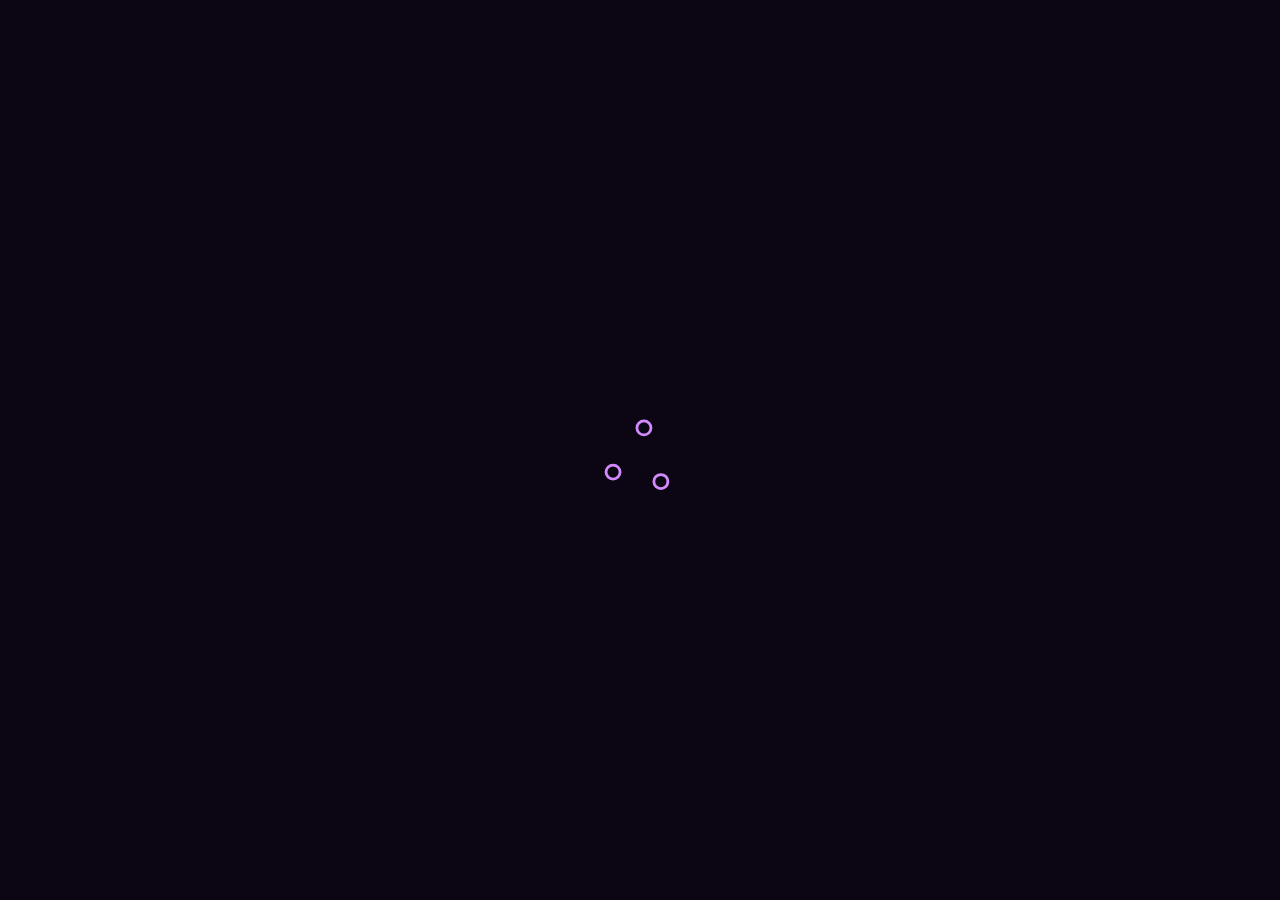
<file: index.html>
<!doctype html><html lang="en"><head><meta charset="utf-8"/><link rel="icon" href="/favicon.png"/><meta name="viewport" content="width=device-width,initial-scale=1"/><meta name="theme-color" content="#000000"/><meta name="description" content="Web site created using create-react-app"/><link rel="manifest" href="/manifest.json"/><title>Sergeï M. | Portfolio</title><meta name="description" content="Self Developed personal website build with React.js"><script defer="defer" src="/static/js/main.42005842.js"></script><link href="/static/css/main.44a9df8a.css" rel="stylesheet"></head><body><noscript>You need to enable JavaScript to run this app.</noscript><div id="root"></div></body></html>
</file>
<file: static/css/main.44a9df8a.css>
@charset "UTF-8";@import url(https://fonts.googleapis.com/css2?family=Raleway:wght@500&display=swap);body{-webkit-font-smoothing:antialiased;-moz-osx-font-smoothing:grayscale;background-image:linear-gradient(270deg,#1b1429,#140f23);font-family:Raleway,serif!important}:root{--annotation-unfocused-field-background:url('data:image/svg+xml;charset=utf-8,<svg width="1" height="1" xmlns="http://www.w3.org/2000/svg"><rect width="100%" height="100%" style="fill:rgba(0,54,255,.13)"/></svg>')}.annotationLayer section{position:absolute;text-align:left;text-align:initial}.annotationLayer .buttonWidgetAnnotation.pushButton>a,.annotationLayer .linkAnnotation>a{font-size:1em;height:100%;left:0;position:absolute;top:0;width:100%}.annotationLayer .buttonWidgetAnnotation.pushButton>canvas{left:0;position:relative;top:0;z-index:-1}.annotationLayer .buttonWidgetAnnotation.pushButton>a:hover,.annotationLayer .linkAnnotation>a:hover{background:#ff0;box-shadow:0 2px 10px #ff0;opacity:.2}.annotationLayer .textAnnotation img{cursor:pointer;position:absolute}.annotationLayer .buttonWidgetAnnotation.checkBox input,.annotationLayer .buttonWidgetAnnotation.radioButton input,.annotationLayer .choiceWidgetAnnotation select,.annotationLayer .textWidgetAnnotation input,.annotationLayer .textWidgetAnnotation textarea{background-image:url('data:image/svg+xml;charset=utf-8,<svg width="1" height="1" xmlns="http://www.w3.org/2000/svg"><rect width="100%" height="100%" style="fill:rgba(0,54,255,.13)"/></svg>');background-image:var(--annotation-unfocused-field-background);border:1px solid transparent;box-sizing:border-box;font-size:9px;height:100%;margin:0;padding:0 3px;vertical-align:top;width:100%}.annotationLayer .choiceWidgetAnnotation select option{padding:0}.annotationLayer .buttonWidgetAnnotation.radioButton input{border-radius:50%}.annotationLayer .textWidgetAnnotation textarea{font:message-box;font-size:9px;resize:none}.annotationLayer .buttonWidgetAnnotation.checkBox input[disabled],.annotationLayer .buttonWidgetAnnotation.radioButton input[disabled],.annotationLayer .choiceWidgetAnnotation select[disabled],.annotationLayer .textWidgetAnnotation input[disabled],.annotationLayer .textWidgetAnnotation textarea[disabled]{background:none;border:1px solid transparent;cursor:not-allowed}.annotationLayer .buttonWidgetAnnotation.checkBox input:hover,.annotationLayer .buttonWidgetAnnotation.radioButton input:hover,.annotationLayer .choiceWidgetAnnotation select:hover,.annotationLayer .textWidgetAnnotation input:hover,.annotationLayer .textWidgetAnnotation textarea:hover{border:1px solid #000}.annotationLayer .choiceWidgetAnnotation select:focus,.annotationLayer .textWidgetAnnotation input:focus,.annotationLayer .textWidgetAnnotation textarea:focus{background:none;border:1px solid transparent}.annotationLayer .buttonWidgetAnnotation.checkBox :focus,.annotationLayer .buttonWidgetAnnotation.radioButton :focus,.annotationLayer .choiceWidgetAnnotation select :focus,.annotationLayer .textWidgetAnnotation input :focus,.annotationLayer .textWidgetAnnotation textarea :focus{background-color:transparent;background-image:none;outline:auto}.annotationLayer .buttonWidgetAnnotation.checkBox input:checked:after,.annotationLayer .buttonWidgetAnnotation.checkBox input:checked:before,.annotationLayer .buttonWidgetAnnotation.radioButton input:checked:before{background-color:#000;content:"";display:block;position:absolute}.annotationLayer .buttonWidgetAnnotation.checkBox input:checked:after,.annotationLayer .buttonWidgetAnnotation.checkBox input:checked:before{height:80%;left:45%;width:1px}.annotationLayer .buttonWidgetAnnotation.checkBox input:checked:before{-webkit-transform:rotate(45deg);transform:rotate(45deg)}.annotationLayer .buttonWidgetAnnotation.checkBox input:checked:after{-webkit-transform:rotate(-45deg);transform:rotate(-45deg)}.annotationLayer .buttonWidgetAnnotation.radioButton input:checked:before{border-radius:50%;height:50%;left:30%;top:20%;width:50%}.annotationLayer .textWidgetAnnotation input.comb{font-family:monospace;padding-left:2px;padding-right:0}.annotationLayer .textWidgetAnnotation input.comb:focus{width:103%}.annotationLayer .buttonWidgetAnnotation.checkBox input,.annotationLayer .buttonWidgetAnnotation.radioButton input{-webkit-appearance:none;appearance:none;padding:0}.annotationLayer .popupWrapper{position:absolute;width:20em}.annotationLayer .popup{word-wrap:break-word;background-color:#ff9;border-radius:2px;box-shadow:0 2px 5px #888;cursor:pointer;font:message-box;font-size:9px;margin-left:5px;max-width:20em;padding:6px;position:absolute;white-space:normal;z-index:200}.annotationLayer .popup>*{font-size:9px}.annotationLayer .popup h1{display:inline-block}.annotationLayer .popupDate{display:inline-block;margin-left:5px}.annotationLayer .popupContent{border-top:1px solid #333;margin-top:2px;padding-top:2px}.annotationLayer .richText>*{white-space:pre-wrap}.annotationLayer .caretAnnotation,.annotationLayer .circleAnnotation svg ellipse,.annotationLayer .fileAttachmentAnnotation,.annotationLayer .freeTextAnnotation,.annotationLayer .highlightAnnotation,.annotationLayer .inkAnnotation svg polyline,.annotationLayer .lineAnnotation svg line,.annotationLayer .polygonAnnotation svg polygon,.annotationLayer .polylineAnnotation svg polyline,.annotationLayer .squareAnnotation svg rect,.annotationLayer .squigglyAnnotation,.annotationLayer .stampAnnotation,.annotationLayer .strikeoutAnnotation,.annotationLayer .underlineAnnotation{cursor:pointer}html{--section-background-color:linear-gradient(to bottom left,hsla(0,3%,6%,.582),rgba(12,8,24,.904));--image-gradient:linear-gradient(to bottom left,hsla(0,3%,6%,.678),rgba(12,10,22,.863));--imp-text-color:#c770f0}.purple{color:#c770f0!important;color:var(--imp-text-color)!important}button:focus{box-shadow:none!important}#preloader{background-color:#0c0513;background-image:url(/static/media/pre.4410c5baaa673cc131da.svg);background-position:50%;background-repeat:no-repeat;height:100%;left:0;position:fixed;top:0;width:100%;z-index:999999}#preloader-none{opacity:0}#no-scroll{height:100vh;overflow:hidden}::-webkit-scrollbar{width:7px}::-webkit-scrollbar-track{background:#2d1950}::-webkit-scrollbar-thumb{background:rgba(178,121,216,.959);border-radius:12px}::-webkit-scrollbar-thumb:hover{background:rgba(222,130,235,.911);border-radius:12px}.sticky{-webkit-backdrop-filter:blur(15px)!important;backdrop-filter:blur(15px)!important;background-color:#1b1a2ea9!important;box-shadow:0 10px 10px 0 rgba(9,5,29,.171)!important}.navbar,.sticky{transition:all .3s ease-out 0s!important}.navbar{font-size:1.2rem!important;padding:.3rem 2rem!important;position:fixed!important}.navbar-toggler{background-color:transparent!important;border-color:transparent!important;position:relative!important}.navbar-toggler span{background-color:#be50f4!important;display:block!important;height:4px!important;left:0!important;margin-bottom:5px!important;margin-top:5px!important;opacity:1!important;-webkit-transform:rotate(0deg)!important;transform:rotate(0deg)!important;width:27px!important}.navbar-toggler:active,.navbar-toggler:focus{outline:0!important}.navbar-toggler span:first-child,.navbar-toggler span:nth-child(3){transition:-webkit-transform .35s ease-in-out!important;transition:transform .35s ease-in-out,-webkit-transform .35s ease-in-out!important;transition:transform .35s ease-in-out!important}.navbar-toggler:not(.collapsed) span:first-child{left:12px!important;opacity:.9!important;position:absolute!important;top:10px!important;-webkit-transform:rotate(135deg)!important;transform:rotate(135deg)!important}.navbar-toggler:not(.collapsed) span:nth-child(2){background-color:transparent!important;height:12px!important;visibility:hidden!important}.navbar-toggler:not(.collapsed) span:nth-child(3){left:12px!important;opacity:.9!important;position:absolute!important;top:10px!important;-webkit-transform:rotate(-135deg)!important;transform:rotate(-135deg)!important}@media (max-width:767px){.navbar{background-color:#181a27!important;font-size:1.4rem!important;padding:1rem 2rem!important}.navbar-nav .nav-item a:after{display:none!important}}.navbar-brand{color:#fafafa!important}.logo{height:2.8em!important;width:5em!important}.navbar-nav .nav-link{color:#fff!important;padding-left:1rem!important;padding-right:1rem!important}.nav-link{padding:.8rem 1rem!important}@media (max-width:767px){.nav-link{padding:.7rem 1rem!important}}.navbar-nav .nav-item{margin-left:20px;position:relative}.navbar-nav .nav-item a{font-weight:400;position:relative;transition:all .3s ease-out 0s;z-index:1}.navbar-nav .nav-item a:after{background:#c95bf5;border-radius:16px;bottom:1px;content:"";display:block;height:5px;left:0;position:relative;transition:all .3s ease-out 0s;width:0;z-index:-1}.navbar-nav .nav-item a:hover:after{width:100%}.wave{-webkit-animation-duration:2.1s;animation-duration:2.1s;-webkit-animation-iteration-count:infinite;animation-iteration-count:infinite;-webkit-animation-name:wave-animation;animation-name:wave-animation;display:inline-block;-webkit-transform-origin:70% 70%;transform-origin:70% 70%}@-webkit-keyframes wave-animation{0%{-webkit-transform:rotate(0deg);transform:rotate(0deg)}10%{-webkit-transform:rotate(14deg);transform:rotate(14deg)}20%{-webkit-transform:rotate(-8deg);transform:rotate(-8deg)}30%{-webkit-transform:rotate(14deg);transform:rotate(14deg)}40%{-webkit-transform:rotate(-4deg);transform:rotate(-4deg)}50%{-webkit-transform:rotate(10deg);transform:rotate(10deg)}60%{-webkit-transform:rotate(0deg);transform:rotate(0deg)}to{-webkit-transform:rotate(0deg);transform:rotate(0deg)}}@keyframes wave-animation{0%{-webkit-transform:rotate(0deg);transform:rotate(0deg)}10%{-webkit-transform:rotate(14deg);transform:rotate(14deg)}20%{-webkit-transform:rotate(-8deg);transform:rotate(-8deg)}30%{-webkit-transform:rotate(14deg);transform:rotate(14deg)}40%{-webkit-transform:rotate(-4deg);transform:rotate(-4deg)}50%{-webkit-transform:rotate(10deg);transform:rotate(10deg)}60%{-webkit-transform:rotate(0deg);transform:rotate(0deg)}to{-webkit-transform:rotate(0deg);transform:rotate(0deg)}}#tsparticles{background-repeat:no-repeat!important;background-size:cover!important;height:100%;position:fixed!important;width:100%}.home-header{padding-top:80px!important}.home-section{background-image:linear-gradient(to bottom left,hsla(0,3%,6%,.678),rgba(12,10,22,.863)),url(/static/media/home-bg.dc52d5d40a40b13154b0.jpg);background-image:var(--image-gradient),url(/static/media/home-bg.dc52d5d40a40b13154b0.jpg);background-position:top;background-repeat:no-repeat;padding-bottom:30px!important;padding-top:30px!important;position:relative;z-index:-1}.home-content{color:#f5f5f5;padding:9rem 0 2rem!important;text-align:left}.heading{font-size:2.4em!important;padding-left:50px!important}.heading-name{font-size:2.5em!important;padding-left:45px!important}.main-name{color:#cd5ff8}.Typewriter__wrapper{color:#be6adf!important;font-size:2.2em!important;font-weight:600!important}.Typewriter__cursor{color:#b562d6!important;font-size:2.4em!important}@media (max-width:767px){.Typewriter__wrapper{font-size:1.4em!important;font-weight:500!important;position:absolute!important}.Typewriter__cursor{display:none!important}}.myAvtar{justify-content:center!important;padding-top:9em!important}@media (max-width:767px){.myAvtar{padding-bottom:2em!important;padding-top:2em!important}}.home-about-section{padding-bottom:70px!important;padding-top:70px!important;position:relative}.home-about-description{color:#fff!important;padding-bottom:20px!important;padding-top:100px!important;text-align:center}.home-about-body{font-size:1.2em!important;padding-top:50px;text-align:left}.home-about-social{color:#fff!important;padding-top:25px;text-align:center!important}.home-about-social-links{-webkit-padding-start:0!important;justify-content:center!important;padding-top:15px!important;padding-inline-start:0!important}.home-about-social-links,.home-social-icons{display:inline-block!important;position:relative!important}.home-social-icons{background:hsla(0,0%,100%,.972)!important;border-radius:50%!important;font-size:1.2em!important;height:40px!important;line-height:2em!important;text-align:center!important;transition:.5s!important;width:40px!important}.home-social-icons:before{background:#68187a;border-radius:50%;content:"";height:100%;left:0;position:absolute;top:0;-webkit-transform:scale(.9);transform:scale(.9);transition:.5s;width:100%;z-index:-1}.home-social-icons:hover:before{box-shadow:0 0 15px #801f95;-webkit-transform:scale(1.1);transform:scale(1.1)}.home-social-icons:hover{box-shadow:0 0 5px #87209e;color:#87209e;text-shadow:0 0 2px #87209e}.social-icons{display:inline-block!important;padding-left:15px;padding-right:15px}.icon-colour{color:#700c86!important}.footer{background-color:#0a0416;bottom:0!important;padding-bottom:8px!important;padding-top:10px!important}.footer-body,.footer-copywright{text-align:center!important}.footer-body{z-index:1}@media (max-width:767px){.footer-body,.footer-copywright{text-align:center!important}}.footer h3{color:#fff!important;font-size:1em}.footer h3,.footer-icons{margin-bottom:.5em!important;margin-top:.5em!important}.footer-icons{padding:0!important}.blockquote-footer{color:#a588c0!important}.project-section{background-image:linear-gradient(to bottom left,hsla(0,3%,6%,.582),rgba(12,8,24,.904))!important;background-image:var(--section-background-color)!important;padding-bottom:30px!important;padding-top:150px!important;position:relative!important}.project-card{height:auto!important;padding:50px 25px!important}.project-card-view{background-color:transparent!important;box-shadow:0 4px 5px 3px rgba(119,53,136,.459)!important;color:#fff!important;height:100%!important;opacity:.9!important;transition:all .5s ease 0s!important}.project-card-view:hover{box-shadow:0 4px 4px 5px rgba(129,72,144,.561)!important;overflow:hidden!important;-webkit-transform:scale(1.02)!important;transform:scale(1.02)!important}.blog-card{height:auto!important;padding:50px 25px!important}.blog-card-view{background-color:transparent!important;box-shadow:0 3px 3px 2px rgba(145,77,161,.459)!important;color:#fff!important;height:100%!important;transition:all .5s ease 0s!important}.blog-link{color:#fff!important;text-decoration:none!important}.blog-link:hover{cursor:pointer!important}.blog-card-view:hover{box-shadow:0 3px 3px 5px rgba(155,88,173,.65)!important;overflow:hidden!important;-webkit-transform:scale(1.02)!important;transform:scale(1.02)!important}.card-img-top{border-radius:10px!important;opacity:.8!important;padding:20px!important}.blog-img{border-radius:0!important;opacity:.8!important;padding:0!important}.btn-primary{background-color:#623686!important;border-color:#623686!important;color:#fff!important}.btn-primary:hover{background-color:#6d20c5d7!important;border-color:#6d20c5d7!important;color:#fff!important}.btn:focus{box-shadow:none!important;outline:none!important}.project-heading{color:#fff!important;font-size:2.3em!important;font-weight:500!important;padding-top:10px!important}.about-section{background-image:linear-gradient(to bottom left,hsla(0,3%,6%,.582),rgba(12,8,24,.904))!important;background-image:var(--section-background-color)!important;color:#fff!important;padding-bottom:30px!important;padding-top:150px!important;position:relative!important}.tech-icons{border:1.7px solid rgba(200,137,230,.637)!important;border-radius:5px!important;box-shadow:4px 5px 4px 3px rgba(89,4,168,.137)!important;display:table!important;font-size:4.5em!important;margin:15px!important;opacity:.93!important;overflow:hidden!important;padding:10px!important;text-align:center!important;transition:all .4s ease 0s!important;vertical-align:middle!important}@media (max-width:767px){.tech-icons{margin:10px!important}}.tech-icons:hover{border:2.2px solid rgba(197,115,230,.883)!important;overflow:hidden!important;-webkit-transform:scale(1.05)!important;transform:scale(1.05)!important}.tech-icon-images{line-height:1.6!important;padding:20px!important}.quote-card-view{background-color:transparent!important;border:none!important;color:#fff!important}.about-activity{list-style:none!important;padding-left:1px!important;text-align:left!important}@media (max-width:767px){.about-img{padding-top:0!important}}.resume-section{background-image:linear-gradient(to bottom left,hsla(0,3%,6%,.582),rgba(12,8,24,.904))!important;background-image:var(--section-background-color)!important;color:#fff!important;padding-bottom:30px!important;padding-top:110px!important;position:relative!important}.resume{justify-content:center;padding-bottom:50px;padding-top:50px}.resume-left{padding-right:80px!important}.resume-right{padding-left:80px!important}@media (max-width:767px){.resume-left,.resume-right{padding-left:15px!important;padding-right:15px!important}}.resume .resume-title{font-size:2em;font-weight:700;padding-bottom:30px;padding-top:30px}.resume .resume-item{border-left:2px solid #8a49a8;margin-top:-2px;padding:0 0 10px 25px;position:relative}.resume .resume-item .resume-title{background:#5234795d;display:inline-block;font-size:.9em;font-weight:600;line-height:18px;margin-bottom:10px;padding:8px 15px}.resume .resume-item ul{padding-left:20px;text-align:justify}.resume .resume-item ul li{list-style:none;padding-bottom:10px}.resume .resume-item:last-child{padding-bottom:0}.resume .resume-item:before{background:#fff;border:2px solid #8a49a8;border-radius:50px;content:"";height:16px;left:-9px;position:absolute;top:0;width:16px}.like-item{font-family:sans-serif!important;font-size:1.1em!important;padding-top:10px!important}.like-btn{background-color:#934cce5e!important;border-color:#934cce5e!important;border-radius:5px!important;line-height:1.4!important;padding:.25rem .98rem!important;transition:.3s ease!important}.like-btn:hover{background-color:#a24dd386!important;border-color:#a24dd386!important;-webkit-transform:translateY(-2px)!important;transform:translateY(-2px)!important}.animate-like{-webkit-animation-duration:.85s;animation-duration:.85s;-webkit-animation-fill-mode:forwards;animation-fill-mode:forwards;-webkit-animation-name:likeAnimation;animation-name:likeAnimation}@-webkit-keyframes likeAnimation{0%{-webkit-transform:scale(1.5);transform:scale(1.5)}to{-webkit-transform:scale(1);transform:scale(1)}}@keyframes likeAnimation{0%{-webkit-transform:scale(1.5);transform:scale(1.5)}to{-webkit-transform:scale(1);transform:scale(1)}}.fork-btn{font-size:1.1em!important;padding-top:10px!important}.fork-btn-inner{background-color:#934cce5e!important;line-height:1.4em!important;padding:.25rem 1.1rem!important;text-align:center!important;vertical-align:middle!important}.fork-btn-inner:hover{background-color:#a24dd386!important;border-color:#a24dd386!important;-webkit-transform:translateY(-2px)!important;transform:translateY(-2px)!important}.fork-btn-inner:after{display:none!important}.App{text-align:center}.App-logo{height:40vmin;pointer-events:none}@media (prefers-reduced-motion:no-preference){.App-logo{-webkit-animation:App-logo-spin 2s linear infinite;animation:App-logo-spin 2s linear infinite}}.App-header{align-items:center;background-color:#282c34;color:#fff;display:flex;flex-direction:column;font-size:calc(10px + 2vmin);justify-content:center;min-height:100vh}.App-link{color:#61dafb}@-webkit-keyframes App-logo-spin{0%{-webkit-transform:rotate(0deg);transform:rotate(0deg)}to{-webkit-transform:rotate(1turn);transform:rotate(1turn)}}@keyframes App-logo-spin{0%{-webkit-transform:rotate(0deg);transform:rotate(0deg)}to{-webkit-transform:rotate(1turn);transform:rotate(1turn)}}/*!
 * Bootstrap v5.1.3 (https://getbootstrap.com/)
 * Copyright 2011-2021 The Bootstrap Authors
 * Copyright 2011-2021 Twitter, Inc.
 * Licensed under MIT (https://github.com/twbs/bootstrap/blob/main/LICENSE)
 */:root{--bs-blue:#0d6efd;--bs-indigo:#6610f2;--bs-purple:#6f42c1;--bs-pink:#d63384;--bs-red:#dc3545;--bs-orange:#fd7e14;--bs-yellow:#ffc107;--bs-green:#198754;--bs-teal:#20c997;--bs-cyan:#0dcaf0;--bs-white:#fff;--bs-gray:#6c757d;--bs-gray-dark:#343a40;--bs-gray-100:#f8f9fa;--bs-gray-200:#e9ecef;--bs-gray-300:#dee2e6;--bs-gray-400:#ced4da;--bs-gray-500:#adb5bd;--bs-gray-600:#6c757d;--bs-gray-700:#495057;--bs-gray-800:#343a40;--bs-gray-900:#212529;--bs-primary:#0d6efd;--bs-secondary:#6c757d;--bs-success:#198754;--bs-info:#0dcaf0;--bs-warning:#ffc107;--bs-danger:#dc3545;--bs-light:#f8f9fa;--bs-dark:#212529;--bs-primary-rgb:13,110,253;--bs-secondary-rgb:108,117,125;--bs-success-rgb:25,135,84;--bs-info-rgb:13,202,240;--bs-warning-rgb:255,193,7;--bs-danger-rgb:220,53,69;--bs-light-rgb:248,249,250;--bs-dark-rgb:33,37,41;--bs-white-rgb:255,255,255;--bs-black-rgb:0,0,0;--bs-body-color-rgb:33,37,41;--bs-body-bg-rgb:255,255,255;--bs-font-sans-serif:system-ui,-apple-system,"Segoe UI",Roboto,"Helvetica Neue",Arial,"Noto Sans","Liberation Sans",sans-serif,"Apple Color Emoji","Segoe UI Emoji","Segoe UI Symbol","Noto Color Emoji";--bs-font-monospace:SFMono-Regular,Menlo,Monaco,Consolas,"Liberation Mono","Courier New",monospace;--bs-gradient:linear-gradient(180deg,hsla(0,0%,100%,.15),hsla(0,0%,100%,0));--bs-body-font-family:var(--bs-font-sans-serif);--bs-body-font-size:1rem;--bs-body-font-weight:400;--bs-body-line-height:1.5;--bs-body-color:#212529;--bs-body-bg:#fff}*,:after,:before{box-sizing:border-box}@media (prefers-reduced-motion:no-preference){:root{scroll-behavior:smooth}}body{-webkit-text-size-adjust:100%;-webkit-tap-highlight-color:transparent;background-color:#fff;background-color:var(--bs-body-bg);color:#212529;color:var(--bs-body-color);font-family:system-ui,-apple-system,Segoe UI,Roboto,Helvetica Neue,Arial,Noto Sans,Liberation Sans,sans-serif,Apple Color Emoji,Segoe UI Emoji,Segoe UI Symbol,Noto Color Emoji;font-family:var(--bs-body-font-family);font-size:1rem;font-size:var(--bs-body-font-size);font-weight:400;font-weight:var(--bs-body-font-weight);line-height:1.5;line-height:var(--bs-body-line-height);margin:0;text-align:var(--bs-body-text-align)}hr{background-color:currentColor;border:0;color:inherit;margin:1rem 0;opacity:.25}hr:not([size]){height:1px}.h1,.h2,.h3,.h4,.h5,.h6,h1,h2,h3,h4,h5,h6{font-weight:500;line-height:1.2;margin-bottom:.5rem;margin-top:0}.h1,h1{font-size:calc(1.375rem + 1.5vw)}@media (min-width:1200px){.h1,h1{font-size:2.5rem}}.h2,h2{font-size:calc(1.325rem + .9vw)}@media (min-width:1200px){.h2,h2{font-size:2rem}}.h3,h3{font-size:calc(1.3rem + .6vw)}@media (min-width:1200px){.h3,h3{font-size:1.75rem}}.h4,h4{font-size:calc(1.275rem + .3vw)}@media (min-width:1200px){.h4,h4{font-size:1.5rem}}.h5,h5{font-size:1.25rem}.h6,h6{font-size:1rem}p{margin-bottom:1rem;margin-top:0}abbr[data-bs-original-title],abbr[title]{cursor:help;-webkit-text-decoration:underline dotted;text-decoration:underline dotted;-webkit-text-decoration-skip-ink:none;text-decoration-skip-ink:none}address{font-style:normal;line-height:inherit;margin-bottom:1rem}ol,ul{padding-left:2rem}dl,ol,ul{margin-bottom:1rem;margin-top:0}ol ol,ol ul,ul ol,ul ul{margin-bottom:0}dt{font-weight:700}dd{margin-bottom:.5rem;margin-left:0}blockquote{margin:0 0 1rem}b,strong{font-weight:bolder}.small,small{font-size:.875em}.mark,mark{background-color:#fcf8e3;padding:.2em}sub,sup{font-size:.75em;line-height:0;position:relative;vertical-align:baseline}sub{bottom:-.25em}sup{top:-.5em}a{color:#0d6efd;text-decoration:underline}a:hover{color:#0a58ca}a:not([href]):not([class]),a:not([href]):not([class]):hover{color:inherit;text-decoration:none}code,kbd,pre,samp{direction:ltr;font-family:SFMono-Regular,Menlo,Monaco,Consolas,Liberation Mono,Courier New,monospace;font-family:var(--bs-font-monospace);font-size:1em;unicode-bidi:bidi-override}pre{display:block;font-size:.875em;margin-bottom:1rem;margin-top:0;overflow:auto}pre code{color:inherit;font-size:inherit;word-break:normal}code{word-wrap:break-word;color:#d63384;font-size:.875em}a>code{color:inherit}kbd{background-color:#212529;border-radius:.2rem;color:#fff;font-size:.875em;padding:.2rem .4rem}kbd kbd{font-size:1em;font-weight:700;padding:0}figure{margin:0 0 1rem}img,svg{vertical-align:middle}table{border-collapse:collapse;caption-side:bottom}caption{color:#6c757d;padding-bottom:.5rem;padding-top:.5rem;text-align:left}th{text-align:inherit;text-align:-webkit-match-parent}tbody,td,tfoot,th,thead,tr{border:0 solid;border-color:inherit}label{display:inline-block}button{border-radius:0}button:focus:not(:focus-visible){outline:0}button,input,optgroup,select,textarea{font-family:inherit;font-size:inherit;line-height:inherit;margin:0}button,select{text-transform:none}[role=button]{cursor:pointer}select{word-wrap:normal}select:disabled{opacity:1}[list]::-webkit-calendar-picker-indicator{display:none}[type=button],[type=reset],[type=submit],button{-webkit-appearance:button}[type=button]:not(:disabled),[type=reset]:not(:disabled),[type=submit]:not(:disabled),button:not(:disabled){cursor:pointer}::-moz-focus-inner{border-style:none;padding:0}textarea{resize:vertical}fieldset{border:0;margin:0;min-width:0;padding:0}legend{float:left;font-size:calc(1.275rem + .3vw);line-height:inherit;margin-bottom:.5rem;padding:0;width:100%}@media (min-width:1200px){legend{font-size:1.5rem}}legend+*{clear:left}::-webkit-datetime-edit-day-field,::-webkit-datetime-edit-fields-wrapper,::-webkit-datetime-edit-hour-field,::-webkit-datetime-edit-minute,::-webkit-datetime-edit-month-field,::-webkit-datetime-edit-text,::-webkit-datetime-edit-year-field{padding:0}::-webkit-inner-spin-button{height:auto}[type=search]{-webkit-appearance:textfield;outline-offset:-2px}::-webkit-search-decoration{-webkit-appearance:none}::-webkit-color-swatch-wrapper{padding:0}::file-selector-button{font:inherit}::-webkit-file-upload-button{-webkit-appearance:button;font:inherit}output{display:inline-block}iframe{border:0}summary{cursor:pointer;display:list-item}progress{vertical-align:baseline}[hidden]{display:none!important}.lead{font-size:1.25rem;font-weight:300}.display-1{font-size:calc(1.625rem + 4.5vw);font-weight:300;line-height:1.2}@media (min-width:1200px){.display-1{font-size:5rem}}.display-2{font-size:calc(1.575rem + 3.9vw);font-weight:300;line-height:1.2}@media (min-width:1200px){.display-2{font-size:4.5rem}}.display-3{font-size:calc(1.525rem + 3.3vw);font-weight:300;line-height:1.2}@media (min-width:1200px){.display-3{font-size:4rem}}.display-4{font-size:calc(1.475rem + 2.7vw);font-weight:300;line-height:1.2}@media (min-width:1200px){.display-4{font-size:3.5rem}}.display-5{font-size:calc(1.425rem + 2.1vw);font-weight:300;line-height:1.2}@media (min-width:1200px){.display-5{font-size:3rem}}.display-6{font-size:calc(1.375rem + 1.5vw);font-weight:300;line-height:1.2}@media (min-width:1200px){.display-6{font-size:2.5rem}}.list-inline,.list-unstyled{list-style:none;padding-left:0}.list-inline-item{display:inline-block}.list-inline-item:not(:last-child){margin-right:.5rem}.initialism{font-size:.875em;text-transform:uppercase}.blockquote{font-size:1.25rem;margin-bottom:1rem}.blockquote>:last-child{margin-bottom:0}.blockquote-footer{color:#6c757d;font-size:.875em;margin-bottom:1rem;margin-top:-1rem}.blockquote-footer:before{content:"— "}.img-fluid,.img-thumbnail{height:auto;max-width:100%}.img-thumbnail{background-color:#fff;border:1px solid #dee2e6;border-radius:.25rem;padding:.25rem}.figure{display:inline-block}.figure-img{line-height:1;margin-bottom:.5rem}.figure-caption{color:#6c757d;font-size:.875em}.container,.container-fluid,.container-lg,.container-md,.container-sm,.container-xl,.container-xxl{margin-left:auto;margin-right:auto;padding-left:.75rem;padding-left:var(--bs-gutter-x,.75rem);padding-right:.75rem;padding-right:var(--bs-gutter-x,.75rem);width:100%}@media (min-width:576px){.container,.container-sm{max-width:540px}}@media (min-width:768px){.container,.container-md,.container-sm{max-width:720px}}@media (min-width:992px){.container,.container-lg,.container-md,.container-sm{max-width:960px}}@media (min-width:1200px){.container,.container-lg,.container-md,.container-sm,.container-xl{max-width:1140px}}@media (min-width:1400px){.container,.container-lg,.container-md,.container-sm,.container-xl,.container-xxl{max-width:1320px}}.row{--bs-gutter-x:1.5rem;--bs-gutter-y:0;display:flex;flex-wrap:wrap;margin-left:calc(var(--bs-gutter-x)*-.5);margin-right:calc(var(--bs-gutter-x)*-.5);margin-top:calc(var(--bs-gutter-y)*-1)}.row>*{flex-shrink:0;margin-top:var(--bs-gutter-y);max-width:100%;padding-left:calc(var(--bs-gutter-x)*.5);padding-right:calc(var(--bs-gutter-x)*.5);width:100%}.col{flex:1 0}.row-cols-auto>*{flex:0 0 auto;width:auto}.row-cols-1>*{flex:0 0 auto;width:100%}.row-cols-2>*{flex:0 0 auto;width:50%}.row-cols-3>*{flex:0 0 auto;width:33.3333333333%}.row-cols-4>*{flex:0 0 auto;width:25%}.row-cols-5>*{flex:0 0 auto;width:20%}.row-cols-6>*{flex:0 0 auto;width:16.6666666667%}.col-auto{flex:0 0 auto;width:auto}.col-1{flex:0 0 auto;width:8.33333333%}.col-2{flex:0 0 auto;width:16.66666667%}.col-3{flex:0 0 auto;width:25%}.col-4{flex:0 0 auto;width:33.33333333%}.col-5{flex:0 0 auto;width:41.66666667%}.col-6{flex:0 0 auto;width:50%}.col-7{flex:0 0 auto;width:58.33333333%}.col-8{flex:0 0 auto;width:66.66666667%}.col-9{flex:0 0 auto;width:75%}.col-10{flex:0 0 auto;width:83.33333333%}.col-11{flex:0 0 auto;width:91.66666667%}.col-12{flex:0 0 auto;width:100%}.offset-1{margin-left:8.33333333%}.offset-2{margin-left:16.66666667%}.offset-3{margin-left:25%}.offset-4{margin-left:33.33333333%}.offset-5{margin-left:41.66666667%}.offset-6{margin-left:50%}.offset-7{margin-left:58.33333333%}.offset-8{margin-left:66.66666667%}.offset-9{margin-left:75%}.offset-10{margin-left:83.33333333%}.offset-11{margin-left:91.66666667%}.g-0,.gx-0{--bs-gutter-x:0}.g-0,.gy-0{--bs-gutter-y:0}.g-1,.gx-1{--bs-gutter-x:0.25rem}.g-1,.gy-1{--bs-gutter-y:0.25rem}.g-2,.gx-2{--bs-gutter-x:0.5rem}.g-2,.gy-2{--bs-gutter-y:0.5rem}.g-3,.gx-3{--bs-gutter-x:1rem}.g-3,.gy-3{--bs-gutter-y:1rem}.g-4,.gx-4{--bs-gutter-x:1.5rem}.g-4,.gy-4{--bs-gutter-y:1.5rem}.g-5,.gx-5{--bs-gutter-x:3rem}.g-5,.gy-5{--bs-gutter-y:3rem}@media (min-width:576px){.col-sm{flex:1 0}.row-cols-sm-auto>*{flex:0 0 auto;width:auto}.row-cols-sm-1>*{flex:0 0 auto;width:100%}.row-cols-sm-2>*{flex:0 0 auto;width:50%}.row-cols-sm-3>*{flex:0 0 auto;width:33.3333333333%}.row-cols-sm-4>*{flex:0 0 auto;width:25%}.row-cols-sm-5>*{flex:0 0 auto;width:20%}.row-cols-sm-6>*{flex:0 0 auto;width:16.6666666667%}.col-sm-auto{flex:0 0 auto;width:auto}.col-sm-1{flex:0 0 auto;width:8.33333333%}.col-sm-2{flex:0 0 auto;width:16.66666667%}.col-sm-3{flex:0 0 auto;width:25%}.col-sm-4{flex:0 0 auto;width:33.33333333%}.col-sm-5{flex:0 0 auto;width:41.66666667%}.col-sm-6{flex:0 0 auto;width:50%}.col-sm-7{flex:0 0 auto;width:58.33333333%}.col-sm-8{flex:0 0 auto;width:66.66666667%}.col-sm-9{flex:0 0 auto;width:75%}.col-sm-10{flex:0 0 auto;width:83.33333333%}.col-sm-11{flex:0 0 auto;width:91.66666667%}.col-sm-12{flex:0 0 auto;width:100%}.offset-sm-0{margin-left:0}.offset-sm-1{margin-left:8.33333333%}.offset-sm-2{margin-left:16.66666667%}.offset-sm-3{margin-left:25%}.offset-sm-4{margin-left:33.33333333%}.offset-sm-5{margin-left:41.66666667%}.offset-sm-6{margin-left:50%}.offset-sm-7{margin-left:58.33333333%}.offset-sm-8{margin-left:66.66666667%}.offset-sm-9{margin-left:75%}.offset-sm-10{margin-left:83.33333333%}.offset-sm-11{margin-left:91.66666667%}.g-sm-0,.gx-sm-0{--bs-gutter-x:0}.g-sm-0,.gy-sm-0{--bs-gutter-y:0}.g-sm-1,.gx-sm-1{--bs-gutter-x:0.25rem}.g-sm-1,.gy-sm-1{--bs-gutter-y:0.25rem}.g-sm-2,.gx-sm-2{--bs-gutter-x:0.5rem}.g-sm-2,.gy-sm-2{--bs-gutter-y:0.5rem}.g-sm-3,.gx-sm-3{--bs-gutter-x:1rem}.g-sm-3,.gy-sm-3{--bs-gutter-y:1rem}.g-sm-4,.gx-sm-4{--bs-gutter-x:1.5rem}.g-sm-4,.gy-sm-4{--bs-gutter-y:1.5rem}.g-sm-5,.gx-sm-5{--bs-gutter-x:3rem}.g-sm-5,.gy-sm-5{--bs-gutter-y:3rem}}@media (min-width:768px){.col-md{flex:1 0}.row-cols-md-auto>*{flex:0 0 auto;width:auto}.row-cols-md-1>*{flex:0 0 auto;width:100%}.row-cols-md-2>*{flex:0 0 auto;width:50%}.row-cols-md-3>*{flex:0 0 auto;width:33.3333333333%}.row-cols-md-4>*{flex:0 0 auto;width:25%}.row-cols-md-5>*{flex:0 0 auto;width:20%}.row-cols-md-6>*{flex:0 0 auto;width:16.6666666667%}.col-md-auto{flex:0 0 auto;width:auto}.col-md-1{flex:0 0 auto;width:8.33333333%}.col-md-2{flex:0 0 auto;width:16.66666667%}.col-md-3{flex:0 0 auto;width:25%}.col-md-4{flex:0 0 auto;width:33.33333333%}.col-md-5{flex:0 0 auto;width:41.66666667%}.col-md-6{flex:0 0 auto;width:50%}.col-md-7{flex:0 0 auto;width:58.33333333%}.col-md-8{flex:0 0 auto;width:66.66666667%}.col-md-9{flex:0 0 auto;width:75%}.col-md-10{flex:0 0 auto;width:83.33333333%}.col-md-11{flex:0 0 auto;width:91.66666667%}.col-md-12{flex:0 0 auto;width:100%}.offset-md-0{margin-left:0}.offset-md-1{margin-left:8.33333333%}.offset-md-2{margin-left:16.66666667%}.offset-md-3{margin-left:25%}.offset-md-4{margin-left:33.33333333%}.offset-md-5{margin-left:41.66666667%}.offset-md-6{margin-left:50%}.offset-md-7{margin-left:58.33333333%}.offset-md-8{margin-left:66.66666667%}.offset-md-9{margin-left:75%}.offset-md-10{margin-left:83.33333333%}.offset-md-11{margin-left:91.66666667%}.g-md-0,.gx-md-0{--bs-gutter-x:0}.g-md-0,.gy-md-0{--bs-gutter-y:0}.g-md-1,.gx-md-1{--bs-gutter-x:0.25rem}.g-md-1,.gy-md-1{--bs-gutter-y:0.25rem}.g-md-2,.gx-md-2{--bs-gutter-x:0.5rem}.g-md-2,.gy-md-2{--bs-gutter-y:0.5rem}.g-md-3,.gx-md-3{--bs-gutter-x:1rem}.g-md-3,.gy-md-3{--bs-gutter-y:1rem}.g-md-4,.gx-md-4{--bs-gutter-x:1.5rem}.g-md-4,.gy-md-4{--bs-gutter-y:1.5rem}.g-md-5,.gx-md-5{--bs-gutter-x:3rem}.g-md-5,.gy-md-5{--bs-gutter-y:3rem}}@media (min-width:992px){.col-lg{flex:1 0}.row-cols-lg-auto>*{flex:0 0 auto;width:auto}.row-cols-lg-1>*{flex:0 0 auto;width:100%}.row-cols-lg-2>*{flex:0 0 auto;width:50%}.row-cols-lg-3>*{flex:0 0 auto;width:33.3333333333%}.row-cols-lg-4>*{flex:0 0 auto;width:25%}.row-cols-lg-5>*{flex:0 0 auto;width:20%}.row-cols-lg-6>*{flex:0 0 auto;width:16.6666666667%}.col-lg-auto{flex:0 0 auto;width:auto}.col-lg-1{flex:0 0 auto;width:8.33333333%}.col-lg-2{flex:0 0 auto;width:16.66666667%}.col-lg-3{flex:0 0 auto;width:25%}.col-lg-4{flex:0 0 auto;width:33.33333333%}.col-lg-5{flex:0 0 auto;width:41.66666667%}.col-lg-6{flex:0 0 auto;width:50%}.col-lg-7{flex:0 0 auto;width:58.33333333%}.col-lg-8{flex:0 0 auto;width:66.66666667%}.col-lg-9{flex:0 0 auto;width:75%}.col-lg-10{flex:0 0 auto;width:83.33333333%}.col-lg-11{flex:0 0 auto;width:91.66666667%}.col-lg-12{flex:0 0 auto;width:100%}.offset-lg-0{margin-left:0}.offset-lg-1{margin-left:8.33333333%}.offset-lg-2{margin-left:16.66666667%}.offset-lg-3{margin-left:25%}.offset-lg-4{margin-left:33.33333333%}.offset-lg-5{margin-left:41.66666667%}.offset-lg-6{margin-left:50%}.offset-lg-7{margin-left:58.33333333%}.offset-lg-8{margin-left:66.66666667%}.offset-lg-9{margin-left:75%}.offset-lg-10{margin-left:83.33333333%}.offset-lg-11{margin-left:91.66666667%}.g-lg-0,.gx-lg-0{--bs-gutter-x:0}.g-lg-0,.gy-lg-0{--bs-gutter-y:0}.g-lg-1,.gx-lg-1{--bs-gutter-x:0.25rem}.g-lg-1,.gy-lg-1{--bs-gutter-y:0.25rem}.g-lg-2,.gx-lg-2{--bs-gutter-x:0.5rem}.g-lg-2,.gy-lg-2{--bs-gutter-y:0.5rem}.g-lg-3,.gx-lg-3{--bs-gutter-x:1rem}.g-lg-3,.gy-lg-3{--bs-gutter-y:1rem}.g-lg-4,.gx-lg-4{--bs-gutter-x:1.5rem}.g-lg-4,.gy-lg-4{--bs-gutter-y:1.5rem}.g-lg-5,.gx-lg-5{--bs-gutter-x:3rem}.g-lg-5,.gy-lg-5{--bs-gutter-y:3rem}}@media (min-width:1200px){.col-xl{flex:1 0}.row-cols-xl-auto>*{flex:0 0 auto;width:auto}.row-cols-xl-1>*{flex:0 0 auto;width:100%}.row-cols-xl-2>*{flex:0 0 auto;width:50%}.row-cols-xl-3>*{flex:0 0 auto;width:33.3333333333%}.row-cols-xl-4>*{flex:0 0 auto;width:25%}.row-cols-xl-5>*{flex:0 0 auto;width:20%}.row-cols-xl-6>*{flex:0 0 auto;width:16.6666666667%}.col-xl-auto{flex:0 0 auto;width:auto}.col-xl-1{flex:0 0 auto;width:8.33333333%}.col-xl-2{flex:0 0 auto;width:16.66666667%}.col-xl-3{flex:0 0 auto;width:25%}.col-xl-4{flex:0 0 auto;width:33.33333333%}.col-xl-5{flex:0 0 auto;width:41.66666667%}.col-xl-6{flex:0 0 auto;width:50%}.col-xl-7{flex:0 0 auto;width:58.33333333%}.col-xl-8{flex:0 0 auto;width:66.66666667%}.col-xl-9{flex:0 0 auto;width:75%}.col-xl-10{flex:0 0 auto;width:83.33333333%}.col-xl-11{flex:0 0 auto;width:91.66666667%}.col-xl-12{flex:0 0 auto;width:100%}.offset-xl-0{margin-left:0}.offset-xl-1{margin-left:8.33333333%}.offset-xl-2{margin-left:16.66666667%}.offset-xl-3{margin-left:25%}.offset-xl-4{margin-left:33.33333333%}.offset-xl-5{margin-left:41.66666667%}.offset-xl-6{margin-left:50%}.offset-xl-7{margin-left:58.33333333%}.offset-xl-8{margin-left:66.66666667%}.offset-xl-9{margin-left:75%}.offset-xl-10{margin-left:83.33333333%}.offset-xl-11{margin-left:91.66666667%}.g-xl-0,.gx-xl-0{--bs-gutter-x:0}.g-xl-0,.gy-xl-0{--bs-gutter-y:0}.g-xl-1,.gx-xl-1{--bs-gutter-x:0.25rem}.g-xl-1,.gy-xl-1{--bs-gutter-y:0.25rem}.g-xl-2,.gx-xl-2{--bs-gutter-x:0.5rem}.g-xl-2,.gy-xl-2{--bs-gutter-y:0.5rem}.g-xl-3,.gx-xl-3{--bs-gutter-x:1rem}.g-xl-3,.gy-xl-3{--bs-gutter-y:1rem}.g-xl-4,.gx-xl-4{--bs-gutter-x:1.5rem}.g-xl-4,.gy-xl-4{--bs-gutter-y:1.5rem}.g-xl-5,.gx-xl-5{--bs-gutter-x:3rem}.g-xl-5,.gy-xl-5{--bs-gutter-y:3rem}}@media (min-width:1400px){.col-xxl{flex:1 0}.row-cols-xxl-auto>*{flex:0 0 auto;width:auto}.row-cols-xxl-1>*{flex:0 0 auto;width:100%}.row-cols-xxl-2>*{flex:0 0 auto;width:50%}.row-cols-xxl-3>*{flex:0 0 auto;width:33.3333333333%}.row-cols-xxl-4>*{flex:0 0 auto;width:25%}.row-cols-xxl-5>*{flex:0 0 auto;width:20%}.row-cols-xxl-6>*{flex:0 0 auto;width:16.6666666667%}.col-xxl-auto{flex:0 0 auto;width:auto}.col-xxl-1{flex:0 0 auto;width:8.33333333%}.col-xxl-2{flex:0 0 auto;width:16.66666667%}.col-xxl-3{flex:0 0 auto;width:25%}.col-xxl-4{flex:0 0 auto;width:33.33333333%}.col-xxl-5{flex:0 0 auto;width:41.66666667%}.col-xxl-6{flex:0 0 auto;width:50%}.col-xxl-7{flex:0 0 auto;width:58.33333333%}.col-xxl-8{flex:0 0 auto;width:66.66666667%}.col-xxl-9{flex:0 0 auto;width:75%}.col-xxl-10{flex:0 0 auto;width:83.33333333%}.col-xxl-11{flex:0 0 auto;width:91.66666667%}.col-xxl-12{flex:0 0 auto;width:100%}.offset-xxl-0{margin-left:0}.offset-xxl-1{margin-left:8.33333333%}.offset-xxl-2{margin-left:16.66666667%}.offset-xxl-3{margin-left:25%}.offset-xxl-4{margin-left:33.33333333%}.offset-xxl-5{margin-left:41.66666667%}.offset-xxl-6{margin-left:50%}.offset-xxl-7{margin-left:58.33333333%}.offset-xxl-8{margin-left:66.66666667%}.offset-xxl-9{margin-left:75%}.offset-xxl-10{margin-left:83.33333333%}.offset-xxl-11{margin-left:91.66666667%}.g-xxl-0,.gx-xxl-0{--bs-gutter-x:0}.g-xxl-0,.gy-xxl-0{--bs-gutter-y:0}.g-xxl-1,.gx-xxl-1{--bs-gutter-x:0.25rem}.g-xxl-1,.gy-xxl-1{--bs-gutter-y:0.25rem}.g-xxl-2,.gx-xxl-2{--bs-gutter-x:0.5rem}.g-xxl-2,.gy-xxl-2{--bs-gutter-y:0.5rem}.g-xxl-3,.gx-xxl-3{--bs-gutter-x:1rem}.g-xxl-3,.gy-xxl-3{--bs-gutter-y:1rem}.g-xxl-4,.gx-xxl-4{--bs-gutter-x:1.5rem}.g-xxl-4,.gy-xxl-4{--bs-gutter-y:1.5rem}.g-xxl-5,.gx-xxl-5{--bs-gutter-x:3rem}.g-xxl-5,.gy-xxl-5{--bs-gutter-y:3rem}}.table{--bs-table-bg:transparent;--bs-table-accent-bg:transparent;--bs-table-striped-color:#212529;--bs-table-striped-bg:rgba(0,0,0,.05);--bs-table-active-color:#212529;--bs-table-active-bg:rgba(0,0,0,.1);--bs-table-hover-color:#212529;--bs-table-hover-bg:rgba(0,0,0,.075);border-color:#dee2e6;color:#212529;margin-bottom:1rem;vertical-align:top;width:100%}.table>:not(caption)>*>*{background-color:var(--bs-table-bg);border-bottom-width:1px;box-shadow:inset 0 0 0 9999px var(--bs-table-accent-bg);padding:.5rem}.table>tbody{vertical-align:inherit}.table>thead{vertical-align:bottom}.table>:not(:first-child){border-top:2px solid}.caption-top{caption-side:top}.table-sm>:not(caption)>*>*{padding:.25rem}.table-bordered>:not(caption)>*{border-width:1px 0}.table-bordered>:not(caption)>*>*{border-width:0 1px}.table-borderless>:not(caption)>*>*{border-bottom-width:0}.table-borderless>:not(:first-child){border-top-width:0}.table-striped>tbody>tr:nth-of-type(odd)>*{--bs-table-accent-bg:var(--bs-table-striped-bg);color:var(--bs-table-striped-color)}.table-active{--bs-table-accent-bg:var(--bs-table-active-bg);color:var(--bs-table-active-color)}.table-hover>tbody>tr:hover>*{--bs-table-accent-bg:var(--bs-table-hover-bg);color:var(--bs-table-hover-color)}.table-primary{--bs-table-bg:#cfe2ff;--bs-table-striped-bg:#c5d7f2;--bs-table-striped-color:#000;--bs-table-active-bg:#bacbe6;--bs-table-active-color:#000;--bs-table-hover-bg:#bfd1ec;--bs-table-hover-color:#000;border-color:#bacbe6;color:#000}.table-secondary{--bs-table-bg:#e2e3e5;--bs-table-striped-bg:#d7d8da;--bs-table-striped-color:#000;--bs-table-active-bg:#cbccce;--bs-table-active-color:#000;--bs-table-hover-bg:#d1d2d4;--bs-table-hover-color:#000;border-color:#cbccce;color:#000}.table-success{--bs-table-bg:#d1e7dd;--bs-table-striped-bg:#c7dbd2;--bs-table-striped-color:#000;--bs-table-active-bg:#bcd0c7;--bs-table-active-color:#000;--bs-table-hover-bg:#c1d6cc;--bs-table-hover-color:#000;border-color:#bcd0c7;color:#000}.table-info{--bs-table-bg:#cff4fc;--bs-table-striped-bg:#c5e8ef;--bs-table-striped-color:#000;--bs-table-active-bg:#badce3;--bs-table-active-color:#000;--bs-table-hover-bg:#bfe2e9;--bs-table-hover-color:#000;border-color:#badce3;color:#000}.table-warning{--bs-table-bg:#fff3cd;--bs-table-striped-bg:#f2e7c3;--bs-table-striped-color:#000;--bs-table-active-bg:#e6dbb9;--bs-table-active-color:#000;--bs-table-hover-bg:#ece1be;--bs-table-hover-color:#000;border-color:#e6dbb9;color:#000}.table-danger{--bs-table-bg:#f8d7da;--bs-table-striped-bg:#eccccf;--bs-table-striped-color:#000;--bs-table-active-bg:#dfc2c4;--bs-table-active-color:#000;--bs-table-hover-bg:#e5c7ca;--bs-table-hover-color:#000;border-color:#dfc2c4;color:#000}.table-light{--bs-table-bg:#f8f9fa;--bs-table-striped-bg:#ecedee;--bs-table-striped-color:#000;--bs-table-active-bg:#dfe0e1;--bs-table-active-color:#000;--bs-table-hover-bg:#e5e6e7;--bs-table-hover-color:#000;border-color:#dfe0e1;color:#000}.table-dark{--bs-table-bg:#212529;--bs-table-striped-bg:#2c3034;--bs-table-striped-color:#fff;--bs-table-active-bg:#373b3e;--bs-table-active-color:#fff;--bs-table-hover-bg:#323539;--bs-table-hover-color:#fff;border-color:#373b3e;color:#fff}.table-responsive{-webkit-overflow-scrolling:touch;overflow-x:auto}@media (max-width:575.98px){.table-responsive-sm{-webkit-overflow-scrolling:touch;overflow-x:auto}}@media (max-width:767.98px){.table-responsive-md{-webkit-overflow-scrolling:touch;overflow-x:auto}}@media (max-width:991.98px){.table-responsive-lg{-webkit-overflow-scrolling:touch;overflow-x:auto}}@media (max-width:1199.98px){.table-responsive-xl{-webkit-overflow-scrolling:touch;overflow-x:auto}}@media (max-width:1399.98px){.table-responsive-xxl{-webkit-overflow-scrolling:touch;overflow-x:auto}}.form-label{margin-bottom:.5rem}.col-form-label{font-size:inherit;line-height:1.5;margin-bottom:0;padding-bottom:calc(.375rem + 1px);padding-top:calc(.375rem + 1px)}.col-form-label-lg{font-size:1.25rem;padding-bottom:calc(.5rem + 1px);padding-top:calc(.5rem + 1px)}.col-form-label-sm{font-size:.875rem;padding-bottom:calc(.25rem + 1px);padding-top:calc(.25rem + 1px)}.form-text{color:#6c757d;font-size:.875em;margin-top:.25rem}.form-control{-webkit-appearance:none;appearance:none;background-clip:padding-box;background-color:#fff;border:1px solid #ced4da;border-radius:.25rem;color:#212529;display:block;font-size:1rem;font-weight:400;line-height:1.5;padding:.375rem .75rem;transition:border-color .15s ease-in-out,box-shadow .15s ease-in-out;width:100%}@media (prefers-reduced-motion:reduce){.form-control{transition:none}}.form-control[type=file]{overflow:hidden}.form-control[type=file]:not(:disabled):not([readonly]){cursor:pointer}.form-control:focus{background-color:#fff;border-color:#86b7fe;box-shadow:0 0 0 .25rem rgba(13,110,253,.25);color:#212529;outline:0}.form-control::-webkit-date-and-time-value{height:1.5em}.form-control::-webkit-input-placeholder{color:#6c757d;opacity:1}.form-control:-ms-input-placeholder{color:#6c757d;opacity:1}.form-control::placeholder{color:#6c757d;opacity:1}.form-control:disabled,.form-control[readonly]{background-color:#e9ecef;opacity:1}.form-control::file-selector-button{-webkit-margin-end:.75rem;background-color:#e9ecef;border:0 solid;border-color:inherit;border-inline-end-width:1px;border-radius:0;color:#212529;margin:-.375rem -.75rem;margin-inline-end:.75rem;padding:.375rem .75rem;pointer-events:none;transition:color .15s ease-in-out,background-color .15s ease-in-out,border-color .15s ease-in-out,box-shadow .15s ease-in-out}@media (prefers-reduced-motion:reduce){.form-control::-webkit-file-upload-button{-webkit-transition:none;transition:none}.form-control::file-selector-button{transition:none}}.form-control:hover:not(:disabled):not([readonly])::file-selector-button{background-color:#dde0e3}.form-control::-webkit-file-upload-button{-webkit-margin-end:.75rem;background-color:#e9ecef;border:0 solid;border-color:inherit;border-inline-end-width:1px;border-radius:0;color:#212529;margin:-.375rem -.75rem;margin-inline-end:.75rem;padding:.375rem .75rem;pointer-events:none;-webkit-transition:color .15s ease-in-out,background-color .15s ease-in-out,border-color .15s ease-in-out,box-shadow .15s ease-in-out;transition:color .15s ease-in-out,background-color .15s ease-in-out,border-color .15s ease-in-out,box-shadow .15s ease-in-out}@media (prefers-reduced-motion:reduce){.form-control::-webkit-file-upload-button{-webkit-transition:none;transition:none}}.form-control:hover:not(:disabled):not([readonly])::-webkit-file-upload-button{background-color:#dde0e3}.form-control-plaintext{background-color:transparent;border:solid transparent;border-width:1px 0;color:#212529;display:block;line-height:1.5;margin-bottom:0;padding:.375rem 0;width:100%}.form-control-plaintext.form-control-lg,.form-control-plaintext.form-control-sm{padding-left:0;padding-right:0}.form-control-sm{border-radius:.2rem;font-size:.875rem;min-height:calc(1.5em + .5rem + 2px);padding:.25rem .5rem}.form-control-sm::file-selector-button{-webkit-margin-end:.5rem;margin:-.25rem -.5rem;margin-inline-end:.5rem;padding:.25rem .5rem}.form-control-sm::-webkit-file-upload-button{-webkit-margin-end:.5rem;margin:-.25rem -.5rem;margin-inline-end:.5rem;padding:.25rem .5rem}.form-control-lg{border-radius:.3rem;font-size:1.25rem;min-height:calc(1.5em + 1rem + 2px);padding:.5rem 1rem}.form-control-lg::file-selector-button{-webkit-margin-end:1rem;margin:-.5rem -1rem;margin-inline-end:1rem;padding:.5rem 1rem}.form-control-lg::-webkit-file-upload-button{-webkit-margin-end:1rem;margin:-.5rem -1rem;margin-inline-end:1rem;padding:.5rem 1rem}textarea.form-control{min-height:calc(1.5em + .75rem + 2px)}textarea.form-control-sm{min-height:calc(1.5em + .5rem + 2px)}textarea.form-control-lg{min-height:calc(1.5em + 1rem + 2px)}.form-control-color{height:auto;padding:.375rem;width:3rem}.form-control-color:not(:disabled):not([readonly]){cursor:pointer}.form-control-color::-moz-color-swatch{border-radius:.25rem;height:1.5em}.form-control-color::-webkit-color-swatch{border-radius:.25rem;height:1.5em}.form-select{-moz-padding-start:calc(.75rem - 3px);-webkit-appearance:none;appearance:none;background-color:#fff;background-image:url("data:image/svg+xml;charset=utf-8,%3Csvg xmlns='http://www.w3.org/2000/svg' viewBox='0 0 16 16'%3E%3Cpath fill='none' stroke='%23343a40' stroke-linecap='round' stroke-linejoin='round' stroke-width='2' d='m2 5 6 6 6-6'/%3E%3C/svg%3E");background-position:right .75rem center;background-repeat:no-repeat;background-size:16px 12px;border:1px solid #ced4da;border-radius:.25rem;color:#212529;display:block;font-size:1rem;font-weight:400;line-height:1.5;padding:.375rem 2.25rem .375rem .75rem;transition:border-color .15s ease-in-out,box-shadow .15s ease-in-out;width:100%}@media (prefers-reduced-motion:reduce){.form-select{transition:none}}.form-select:focus{border-color:#86b7fe;box-shadow:0 0 0 .25rem rgba(13,110,253,.25);outline:0}.form-select[multiple],.form-select[size]:not([size="1"]){background-image:none;padding-right:.75rem}.form-select:disabled{background-color:#e9ecef}.form-select:-moz-focusring{color:transparent;text-shadow:0 0 0 #212529}.form-select-sm{border-radius:.2rem;font-size:.875rem;padding-bottom:.25rem;padding-left:.5rem;padding-top:.25rem}.form-select-lg{border-radius:.3rem;font-size:1.25rem;padding-bottom:.5rem;padding-left:1rem;padding-top:.5rem}.form-check{display:block;margin-bottom:.125rem;min-height:1.5rem;padding-left:1.5em}.form-check .form-check-input{float:left;margin-left:-1.5em}.form-check-input{-webkit-print-color-adjust:exact;-webkit-appearance:none;appearance:none;background-color:#fff;background-position:50%;background-repeat:no-repeat;background-size:contain;border:1px solid rgba(0,0,0,.25);color-adjust:exact;height:1em;margin-top:.25em;vertical-align:top;width:1em}.form-check-input[type=checkbox]{border-radius:.25em}.form-check-input[type=radio]{border-radius:50%}.form-check-input:active{-webkit-filter:brightness(90%);filter:brightness(90%)}.form-check-input:focus{border-color:#86b7fe;box-shadow:0 0 0 .25rem rgba(13,110,253,.25);outline:0}.form-check-input:checked{background-color:#0d6efd;border-color:#0d6efd}.form-check-input:checked[type=checkbox]{background-image:url("data:image/svg+xml;charset=utf-8,%3Csvg xmlns='http://www.w3.org/2000/svg' viewBox='0 0 20 20'%3E%3Cpath fill='none' stroke='%23fff' stroke-linecap='round' stroke-linejoin='round' stroke-width='3' d='m6 10 3 3 6-6'/%3E%3C/svg%3E")}.form-check-input:checked[type=radio]{background-image:url("data:image/svg+xml;charset=utf-8,%3Csvg xmlns='http://www.w3.org/2000/svg' viewBox='-4 -4 8 8'%3E%3Ccircle r='2' fill='%23fff'/%3E%3C/svg%3E")}.form-check-input[type=checkbox]:indeterminate{background-color:#0d6efd;background-image:url("data:image/svg+xml;charset=utf-8,%3Csvg xmlns='http://www.w3.org/2000/svg' viewBox='0 0 20 20'%3E%3Cpath fill='none' stroke='%23fff' stroke-linecap='round' stroke-linejoin='round' stroke-width='3' d='M6 10h8'/%3E%3C/svg%3E");border-color:#0d6efd}.form-check-input:disabled{-webkit-filter:none;filter:none;opacity:.5;pointer-events:none}.form-check-input:disabled~.form-check-label,.form-check-input[disabled]~.form-check-label{opacity:.5}.form-switch{padding-left:2.5em}.form-switch .form-check-input{background-image:url("data:image/svg+xml;charset=utf-8,%3Csvg xmlns='http://www.w3.org/2000/svg' viewBox='-4 -4 8 8'%3E%3Ccircle r='3' fill='rgba(0, 0, 0, 0.25)'/%3E%3C/svg%3E");background-position:0;border-radius:2em;margin-left:-2.5em;transition:background-position .15s ease-in-out;width:2em}@media (prefers-reduced-motion:reduce){.form-switch .form-check-input{transition:none}}.form-switch .form-check-input:focus{background-image:url("data:image/svg+xml;charset=utf-8,%3Csvg xmlns='http://www.w3.org/2000/svg' viewBox='-4 -4 8 8'%3E%3Ccircle r='3' fill='%2386b7fe'/%3E%3C/svg%3E")}.form-switch .form-check-input:checked{background-image:url("data:image/svg+xml;charset=utf-8,%3Csvg xmlns='http://www.w3.org/2000/svg' viewBox='-4 -4 8 8'%3E%3Ccircle r='3' fill='%23fff'/%3E%3C/svg%3E");background-position:100%}.form-check-inline{display:inline-block;margin-right:1rem}.btn-check{clip:rect(0,0,0,0);pointer-events:none;position:absolute}.btn-check:disabled+.btn,.btn-check[disabled]+.btn{-webkit-filter:none;filter:none;opacity:.65;pointer-events:none}.form-range{-webkit-appearance:none;appearance:none;background-color:transparent;height:1.5rem;padding:0;width:100%}.form-range:focus{outline:0}.form-range:focus::-webkit-slider-thumb{box-shadow:0 0 0 1px #fff,0 0 0 .25rem rgba(13,110,253,.25)}.form-range:focus::-moz-range-thumb{box-shadow:0 0 0 1px #fff,0 0 0 .25rem rgba(13,110,253,.25)}.form-range::-moz-focus-outer{border:0}.form-range::-webkit-slider-thumb{-webkit-appearance:none;appearance:none;background-color:#0d6efd;border:0;border-radius:1rem;height:1rem;margin-top:-.25rem;-webkit-transition:background-color .15s ease-in-out,border-color .15s ease-in-out,box-shadow .15s ease-in-out;transition:background-color .15s ease-in-out,border-color .15s ease-in-out,box-shadow .15s ease-in-out;width:1rem}@media (prefers-reduced-motion:reduce){.form-range::-webkit-slider-thumb{-webkit-transition:none;transition:none}}.form-range::-webkit-slider-thumb:active{background-color:#b6d4fe}.form-range::-webkit-slider-runnable-track{background-color:#dee2e6;border-color:transparent;border-radius:1rem;color:transparent;cursor:pointer;height:.5rem;width:100%}.form-range::-moz-range-thumb{appearance:none;background-color:#0d6efd;border:0;border-radius:1rem;height:1rem;-moz-transition:background-color .15s ease-in-out,border-color .15s ease-in-out,box-shadow .15s ease-in-out;transition:background-color .15s ease-in-out,border-color .15s ease-in-out,box-shadow .15s ease-in-out;width:1rem}@media (prefers-reduced-motion:reduce){.form-range::-moz-range-thumb{-moz-transition:none;transition:none}}.form-range::-moz-range-thumb:active{background-color:#b6d4fe}.form-range::-moz-range-track{background-color:#dee2e6;border-color:transparent;border-radius:1rem;color:transparent;cursor:pointer;height:.5rem;width:100%}.form-range:disabled{pointer-events:none}.form-range:disabled::-webkit-slider-thumb{background-color:#adb5bd}.form-range:disabled::-moz-range-thumb{background-color:#adb5bd}.form-floating{position:relative}.form-floating>.form-control,.form-floating>.form-select{height:calc(3.5rem + 2px);line-height:1.25}.form-floating>label{border:1px solid transparent;height:100%;left:0;padding:1rem .75rem;pointer-events:none;position:absolute;top:0;-webkit-transform-origin:0 0;transform-origin:0 0;transition:opacity .1s ease-in-out,-webkit-transform .1s ease-in-out;transition:opacity .1s ease-in-out,transform .1s ease-in-out;transition:opacity .1s ease-in-out,transform .1s ease-in-out,-webkit-transform .1s ease-in-out}@media (prefers-reduced-motion:reduce){.form-floating>label{transition:none}}.form-floating>.form-control{padding:1rem .75rem}.form-floating>.form-control::-webkit-input-placeholder{color:transparent}.form-floating>.form-control:-ms-input-placeholder{color:transparent}.form-floating>.form-control::placeholder{color:transparent}.form-floating>.form-control:not(:-ms-input-placeholder){padding-bottom:.625rem;padding-top:1.625rem}.form-floating>.form-control:focus,.form-floating>.form-control:not(:placeholder-shown){padding-bottom:.625rem;padding-top:1.625rem}.form-floating>.form-control:-webkit-autofill{padding-bottom:.625rem;padding-top:1.625rem}.form-floating>.form-select{padding-bottom:.625rem;padding-top:1.625rem}.form-floating>.form-control:not(:-ms-input-placeholder)~label{opacity:.65;transform:scale(.85) translateY(-.5rem) translateX(.15rem)}.form-floating>.form-control:focus~label,.form-floating>.form-control:not(:placeholder-shown)~label,.form-floating>.form-select~label{opacity:.65;-webkit-transform:scale(.85) translateY(-.5rem) translateX(.15rem);transform:scale(.85) translateY(-.5rem) translateX(.15rem)}.form-floating>.form-control:-webkit-autofill~label{opacity:.65;-webkit-transform:scale(.85) translateY(-.5rem) translateX(.15rem);transform:scale(.85) translateY(-.5rem) translateX(.15rem)}.input-group{align-items:stretch;display:flex;flex-wrap:wrap;position:relative;width:100%}.input-group>.form-control,.input-group>.form-select{flex:1 1 auto;min-width:0;position:relative;width:1%}.input-group>.form-control:focus,.input-group>.form-select:focus{z-index:3}.input-group .btn{position:relative;z-index:2}.input-group .btn:focus{z-index:3}.input-group-text{align-items:center;background-color:#e9ecef;border:1px solid #ced4da;border-radius:.25rem;color:#212529;display:flex;font-size:1rem;font-weight:400;line-height:1.5;padding:.375rem .75rem;text-align:center;white-space:nowrap}.input-group-lg>.btn,.input-group-lg>.form-control,.input-group-lg>.form-select,.input-group-lg>.input-group-text{border-radius:.3rem;font-size:1.25rem;padding:.5rem 1rem}.input-group-sm>.btn,.input-group-sm>.form-control,.input-group-sm>.form-select,.input-group-sm>.input-group-text{border-radius:.2rem;font-size:.875rem;padding:.25rem .5rem}.input-group-lg>.form-select,.input-group-sm>.form-select{padding-right:3rem}.input-group.has-validation>.dropdown-toggle:nth-last-child(n+4),.input-group.has-validation>:nth-last-child(n+3):not(.dropdown-toggle):not(.dropdown-menu),.input-group:not(.has-validation)>.dropdown-toggle:nth-last-child(n+3),.input-group:not(.has-validation)>:not(:last-child):not(.dropdown-toggle):not(.dropdown-menu){border-bottom-right-radius:0;border-top-right-radius:0}.input-group>:not(:first-child):not(.dropdown-menu):not(.valid-tooltip):not(.valid-feedback):not(.invalid-tooltip):not(.invalid-feedback){border-bottom-left-radius:0;border-top-left-radius:0;margin-left:-1px}.valid-feedback{color:#198754;display:none;font-size:.875em;margin-top:.25rem;width:100%}.valid-tooltip{background-color:rgba(25,135,84,.9);border-radius:.25rem;color:#fff;display:none;font-size:.875rem;margin-top:.1rem;max-width:100%;padding:.25rem .5rem;position:absolute;top:100%;z-index:5}.is-valid~.valid-feedback,.is-valid~.valid-tooltip,.was-validated :valid~.valid-feedback,.was-validated :valid~.valid-tooltip{display:block}.form-control.is-valid,.was-validated .form-control:valid{background-image:url("data:image/svg+xml;charset=utf-8,%3Csvg xmlns='http://www.w3.org/2000/svg' viewBox='0 0 8 8'%3E%3Cpath fill='%23198754' d='M2.3 6.73.6 4.53c-.4-1.04.46-1.4 1.1-.8l1.1 1.4 3.4-3.8c.6-.63 1.6-.27 1.2.7l-4 4.6c-.43.5-.8.4-1.1.1z'/%3E%3C/svg%3E");background-position:right calc(.375em + .1875rem) center;background-repeat:no-repeat;background-size:calc(.75em + .375rem) calc(.75em + .375rem);border-color:#198754;padding-right:calc(1.5em + .75rem)}.form-control.is-valid:focus,.was-validated .form-control:valid:focus{border-color:#198754;box-shadow:0 0 0 .25rem rgba(25,135,84,.25)}.was-validated textarea.form-control:valid,textarea.form-control.is-valid{background-position:top calc(.375em + .1875rem) right calc(.375em + .1875rem);padding-right:calc(1.5em + .75rem)}.form-select.is-valid,.was-validated .form-select:valid{border-color:#198754}.form-select.is-valid:not([multiple]):not([size]),.form-select.is-valid:not([multiple])[size="1"],.was-validated .form-select:valid:not([multiple]):not([size]),.was-validated .form-select:valid:not([multiple])[size="1"]{background-image:url("data:image/svg+xml;charset=utf-8,%3Csvg xmlns='http://www.w3.org/2000/svg' viewBox='0 0 16 16'%3E%3Cpath fill='none' stroke='%23343a40' stroke-linecap='round' stroke-linejoin='round' stroke-width='2' d='m2 5 6 6 6-6'/%3E%3C/svg%3E"),url("data:image/svg+xml;charset=utf-8,%3Csvg xmlns='http://www.w3.org/2000/svg' viewBox='0 0 8 8'%3E%3Cpath fill='%23198754' d='M2.3 6.73.6 4.53c-.4-1.04.46-1.4 1.1-.8l1.1 1.4 3.4-3.8c.6-.63 1.6-.27 1.2.7l-4 4.6c-.43.5-.8.4-1.1.1z'/%3E%3C/svg%3E");background-position:right .75rem center,center right 2.25rem;background-size:16px 12px,calc(.75em + .375rem) calc(.75em + .375rem);padding-right:4.125rem}.form-select.is-valid:focus,.was-validated .form-select:valid:focus{border-color:#198754;box-shadow:0 0 0 .25rem rgba(25,135,84,.25)}.form-check-input.is-valid,.was-validated .form-check-input:valid{border-color:#198754}.form-check-input.is-valid:checked,.was-validated .form-check-input:valid:checked{background-color:#198754}.form-check-input.is-valid:focus,.was-validated .form-check-input:valid:focus{box-shadow:0 0 0 .25rem rgba(25,135,84,.25)}.form-check-input.is-valid~.form-check-label,.was-validated .form-check-input:valid~.form-check-label{color:#198754}.form-check-inline .form-check-input~.valid-feedback{margin-left:.5em}.input-group .form-control.is-valid,.input-group .form-select.is-valid,.was-validated .input-group .form-control:valid,.was-validated .input-group .form-select:valid{z-index:1}.input-group .form-control.is-valid:focus,.input-group .form-select.is-valid:focus,.was-validated .input-group .form-control:valid:focus,.was-validated .input-group .form-select:valid:focus{z-index:3}.invalid-feedback{color:#dc3545;display:none;font-size:.875em;margin-top:.25rem;width:100%}.invalid-tooltip{background-color:rgba(220,53,69,.9);border-radius:.25rem;color:#fff;display:none;font-size:.875rem;margin-top:.1rem;max-width:100%;padding:.25rem .5rem;position:absolute;top:100%;z-index:5}.is-invalid~.invalid-feedback,.is-invalid~.invalid-tooltip,.was-validated :invalid~.invalid-feedback,.was-validated :invalid~.invalid-tooltip{display:block}.form-control.is-invalid,.was-validated .form-control:invalid{background-image:url("data:image/svg+xml;charset=utf-8,%3Csvg xmlns='http://www.w3.org/2000/svg' width='12' height='12' fill='none' stroke='%23dc3545'%3E%3Ccircle cx='6' cy='6' r='4.5'/%3E%3Cpath stroke-linejoin='round' d='M5.8 3.6h.4L6 6.5z'/%3E%3Ccircle cx='6' cy='8.2' r='.6' fill='%23dc3545' stroke='none'/%3E%3C/svg%3E");background-position:right calc(.375em + .1875rem) center;background-repeat:no-repeat;background-size:calc(.75em + .375rem) calc(.75em + .375rem);border-color:#dc3545;padding-right:calc(1.5em + .75rem)}.form-control.is-invalid:focus,.was-validated .form-control:invalid:focus{border-color:#dc3545;box-shadow:0 0 0 .25rem rgba(220,53,69,.25)}.was-validated textarea.form-control:invalid,textarea.form-control.is-invalid{background-position:top calc(.375em + .1875rem) right calc(.375em + .1875rem);padding-right:calc(1.5em + .75rem)}.form-select.is-invalid,.was-validated .form-select:invalid{border-color:#dc3545}.form-select.is-invalid:not([multiple]):not([size]),.form-select.is-invalid:not([multiple])[size="1"],.was-validated .form-select:invalid:not([multiple]):not([size]),.was-validated .form-select:invalid:not([multiple])[size="1"]{background-image:url("data:image/svg+xml;charset=utf-8,%3Csvg xmlns='http://www.w3.org/2000/svg' viewBox='0 0 16 16'%3E%3Cpath fill='none' stroke='%23343a40' stroke-linecap='round' stroke-linejoin='round' stroke-width='2' d='m2 5 6 6 6-6'/%3E%3C/svg%3E"),url("data:image/svg+xml;charset=utf-8,%3Csvg xmlns='http://www.w3.org/2000/svg' width='12' height='12' fill='none' stroke='%23dc3545'%3E%3Ccircle cx='6' cy='6' r='4.5'/%3E%3Cpath stroke-linejoin='round' d='M5.8 3.6h.4L6 6.5z'/%3E%3Ccircle cx='6' cy='8.2' r='.6' fill='%23dc3545' stroke='none'/%3E%3C/svg%3E");background-position:right .75rem center,center right 2.25rem;background-size:16px 12px,calc(.75em + .375rem) calc(.75em + .375rem);padding-right:4.125rem}.form-select.is-invalid:focus,.was-validated .form-select:invalid:focus{border-color:#dc3545;box-shadow:0 0 0 .25rem rgba(220,53,69,.25)}.form-check-input.is-invalid,.was-validated .form-check-input:invalid{border-color:#dc3545}.form-check-input.is-invalid:checked,.was-validated .form-check-input:invalid:checked{background-color:#dc3545}.form-check-input.is-invalid:focus,.was-validated .form-check-input:invalid:focus{box-shadow:0 0 0 .25rem rgba(220,53,69,.25)}.form-check-input.is-invalid~.form-check-label,.was-validated .form-check-input:invalid~.form-check-label{color:#dc3545}.form-check-inline .form-check-input~.invalid-feedback{margin-left:.5em}.input-group .form-control.is-invalid,.input-group .form-select.is-invalid,.was-validated .input-group .form-control:invalid,.was-validated .input-group .form-select:invalid{z-index:2}.input-group .form-control.is-invalid:focus,.input-group .form-select.is-invalid:focus,.was-validated .input-group .form-control:invalid:focus,.was-validated .input-group .form-select:invalid:focus{z-index:3}.btn{background-color:transparent;border:1px solid transparent;border-radius:.25rem;color:#212529;cursor:pointer;display:inline-block;font-size:1rem;font-weight:400;line-height:1.5;padding:.375rem .75rem;text-align:center;text-decoration:none;transition:color .15s ease-in-out,background-color .15s ease-in-out,border-color .15s ease-in-out,box-shadow .15s ease-in-out;-webkit-user-select:none;-ms-user-select:none;user-select:none;vertical-align:middle}@media (prefers-reduced-motion:reduce){.btn{transition:none}}.btn:hover{color:#212529}.btn-check:focus+.btn,.btn:focus{box-shadow:0 0 0 .25rem rgba(13,110,253,.25);outline:0}.btn.disabled,.btn:disabled,fieldset:disabled .btn{opacity:.65;pointer-events:none}.btn-primary{background-color:#0d6efd;border-color:#0d6efd;color:#fff}.btn-check:focus+.btn-primary,.btn-primary:focus,.btn-primary:hover{background-color:#0b5ed7;border-color:#0a58ca;color:#fff}.btn-check:focus+.btn-primary,.btn-primary:focus{box-shadow:0 0 0 .25rem rgba(49,132,253,.5)}.btn-check:active+.btn-primary,.btn-check:checked+.btn-primary,.btn-primary.active,.btn-primary:active,.show>.btn-primary.dropdown-toggle{background-color:#0a58ca;border-color:#0a53be;color:#fff}.btn-check:active+.btn-primary:focus,.btn-check:checked+.btn-primary:focus,.btn-primary.active:focus,.btn-primary:active:focus,.show>.btn-primary.dropdown-toggle:focus{box-shadow:0 0 0 .25rem rgba(49,132,253,.5)}.btn-primary.disabled,.btn-primary:disabled{background-color:#0d6efd;border-color:#0d6efd;color:#fff}.btn-secondary{background-color:#6c757d;border-color:#6c757d;color:#fff}.btn-check:focus+.btn-secondary,.btn-secondary:focus,.btn-secondary:hover{background-color:#5c636a;border-color:#565e64;color:#fff}.btn-check:focus+.btn-secondary,.btn-secondary:focus{box-shadow:0 0 0 .25rem hsla(208,6%,54%,.5)}.btn-check:active+.btn-secondary,.btn-check:checked+.btn-secondary,.btn-secondary.active,.btn-secondary:active,.show>.btn-secondary.dropdown-toggle{background-color:#565e64;border-color:#51585e;color:#fff}.btn-check:active+.btn-secondary:focus,.btn-check:checked+.btn-secondary:focus,.btn-secondary.active:focus,.btn-secondary:active:focus,.show>.btn-secondary.dropdown-toggle:focus{box-shadow:0 0 0 .25rem hsla(208,6%,54%,.5)}.btn-secondary.disabled,.btn-secondary:disabled{background-color:#6c757d;border-color:#6c757d;color:#fff}.btn-success{background-color:#198754;border-color:#198754;color:#fff}.btn-check:focus+.btn-success,.btn-success:focus,.btn-success:hover{background-color:#157347;border-color:#146c43;color:#fff}.btn-check:focus+.btn-success,.btn-success:focus{box-shadow:0 0 0 .25rem rgba(60,153,110,.5)}.btn-check:active+.btn-success,.btn-check:checked+.btn-success,.btn-success.active,.btn-success:active,.show>.btn-success.dropdown-toggle{background-color:#146c43;border-color:#13653f;color:#fff}.btn-check:active+.btn-success:focus,.btn-check:checked+.btn-success:focus,.btn-success.active:focus,.btn-success:active:focus,.show>.btn-success.dropdown-toggle:focus{box-shadow:0 0 0 .25rem rgba(60,153,110,.5)}.btn-success.disabled,.btn-success:disabled{background-color:#198754;border-color:#198754;color:#fff}.btn-info{background-color:#0dcaf0;border-color:#0dcaf0;color:#000}.btn-check:focus+.btn-info,.btn-info:focus,.btn-info:hover{background-color:#31d2f2;border-color:#25cff2;color:#000}.btn-check:focus+.btn-info,.btn-info:focus{box-shadow:0 0 0 .25rem rgba(11,172,204,.5)}.btn-check:active+.btn-info,.btn-check:checked+.btn-info,.btn-info.active,.btn-info:active,.show>.btn-info.dropdown-toggle{background-color:#3dd5f3;border-color:#25cff2;color:#000}.btn-check:active+.btn-info:focus,.btn-check:checked+.btn-info:focus,.btn-info.active:focus,.btn-info:active:focus,.show>.btn-info.dropdown-toggle:focus{box-shadow:0 0 0 .25rem rgba(11,172,204,.5)}.btn-info.disabled,.btn-info:disabled{background-color:#0dcaf0;border-color:#0dcaf0;color:#000}.btn-warning{background-color:#ffc107;border-color:#ffc107;color:#000}.btn-check:focus+.btn-warning,.btn-warning:focus,.btn-warning:hover{background-color:#ffca2c;border-color:#ffc720;color:#000}.btn-check:focus+.btn-warning,.btn-warning:focus{box-shadow:0 0 0 .25rem rgba(217,164,6,.5)}.btn-check:active+.btn-warning,.btn-check:checked+.btn-warning,.btn-warning.active,.btn-warning:active,.show>.btn-warning.dropdown-toggle{background-color:#ffcd39;border-color:#ffc720;color:#000}.btn-check:active+.btn-warning:focus,.btn-check:checked+.btn-warning:focus,.btn-warning.active:focus,.btn-warning:active:focus,.show>.btn-warning.dropdown-toggle:focus{box-shadow:0 0 0 .25rem rgba(217,164,6,.5)}.btn-warning.disabled,.btn-warning:disabled{background-color:#ffc107;border-color:#ffc107;color:#000}.btn-danger{background-color:#dc3545;border-color:#dc3545;color:#fff}.btn-check:focus+.btn-danger,.btn-danger:focus,.btn-danger:hover{background-color:#bb2d3b;border-color:#b02a37;color:#fff}.btn-check:focus+.btn-danger,.btn-danger:focus{box-shadow:0 0 0 .25rem rgba(225,83,97,.5)}.btn-check:active+.btn-danger,.btn-check:checked+.btn-danger,.btn-danger.active,.btn-danger:active,.show>.btn-danger.dropdown-toggle{background-color:#b02a37;border-color:#a52834;color:#fff}.btn-check:active+.btn-danger:focus,.btn-check:checked+.btn-danger:focus,.btn-danger.active:focus,.btn-danger:active:focus,.show>.btn-danger.dropdown-toggle:focus{box-shadow:0 0 0 .25rem rgba(225,83,97,.5)}.btn-danger.disabled,.btn-danger:disabled{background-color:#dc3545;border-color:#dc3545;color:#fff}.btn-light{background-color:#f8f9fa;border-color:#f8f9fa;color:#000}.btn-check:focus+.btn-light,.btn-light:focus,.btn-light:hover{background-color:#f9fafb;border-color:#f9fafb;color:#000}.btn-check:focus+.btn-light,.btn-light:focus{box-shadow:0 0 0 .25rem hsla(210,2%,83%,.5)}.btn-check:active+.btn-light,.btn-check:checked+.btn-light,.btn-light.active,.btn-light:active,.show>.btn-light.dropdown-toggle{background-color:#f9fafb;border-color:#f9fafb;color:#000}.btn-check:active+.btn-light:focus,.btn-check:checked+.btn-light:focus,.btn-light.active:focus,.btn-light:active:focus,.show>.btn-light.dropdown-toggle:focus{box-shadow:0 0 0 .25rem hsla(210,2%,83%,.5)}.btn-light.disabled,.btn-light:disabled{background-color:#f8f9fa;border-color:#f8f9fa;color:#000}.btn-dark{background-color:#212529;border-color:#212529;color:#fff}.btn-check:focus+.btn-dark,.btn-dark:focus,.btn-dark:hover{background-color:#1c1f23;border-color:#1a1e21;color:#fff}.btn-check:focus+.btn-dark,.btn-dark:focus{box-shadow:0 0 0 .25rem rgba(66,70,73,.5)}.btn-check:active+.btn-dark,.btn-check:checked+.btn-dark,.btn-dark.active,.btn-dark:active,.show>.btn-dark.dropdown-toggle{background-color:#1a1e21;border-color:#191c1f;color:#fff}.btn-check:active+.btn-dark:focus,.btn-check:checked+.btn-dark:focus,.btn-dark.active:focus,.btn-dark:active:focus,.show>.btn-dark.dropdown-toggle:focus{box-shadow:0 0 0 .25rem rgba(66,70,73,.5)}.btn-dark.disabled,.btn-dark:disabled{background-color:#212529;border-color:#212529;color:#fff}.btn-outline-primary{border-color:#0d6efd;color:#0d6efd}.btn-outline-primary:hover{background-color:#0d6efd;border-color:#0d6efd;color:#fff}.btn-check:focus+.btn-outline-primary,.btn-outline-primary:focus{box-shadow:0 0 0 .25rem rgba(13,110,253,.5)}.btn-check:active+.btn-outline-primary,.btn-check:checked+.btn-outline-primary,.btn-outline-primary.active,.btn-outline-primary.dropdown-toggle.show,.btn-outline-primary:active{background-color:#0d6efd;border-color:#0d6efd;color:#fff}.btn-check:active+.btn-outline-primary:focus,.btn-check:checked+.btn-outline-primary:focus,.btn-outline-primary.active:focus,.btn-outline-primary.dropdown-toggle.show:focus,.btn-outline-primary:active:focus{box-shadow:0 0 0 .25rem rgba(13,110,253,.5)}.btn-outline-primary.disabled,.btn-outline-primary:disabled{background-color:transparent;color:#0d6efd}.btn-outline-secondary{border-color:#6c757d;color:#6c757d}.btn-outline-secondary:hover{background-color:#6c757d;border-color:#6c757d;color:#fff}.btn-check:focus+.btn-outline-secondary,.btn-outline-secondary:focus{box-shadow:0 0 0 .25rem hsla(208,7%,46%,.5)}.btn-check:active+.btn-outline-secondary,.btn-check:checked+.btn-outline-secondary,.btn-outline-secondary.active,.btn-outline-secondary.dropdown-toggle.show,.btn-outline-secondary:active{background-color:#6c757d;border-color:#6c757d;color:#fff}.btn-check:active+.btn-outline-secondary:focus,.btn-check:checked+.btn-outline-secondary:focus,.btn-outline-secondary.active:focus,.btn-outline-secondary.dropdown-toggle.show:focus,.btn-outline-secondary:active:focus{box-shadow:0 0 0 .25rem hsla(208,7%,46%,.5)}.btn-outline-secondary.disabled,.btn-outline-secondary:disabled{background-color:transparent;color:#6c757d}.btn-outline-success{border-color:#198754;color:#198754}.btn-outline-success:hover{background-color:#198754;border-color:#198754;color:#fff}.btn-check:focus+.btn-outline-success,.btn-outline-success:focus{box-shadow:0 0 0 .25rem rgba(25,135,84,.5)}.btn-check:active+.btn-outline-success,.btn-check:checked+.btn-outline-success,.btn-outline-success.active,.btn-outline-success.dropdown-toggle.show,.btn-outline-success:active{background-color:#198754;border-color:#198754;color:#fff}.btn-check:active+.btn-outline-success:focus,.btn-check:checked+.btn-outline-success:focus,.btn-outline-success.active:focus,.btn-outline-success.dropdown-toggle.show:focus,.btn-outline-success:active:focus{box-shadow:0 0 0 .25rem rgba(25,135,84,.5)}.btn-outline-success.disabled,.btn-outline-success:disabled{background-color:transparent;color:#198754}.btn-outline-info{border-color:#0dcaf0;color:#0dcaf0}.btn-outline-info:hover{background-color:#0dcaf0;border-color:#0dcaf0;color:#000}.btn-check:focus+.btn-outline-info,.btn-outline-info:focus{box-shadow:0 0 0 .25rem rgba(13,202,240,.5)}.btn-check:active+.btn-outline-info,.btn-check:checked+.btn-outline-info,.btn-outline-info.active,.btn-outline-info.dropdown-toggle.show,.btn-outline-info:active{background-color:#0dcaf0;border-color:#0dcaf0;color:#000}.btn-check:active+.btn-outline-info:focus,.btn-check:checked+.btn-outline-info:focus,.btn-outline-info.active:focus,.btn-outline-info.dropdown-toggle.show:focus,.btn-outline-info:active:focus{box-shadow:0 0 0 .25rem rgba(13,202,240,.5)}.btn-outline-info.disabled,.btn-outline-info:disabled{background-color:transparent;color:#0dcaf0}.btn-outline-warning{border-color:#ffc107;color:#ffc107}.btn-outline-warning:hover{background-color:#ffc107;border-color:#ffc107;color:#000}.btn-check:focus+.btn-outline-warning,.btn-outline-warning:focus{box-shadow:0 0 0 .25rem rgba(255,193,7,.5)}.btn-check:active+.btn-outline-warning,.btn-check:checked+.btn-outline-warning,.btn-outline-warning.active,.btn-outline-warning.dropdown-toggle.show,.btn-outline-warning:active{background-color:#ffc107;border-color:#ffc107;color:#000}.btn-check:active+.btn-outline-warning:focus,.btn-check:checked+.btn-outline-warning:focus,.btn-outline-warning.active:focus,.btn-outline-warning.dropdown-toggle.show:focus,.btn-outline-warning:active:focus{box-shadow:0 0 0 .25rem rgba(255,193,7,.5)}.btn-outline-warning.disabled,.btn-outline-warning:disabled{background-color:transparent;color:#ffc107}.btn-outline-danger{border-color:#dc3545;color:#dc3545}.btn-outline-danger:hover{background-color:#dc3545;border-color:#dc3545;color:#fff}.btn-check:focus+.btn-outline-danger,.btn-outline-danger:focus{box-shadow:0 0 0 .25rem rgba(220,53,69,.5)}.btn-check:active+.btn-outline-danger,.btn-check:checked+.btn-outline-danger,.btn-outline-danger.active,.btn-outline-danger.dropdown-toggle.show,.btn-outline-danger:active{background-color:#dc3545;border-color:#dc3545;color:#fff}.btn-check:active+.btn-outline-danger:focus,.btn-check:checked+.btn-outline-danger:focus,.btn-outline-danger.active:focus,.btn-outline-danger.dropdown-toggle.show:focus,.btn-outline-danger:active:focus{box-shadow:0 0 0 .25rem rgba(220,53,69,.5)}.btn-outline-danger.disabled,.btn-outline-danger:disabled{background-color:transparent;color:#dc3545}.btn-outline-light{border-color:#f8f9fa;color:#f8f9fa}.btn-outline-light:hover{background-color:#f8f9fa;border-color:#f8f9fa;color:#000}.btn-check:focus+.btn-outline-light,.btn-outline-light:focus{box-shadow:0 0 0 .25rem rgba(248,249,250,.5)}.btn-check:active+.btn-outline-light,.btn-check:checked+.btn-outline-light,.btn-outline-light.active,.btn-outline-light.dropdown-toggle.show,.btn-outline-light:active{background-color:#f8f9fa;border-color:#f8f9fa;color:#000}.btn-check:active+.btn-outline-light:focus,.btn-check:checked+.btn-outline-light:focus,.btn-outline-light.active:focus,.btn-outline-light.dropdown-toggle.show:focus,.btn-outline-light:active:focus{box-shadow:0 0 0 .25rem rgba(248,249,250,.5)}.btn-outline-light.disabled,.btn-outline-light:disabled{background-color:transparent;color:#f8f9fa}.btn-outline-dark{border-color:#212529;color:#212529}.btn-outline-dark:hover{background-color:#212529;border-color:#212529;color:#fff}.btn-check:focus+.btn-outline-dark,.btn-outline-dark:focus{box-shadow:0 0 0 .25rem rgba(33,37,41,.5)}.btn-check:active+.btn-outline-dark,.btn-check:checked+.btn-outline-dark,.btn-outline-dark.active,.btn-outline-dark.dropdown-toggle.show,.btn-outline-dark:active{background-color:#212529;border-color:#212529;color:#fff}.btn-check:active+.btn-outline-dark:focus,.btn-check:checked+.btn-outline-dark:focus,.btn-outline-dark.active:focus,.btn-outline-dark.dropdown-toggle.show:focus,.btn-outline-dark:active:focus{box-shadow:0 0 0 .25rem rgba(33,37,41,.5)}.btn-outline-dark.disabled,.btn-outline-dark:disabled{background-color:transparent;color:#212529}.btn-link{color:#0d6efd;font-weight:400;text-decoration:underline}.btn-link:hover{color:#0a58ca}.btn-link.disabled,.btn-link:disabled{color:#6c757d}.btn-group-lg>.btn,.btn-lg{border-radius:.3rem;font-size:1.25rem;padding:.5rem 1rem}.btn-group-sm>.btn,.btn-sm{border-radius:.2rem;font-size:.875rem;padding:.25rem .5rem}.fade{transition:opacity .15s linear}@media (prefers-reduced-motion:reduce){.fade{transition:none}}.fade:not(.show){opacity:0}.collapse:not(.show){display:none}.collapsing{height:0;overflow:hidden;transition:height .35s ease}@media (prefers-reduced-motion:reduce){.collapsing{transition:none}}.collapsing.collapse-horizontal{height:auto;transition:width .35s ease;width:0}@media (prefers-reduced-motion:reduce){.collapsing.collapse-horizontal{transition:none}}.dropdown,.dropend,.dropstart,.dropup{position:relative}.dropdown-toggle{white-space:nowrap}.dropdown-toggle:after{border-bottom:0;border-left:.3em solid transparent;border-right:.3em solid transparent;border-top:.3em solid;content:"";display:inline-block;margin-left:.255em;vertical-align:.255em}.dropdown-toggle:empty:after{margin-left:0}.dropdown-menu{background-clip:padding-box;background-color:#fff;border:1px solid rgba(0,0,0,.15);border-radius:.25rem;color:#212529;display:none;font-size:1rem;list-style:none;margin:0;min-width:10rem;padding:.5rem 0;position:absolute;text-align:left;z-index:1000}.dropdown-menu[data-bs-popper]{left:0;margin-top:.125rem;top:100%}.dropdown-menu-start{--bs-position:start}.dropdown-menu-start[data-bs-popper]{left:0;right:auto}.dropdown-menu-end{--bs-position:end}.dropdown-menu-end[data-bs-popper]{left:auto;right:0}@media (min-width:576px){.dropdown-menu-sm-start{--bs-position:start}.dropdown-menu-sm-start[data-bs-popper]{left:0;right:auto}.dropdown-menu-sm-end{--bs-position:end}.dropdown-menu-sm-end[data-bs-popper]{left:auto;right:0}}@media (min-width:768px){.dropdown-menu-md-start{--bs-position:start}.dropdown-menu-md-start[data-bs-popper]{left:0;right:auto}.dropdown-menu-md-end{--bs-position:end}.dropdown-menu-md-end[data-bs-popper]{left:auto;right:0}}@media (min-width:992px){.dropdown-menu-lg-start{--bs-position:start}.dropdown-menu-lg-start[data-bs-popper]{left:0;right:auto}.dropdown-menu-lg-end{--bs-position:end}.dropdown-menu-lg-end[data-bs-popper]{left:auto;right:0}}@media (min-width:1200px){.dropdown-menu-xl-start{--bs-position:start}.dropdown-menu-xl-start[data-bs-popper]{left:0;right:auto}.dropdown-menu-xl-end{--bs-position:end}.dropdown-menu-xl-end[data-bs-popper]{left:auto;right:0}}@media (min-width:1400px){.dropdown-menu-xxl-start{--bs-position:start}.dropdown-menu-xxl-start[data-bs-popper]{left:0;right:auto}.dropdown-menu-xxl-end{--bs-position:end}.dropdown-menu-xxl-end[data-bs-popper]{left:auto;right:0}}.dropup .dropdown-menu[data-bs-popper]{bottom:100%;margin-bottom:.125rem;margin-top:0;top:auto}.dropup .dropdown-toggle:after{border-bottom:.3em solid;border-left:.3em solid transparent;border-right:.3em solid transparent;border-top:0;content:"";display:inline-block;margin-left:.255em;vertical-align:.255em}.dropup .dropdown-toggle:empty:after{margin-left:0}.dropend .dropdown-menu[data-bs-popper]{left:100%;margin-left:.125rem;margin-top:0;right:auto;top:0}.dropend .dropdown-toggle:after{border-bottom:.3em solid transparent;border-left:.3em solid;border-right:0;border-top:.3em solid transparent;content:"";display:inline-block;margin-left:.255em;vertical-align:.255em}.dropend .dropdown-toggle:empty:after{margin-left:0}.dropend .dropdown-toggle:after{vertical-align:0}.dropstart .dropdown-menu[data-bs-popper]{left:auto;margin-right:.125rem;margin-top:0;right:100%;top:0}.dropstart .dropdown-toggle:after{content:"";display:inline-block;display:none;margin-left:.255em;vertical-align:.255em}.dropstart .dropdown-toggle:before{border-bottom:.3em solid transparent;border-right:.3em solid;border-top:.3em solid transparent;content:"";display:inline-block;margin-right:.255em;vertical-align:.255em}.dropstart .dropdown-toggle:empty:after{margin-left:0}.dropstart .dropdown-toggle:before{vertical-align:0}.dropdown-divider{border-top:1px solid rgba(0,0,0,.15);height:0;margin:.5rem 0;overflow:hidden}.dropdown-item{background-color:transparent;border:0;clear:both;color:#212529;display:block;font-weight:400;padding:.25rem 1rem;text-align:inherit;text-decoration:none;white-space:nowrap;width:100%}.dropdown-item:focus,.dropdown-item:hover{background-color:#e9ecef;color:#1e2125}.dropdown-item.active,.dropdown-item:active{background-color:#0d6efd;color:#fff;text-decoration:none}.dropdown-item.disabled,.dropdown-item:disabled{background-color:transparent;color:#adb5bd;pointer-events:none}.dropdown-menu.show{display:block}.dropdown-header{color:#6c757d;display:block;font-size:.875rem;margin-bottom:0;padding:.5rem 1rem;white-space:nowrap}.dropdown-item-text{color:#212529;display:block;padding:.25rem 1rem}.dropdown-menu-dark{background-color:#343a40;border-color:rgba(0,0,0,.15);color:#dee2e6}.dropdown-menu-dark .dropdown-item{color:#dee2e6}.dropdown-menu-dark .dropdown-item:focus,.dropdown-menu-dark .dropdown-item:hover{background-color:hsla(0,0%,100%,.15);color:#fff}.dropdown-menu-dark .dropdown-item.active,.dropdown-menu-dark .dropdown-item:active{background-color:#0d6efd;color:#fff}.dropdown-menu-dark .dropdown-item.disabled,.dropdown-menu-dark .dropdown-item:disabled{color:#adb5bd}.dropdown-menu-dark .dropdown-divider{border-color:rgba(0,0,0,.15)}.dropdown-menu-dark .dropdown-item-text{color:#dee2e6}.dropdown-menu-dark .dropdown-header{color:#adb5bd}.btn-group,.btn-group-vertical{display:inline-flex;position:relative;vertical-align:middle}.btn-group-vertical>.btn,.btn-group>.btn{flex:1 1 auto;position:relative}.btn-group-vertical>.btn-check:checked+.btn,.btn-group-vertical>.btn-check:focus+.btn,.btn-group-vertical>.btn.active,.btn-group-vertical>.btn:active,.btn-group-vertical>.btn:focus,.btn-group-vertical>.btn:hover,.btn-group>.btn-check:checked+.btn,.btn-group>.btn-check:focus+.btn,.btn-group>.btn.active,.btn-group>.btn:active,.btn-group>.btn:focus,.btn-group>.btn:hover{z-index:1}.btn-toolbar{display:flex;flex-wrap:wrap;justify-content:flex-start}.btn-toolbar .input-group{width:auto}.btn-group>.btn-group:not(:first-child),.btn-group>.btn:not(:first-child){margin-left:-1px}.btn-group>.btn-group:not(:last-child)>.btn,.btn-group>.btn:not(:last-child):not(.dropdown-toggle){border-bottom-right-radius:0;border-top-right-radius:0}.btn-group>.btn-group:not(:first-child)>.btn,.btn-group>.btn:nth-child(n+3),.btn-group>:not(.btn-check)+.btn{border-bottom-left-radius:0;border-top-left-radius:0}.dropdown-toggle-split{padding-left:.5625rem;padding-right:.5625rem}.dropdown-toggle-split:after,.dropend .dropdown-toggle-split:after,.dropup .dropdown-toggle-split:after{margin-left:0}.dropstart .dropdown-toggle-split:before{margin-right:0}.btn-group-sm>.btn+.dropdown-toggle-split,.btn-sm+.dropdown-toggle-split{padding-left:.375rem;padding-right:.375rem}.btn-group-lg>.btn+.dropdown-toggle-split,.btn-lg+.dropdown-toggle-split{padding-left:.75rem;padding-right:.75rem}.btn-group-vertical{align-items:flex-start;flex-direction:column;justify-content:center}.btn-group-vertical>.btn,.btn-group-vertical>.btn-group{width:100%}.btn-group-vertical>.btn-group:not(:first-child),.btn-group-vertical>.btn:not(:first-child){margin-top:-1px}.btn-group-vertical>.btn-group:not(:last-child)>.btn,.btn-group-vertical>.btn:not(:last-child):not(.dropdown-toggle){border-bottom-left-radius:0;border-bottom-right-radius:0}.btn-group-vertical>.btn-group:not(:first-child)>.btn,.btn-group-vertical>.btn~.btn{border-top-left-radius:0;border-top-right-radius:0}.nav{display:flex;flex-wrap:wrap;list-style:none;margin-bottom:0;padding-left:0}.nav-link{color:#0d6efd;display:block;padding:.5rem 1rem;text-decoration:none;transition:color .15s ease-in-out,background-color .15s ease-in-out,border-color .15s ease-in-out}@media (prefers-reduced-motion:reduce){.nav-link{transition:none}}.nav-link:focus,.nav-link:hover{color:#0a58ca}.nav-link.disabled{color:#6c757d;cursor:default;pointer-events:none}.nav-tabs{border-bottom:1px solid #dee2e6}.nav-tabs .nav-link{background:0 0;border:1px solid transparent;border-top-left-radius:.25rem;border-top-right-radius:.25rem;margin-bottom:-1px}.nav-tabs .nav-link:focus,.nav-tabs .nav-link:hover{border-color:#e9ecef #e9ecef #dee2e6;isolation:isolate}.nav-tabs .nav-link.disabled{background-color:transparent;border-color:transparent;color:#6c757d}.nav-tabs .nav-item.show .nav-link,.nav-tabs .nav-link.active{background-color:#fff;border-color:#dee2e6 #dee2e6 #fff;color:#495057}.nav-tabs .dropdown-menu{border-top-left-radius:0;border-top-right-radius:0;margin-top:-1px}.nav-pills .nav-link{background:0 0;border:0;border-radius:.25rem}.nav-pills .nav-link.active,.nav-pills .show>.nav-link{background-color:#0d6efd;color:#fff}.nav-fill .nav-item,.nav-fill>.nav-link{flex:1 1 auto;text-align:center}.nav-justified .nav-item,.nav-justified>.nav-link{flex-basis:0;flex-grow:1;text-align:center}.nav-fill .nav-item .nav-link,.nav-justified .nav-item .nav-link{width:100%}.tab-content>.tab-pane{display:none}.tab-content>.active{display:block}.navbar{align-items:center;display:flex;flex-wrap:wrap;justify-content:space-between;padding-bottom:.5rem;padding-top:.5rem;position:relative}.navbar>.container,.navbar>.container-fluid,.navbar>.container-lg,.navbar>.container-md,.navbar>.container-sm,.navbar>.container-xl,.navbar>.container-xxl{align-items:center;display:flex;flex-wrap:inherit;justify-content:space-between}.navbar-brand{font-size:1.25rem;margin-right:1rem;padding-bottom:.3125rem;padding-top:.3125rem;text-decoration:none;white-space:nowrap}.navbar-nav{display:flex;flex-direction:column;list-style:none;margin-bottom:0;padding-left:0}.navbar-nav .nav-link{padding-left:0;padding-right:0}.navbar-nav .dropdown-menu{position:static}.navbar-text{padding-bottom:.5rem;padding-top:.5rem}.navbar-collapse{align-items:center;flex-basis:100%;flex-grow:1}.navbar-toggler{background-color:transparent;border:1px solid transparent;border-radius:.25rem;font-size:1.25rem;line-height:1;padding:.25rem .75rem;transition:box-shadow .15s ease-in-out}@media (prefers-reduced-motion:reduce){.navbar-toggler{transition:none}}.navbar-toggler:hover{text-decoration:none}.navbar-toggler:focus{box-shadow:0 0 0 .25rem;outline:0;text-decoration:none}.navbar-toggler-icon{background-position:50%;background-repeat:no-repeat;background-size:100%;display:inline-block;height:1.5em;vertical-align:middle;width:1.5em}.navbar-nav-scroll{max-height:75vh;max-height:var(--bs-scroll-height,75vh);overflow-y:auto}@media (min-width:576px){.navbar-expand-sm{flex-wrap:nowrap;justify-content:flex-start}.navbar-expand-sm .navbar-nav{flex-direction:row}.navbar-expand-sm .navbar-nav .dropdown-menu{position:absolute}.navbar-expand-sm .navbar-nav .nav-link{padding-left:.5rem;padding-right:.5rem}.navbar-expand-sm .navbar-nav-scroll{overflow:visible}.navbar-expand-sm .navbar-collapse{display:flex!important;flex-basis:auto}.navbar-expand-sm .navbar-toggler,.navbar-expand-sm .offcanvas-header{display:none}.navbar-expand-sm .offcanvas{background-color:transparent;border-left:0;border-right:0;bottom:0;flex-grow:1;position:inherit;-webkit-transform:none;transform:none;transition:none;visibility:visible!important;z-index:1000}.navbar-expand-sm .offcanvas-bottom,.navbar-expand-sm .offcanvas-top{border-bottom:0;border-top:0;height:auto}.navbar-expand-sm .offcanvas-body{display:flex;flex-grow:0;overflow-y:visible;padding:0}}@media (min-width:768px){.navbar-expand-md{flex-wrap:nowrap;justify-content:flex-start}.navbar-expand-md .navbar-nav{flex-direction:row}.navbar-expand-md .navbar-nav .dropdown-menu{position:absolute}.navbar-expand-md .navbar-nav .nav-link{padding-left:.5rem;padding-right:.5rem}.navbar-expand-md .navbar-nav-scroll{overflow:visible}.navbar-expand-md .navbar-collapse{display:flex!important;flex-basis:auto}.navbar-expand-md .navbar-toggler,.navbar-expand-md .offcanvas-header{display:none}.navbar-expand-md .offcanvas{background-color:transparent;border-left:0;border-right:0;bottom:0;flex-grow:1;position:inherit;-webkit-transform:none;transform:none;transition:none;visibility:visible!important;z-index:1000}.navbar-expand-md .offcanvas-bottom,.navbar-expand-md .offcanvas-top{border-bottom:0;border-top:0;height:auto}.navbar-expand-md .offcanvas-body{display:flex;flex-grow:0;overflow-y:visible;padding:0}}@media (min-width:992px){.navbar-expand-lg{flex-wrap:nowrap;justify-content:flex-start}.navbar-expand-lg .navbar-nav{flex-direction:row}.navbar-expand-lg .navbar-nav .dropdown-menu{position:absolute}.navbar-expand-lg .navbar-nav .nav-link{padding-left:.5rem;padding-right:.5rem}.navbar-expand-lg .navbar-nav-scroll{overflow:visible}.navbar-expand-lg .navbar-collapse{display:flex!important;flex-basis:auto}.navbar-expand-lg .navbar-toggler,.navbar-expand-lg .offcanvas-header{display:none}.navbar-expand-lg .offcanvas{background-color:transparent;border-left:0;border-right:0;bottom:0;flex-grow:1;position:inherit;-webkit-transform:none;transform:none;transition:none;visibility:visible!important;z-index:1000}.navbar-expand-lg .offcanvas-bottom,.navbar-expand-lg .offcanvas-top{border-bottom:0;border-top:0;height:auto}.navbar-expand-lg .offcanvas-body{display:flex;flex-grow:0;overflow-y:visible;padding:0}}@media (min-width:1200px){.navbar-expand-xl{flex-wrap:nowrap;justify-content:flex-start}.navbar-expand-xl .navbar-nav{flex-direction:row}.navbar-expand-xl .navbar-nav .dropdown-menu{position:absolute}.navbar-expand-xl .navbar-nav .nav-link{padding-left:.5rem;padding-right:.5rem}.navbar-expand-xl .navbar-nav-scroll{overflow:visible}.navbar-expand-xl .navbar-collapse{display:flex!important;flex-basis:auto}.navbar-expand-xl .navbar-toggler,.navbar-expand-xl .offcanvas-header{display:none}.navbar-expand-xl .offcanvas{background-color:transparent;border-left:0;border-right:0;bottom:0;flex-grow:1;position:inherit;-webkit-transform:none;transform:none;transition:none;visibility:visible!important;z-index:1000}.navbar-expand-xl .offcanvas-bottom,.navbar-expand-xl .offcanvas-top{border-bottom:0;border-top:0;height:auto}.navbar-expand-xl .offcanvas-body{display:flex;flex-grow:0;overflow-y:visible;padding:0}}@media (min-width:1400px){.navbar-expand-xxl{flex-wrap:nowrap;justify-content:flex-start}.navbar-expand-xxl .navbar-nav{flex-direction:row}.navbar-expand-xxl .navbar-nav .dropdown-menu{position:absolute}.navbar-expand-xxl .navbar-nav .nav-link{padding-left:.5rem;padding-right:.5rem}.navbar-expand-xxl .navbar-nav-scroll{overflow:visible}.navbar-expand-xxl .navbar-collapse{display:flex!important;flex-basis:auto}.navbar-expand-xxl .navbar-toggler,.navbar-expand-xxl .offcanvas-header{display:none}.navbar-expand-xxl .offcanvas{background-color:transparent;border-left:0;border-right:0;bottom:0;flex-grow:1;position:inherit;-webkit-transform:none;transform:none;transition:none;visibility:visible!important;z-index:1000}.navbar-expand-xxl .offcanvas-bottom,.navbar-expand-xxl .offcanvas-top{border-bottom:0;border-top:0;height:auto}.navbar-expand-xxl .offcanvas-body{display:flex;flex-grow:0;overflow-y:visible;padding:0}}.navbar-expand{flex-wrap:nowrap;justify-content:flex-start}.navbar-expand .navbar-nav{flex-direction:row}.navbar-expand .navbar-nav .dropdown-menu{position:absolute}.navbar-expand .navbar-nav .nav-link{padding-left:.5rem;padding-right:.5rem}.navbar-expand .navbar-nav-scroll{overflow:visible}.navbar-expand .navbar-collapse{display:flex!important;flex-basis:auto}.navbar-expand .navbar-toggler,.navbar-expand .offcanvas-header{display:none}.navbar-expand .offcanvas{background-color:transparent;border-left:0;border-right:0;bottom:0;flex-grow:1;position:inherit;-webkit-transform:none;transform:none;transition:none;visibility:visible!important;z-index:1000}.navbar-expand .offcanvas-bottom,.navbar-expand .offcanvas-top{border-bottom:0;border-top:0;height:auto}.navbar-expand .offcanvas-body{display:flex;flex-grow:0;overflow-y:visible;padding:0}.navbar-light .navbar-brand,.navbar-light .navbar-brand:focus,.navbar-light .navbar-brand:hover{color:rgba(0,0,0,.9)}.navbar-light .navbar-nav .nav-link{color:rgba(0,0,0,.55)}.navbar-light .navbar-nav .nav-link:focus,.navbar-light .navbar-nav .nav-link:hover{color:rgba(0,0,0,.7)}.navbar-light .navbar-nav .nav-link.disabled{color:rgba(0,0,0,.3)}.navbar-light .navbar-nav .nav-link.active,.navbar-light .navbar-nav .show>.nav-link{color:rgba(0,0,0,.9)}.navbar-light .navbar-toggler{border-color:rgba(0,0,0,.1);color:rgba(0,0,0,.55)}.navbar-light .navbar-toggler-icon{background-image:url("data:image/svg+xml;charset=utf-8,%3Csvg xmlns='http://www.w3.org/2000/svg' viewBox='0 0 30 30'%3E%3Cpath stroke='rgba(0, 0, 0, 0.55)' stroke-linecap='round' stroke-miterlimit='10' stroke-width='2' d='M4 7h22M4 15h22M4 23h22'/%3E%3C/svg%3E")}.navbar-light .navbar-text{color:rgba(0,0,0,.55)}.navbar-light .navbar-text a,.navbar-light .navbar-text a:focus,.navbar-light .navbar-text a:hover{color:rgba(0,0,0,.9)}.navbar-dark .navbar-brand,.navbar-dark .navbar-brand:focus,.navbar-dark .navbar-brand:hover{color:#fff}.navbar-dark .navbar-nav .nav-link{color:hsla(0,0%,100%,.55)}.navbar-dark .navbar-nav .nav-link:focus,.navbar-dark .navbar-nav .nav-link:hover{color:hsla(0,0%,100%,.75)}.navbar-dark .navbar-nav .nav-link.disabled{color:hsla(0,0%,100%,.25)}.navbar-dark .navbar-nav .nav-link.active,.navbar-dark .navbar-nav .show>.nav-link{color:#fff}.navbar-dark .navbar-toggler{border-color:hsla(0,0%,100%,.1);color:hsla(0,0%,100%,.55)}.navbar-dark .navbar-toggler-icon{background-image:url("data:image/svg+xml;charset=utf-8,%3Csvg xmlns='http://www.w3.org/2000/svg' viewBox='0 0 30 30'%3E%3Cpath stroke='rgba(255, 255, 255, 0.55)' stroke-linecap='round' stroke-miterlimit='10' stroke-width='2' d='M4 7h22M4 15h22M4 23h22'/%3E%3C/svg%3E")}.navbar-dark .navbar-text{color:hsla(0,0%,100%,.55)}.navbar-dark .navbar-text a,.navbar-dark .navbar-text a:focus,.navbar-dark .navbar-text a:hover{color:#fff}.card{word-wrap:break-word;background-clip:border-box;background-color:#fff;border:1px solid rgba(0,0,0,.125);border-radius:.25rem;display:flex;flex-direction:column;min-width:0;position:relative}.card>hr{margin-left:0;margin-right:0}.card>.list-group{border-bottom:inherit;border-top:inherit}.card>.list-group:first-child{border-top-left-radius:calc(.25rem - 1px);border-top-right-radius:calc(.25rem - 1px);border-top-width:0}.card>.list-group:last-child{border-bottom-left-radius:calc(.25rem - 1px);border-bottom-right-radius:calc(.25rem - 1px);border-bottom-width:0}.card>.card-header+.list-group,.card>.list-group+.card-footer{border-top:0}.card-body{flex:1 1 auto;padding:1rem}.card-title{margin-bottom:.5rem}.card-subtitle{margin-top:-.25rem}.card-subtitle,.card-text:last-child{margin-bottom:0}.card-link+.card-link{margin-left:1rem}.card-header{background-color:rgba(0,0,0,.03);border-bottom:1px solid rgba(0,0,0,.125);margin-bottom:0;padding:.5rem 1rem}.card-header:first-child{border-radius:calc(.25rem - 1px) calc(.25rem - 1px) 0 0}.card-footer{background-color:rgba(0,0,0,.03);border-top:1px solid rgba(0,0,0,.125);padding:.5rem 1rem}.card-footer:last-child{border-radius:0 0 calc(.25rem - 1px) calc(.25rem - 1px)}.card-header-tabs{border-bottom:0;margin-bottom:-.5rem}.card-header-pills,.card-header-tabs{margin-left:-.5rem;margin-right:-.5rem}.card-img-overlay{border-radius:calc(.25rem - 1px);bottom:0;left:0;padding:1rem;position:absolute;right:0;top:0}.card-img,.card-img-bottom,.card-img-top{width:100%}.card-img,.card-img-top{border-top-left-radius:calc(.25rem - 1px);border-top-right-radius:calc(.25rem - 1px)}.card-img,.card-img-bottom{border-bottom-left-radius:calc(.25rem - 1px);border-bottom-right-radius:calc(.25rem - 1px)}.card-group>.card{margin-bottom:.75rem}@media (min-width:576px){.card-group{display:flex;flex-flow:row wrap}.card-group>.card{flex:1 0;margin-bottom:0}.card-group>.card+.card{border-left:0;margin-left:0}.card-group>.card:not(:last-child){border-bottom-right-radius:0;border-top-right-radius:0}.card-group>.card:not(:last-child) .card-header,.card-group>.card:not(:last-child) .card-img-top{border-top-right-radius:0}.card-group>.card:not(:last-child) .card-footer,.card-group>.card:not(:last-child) .card-img-bottom{border-bottom-right-radius:0}.card-group>.card:not(:first-child){border-bottom-left-radius:0;border-top-left-radius:0}.card-group>.card:not(:first-child) .card-header,.card-group>.card:not(:first-child) .card-img-top{border-top-left-radius:0}.card-group>.card:not(:first-child) .card-footer,.card-group>.card:not(:first-child) .card-img-bottom{border-bottom-left-radius:0}}.accordion-button{align-items:center;background-color:#fff;border:0;border-radius:0;color:#212529;display:flex;font-size:1rem;overflow-anchor:none;padding:1rem 1.25rem;position:relative;text-align:left;transition:color .15s ease-in-out,background-color .15s ease-in-out,border-color .15s ease-in-out,box-shadow .15s ease-in-out,border-radius .15s ease;width:100%}@media (prefers-reduced-motion:reduce){.accordion-button{transition:none}}.accordion-button:not(.collapsed){background-color:#e7f1ff;box-shadow:inset 0 -1px 0 rgba(0,0,0,.125);color:#0c63e4}.accordion-button:not(.collapsed):after{background-image:url("data:image/svg+xml;charset=utf-8,%3Csvg xmlns='http://www.w3.org/2000/svg' viewBox='0 0 16 16' fill='%230c63e4'%3E%3Cpath fill-rule='evenodd' d='M1.646 4.646a.5.5 0 0 1 .708 0L8 10.293l5.646-5.647a.5.5 0 0 1 .708.708l-6 6a.5.5 0 0 1-.708 0l-6-6a.5.5 0 0 1 0-.708z'/%3E%3C/svg%3E");-webkit-transform:rotate(-180deg);transform:rotate(-180deg)}.accordion-button:after{background-image:url("data:image/svg+xml;charset=utf-8,%3Csvg xmlns='http://www.w3.org/2000/svg' viewBox='0 0 16 16' fill='%23212529'%3E%3Cpath fill-rule='evenodd' d='M1.646 4.646a.5.5 0 0 1 .708 0L8 10.293l5.646-5.647a.5.5 0 0 1 .708.708l-6 6a.5.5 0 0 1-.708 0l-6-6a.5.5 0 0 1 0-.708z'/%3E%3C/svg%3E");background-repeat:no-repeat;background-size:1.25rem;content:"";flex-shrink:0;height:1.25rem;margin-left:auto;transition:-webkit-transform .2s ease-in-out;transition:transform .2s ease-in-out;transition:transform .2s ease-in-out,-webkit-transform .2s ease-in-out;width:1.25rem}@media (prefers-reduced-motion:reduce){.accordion-button:after{transition:none}}.accordion-button:hover{z-index:2}.accordion-button:focus{border-color:#86b7fe;box-shadow:0 0 0 .25rem rgba(13,110,253,.25);outline:0;z-index:3}.accordion-header{margin-bottom:0}.accordion-item{background-color:#fff;border:1px solid rgba(0,0,0,.125)}.accordion-item:first-of-type{border-top-left-radius:.25rem;border-top-right-radius:.25rem}.accordion-item:first-of-type .accordion-button{border-top-left-radius:calc(.25rem - 1px);border-top-right-radius:calc(.25rem - 1px)}.accordion-item:not(:first-of-type){border-top:0}.accordion-item:last-of-type{border-bottom-left-radius:.25rem;border-bottom-right-radius:.25rem}.accordion-item:last-of-type .accordion-button.collapsed{border-bottom-left-radius:calc(.25rem - 1px);border-bottom-right-radius:calc(.25rem - 1px)}.accordion-item:last-of-type .accordion-collapse{border-bottom-left-radius:.25rem;border-bottom-right-radius:.25rem}.accordion-body{padding:1rem 1.25rem}.accordion-flush .accordion-collapse{border-width:0}.accordion-flush .accordion-item{border-left:0;border-radius:0;border-right:0}.accordion-flush .accordion-item:first-child{border-top:0}.accordion-flush .accordion-item:last-child{border-bottom:0}.accordion-flush .accordion-item .accordion-button{border-radius:0}.breadcrumb{display:flex;flex-wrap:wrap;list-style:none;margin-bottom:1rem;padding:0}.breadcrumb-item+.breadcrumb-item{padding-left:.5rem}.breadcrumb-item+.breadcrumb-item:before{color:#6c757d;content:"/";content:var(--bs-breadcrumb-divider,"/");float:left;padding-right:.5rem}.breadcrumb-item.active{color:#6c757d}.pagination{display:flex;list-style:none;padding-left:0}.page-link{background-color:#fff;border:1px solid #dee2e6;color:#0d6efd;display:block;position:relative;text-decoration:none;transition:color .15s ease-in-out,background-color .15s ease-in-out,border-color .15s ease-in-out,box-shadow .15s ease-in-out}@media (prefers-reduced-motion:reduce){.page-link{transition:none}}.page-link:hover{border-color:#dee2e6;z-index:2}.page-link:focus,.page-link:hover{background-color:#e9ecef;color:#0a58ca}.page-link:focus{box-shadow:0 0 0 .25rem rgba(13,110,253,.25);outline:0;z-index:3}.page-item:not(:first-child) .page-link{margin-left:-1px}.page-item.active .page-link{background-color:#0d6efd;border-color:#0d6efd;color:#fff;z-index:3}.page-item.disabled .page-link{background-color:#fff;border-color:#dee2e6;color:#6c757d;pointer-events:none}.page-link{padding:.375rem .75rem}.page-item:first-child .page-link{border-bottom-left-radius:.25rem;border-top-left-radius:.25rem}.page-item:last-child .page-link{border-bottom-right-radius:.25rem;border-top-right-radius:.25rem}.pagination-lg .page-link{font-size:1.25rem;padding:.75rem 1.5rem}.pagination-lg .page-item:first-child .page-link{border-bottom-left-radius:.3rem;border-top-left-radius:.3rem}.pagination-lg .page-item:last-child .page-link{border-bottom-right-radius:.3rem;border-top-right-radius:.3rem}.pagination-sm .page-link{font-size:.875rem;padding:.25rem .5rem}.pagination-sm .page-item:first-child .page-link{border-bottom-left-radius:.2rem;border-top-left-radius:.2rem}.pagination-sm .page-item:last-child .page-link{border-bottom-right-radius:.2rem;border-top-right-radius:.2rem}.badge{border-radius:.25rem;color:#fff;display:inline-block;font-size:.75em;font-weight:700;line-height:1;padding:.35em .65em;text-align:center;vertical-align:baseline;white-space:nowrap}.badge:empty{display:none}.btn .badge{position:relative;top:-1px}.alert{border:1px solid transparent;border-radius:.25rem;margin-bottom:1rem;padding:1rem;position:relative}.alert-heading{color:inherit}.alert-link{font-weight:700}.alert-dismissible{padding-right:3rem}.alert-dismissible .btn-close{padding:1.25rem 1rem;position:absolute;right:0;top:0;z-index:2}.alert-primary{background-color:#cfe2ff;border-color:#b6d4fe;color:#084298}.alert-primary .alert-link{color:#06357a}.alert-secondary{background-color:#e2e3e5;border-color:#d3d6d8;color:#41464b}.alert-secondary .alert-link{color:#34383c}.alert-success{background-color:#d1e7dd;border-color:#badbcc;color:#0f5132}.alert-success .alert-link{color:#0c4128}.alert-info{background-color:#cff4fc;border-color:#b6effb;color:#055160}.alert-info .alert-link{color:#04414d}.alert-warning{background-color:#fff3cd;border-color:#ffecb5;color:#664d03}.alert-warning .alert-link{color:#523e02}.alert-danger{background-color:#f8d7da;border-color:#f5c2c7;color:#842029}.alert-danger .alert-link{color:#6a1a21}.alert-light{background-color:#fefefe;border-color:#fdfdfe;color:#636464}.alert-light .alert-link{color:#4f5050}.alert-dark{background-color:#d3d3d4;border-color:#bcbebf;color:#141619}.alert-dark .alert-link{color:#101214}@-webkit-keyframes progress-bar-stripes{0%{background-position-x:1rem}}@keyframes progress-bar-stripes{0%{background-position-x:1rem}}.progress{background-color:#e9ecef;border-radius:.25rem;font-size:.75rem;height:1rem}.progress,.progress-bar{display:flex;overflow:hidden}.progress-bar{background-color:#0d6efd;color:#fff;flex-direction:column;justify-content:center;text-align:center;transition:width .6s ease;white-space:nowrap}@media (prefers-reduced-motion:reduce){.progress-bar{transition:none}}.progress-bar-striped{background-image:linear-gradient(45deg,hsla(0,0%,100%,.15) 25%,transparent 0,transparent 50%,hsla(0,0%,100%,.15) 0,hsla(0,0%,100%,.15) 75%,transparent 0,transparent);background-size:1rem 1rem}.progress-bar-animated{-webkit-animation:progress-bar-stripes 1s linear infinite;animation:progress-bar-stripes 1s linear infinite}@media (prefers-reduced-motion:reduce){.progress-bar-animated{-webkit-animation:none;animation:none}}.list-group{border-radius:.25rem;display:flex;flex-direction:column;margin-bottom:0;padding-left:0}.list-group-numbered{counter-reset:section;list-style-type:none}.list-group-numbered>li:before{content:counters(section,".") ". ";counter-increment:section}.list-group-item-action{color:#495057;text-align:inherit;width:100%}.list-group-item-action:focus,.list-group-item-action:hover{background-color:#f8f9fa;color:#495057;text-decoration:none;z-index:1}.list-group-item-action:active{background-color:#e9ecef;color:#212529}.list-group-item{background-color:#fff;border:1px solid rgba(0,0,0,.125);color:#212529;display:block;padding:.5rem 1rem;position:relative;text-decoration:none}.list-group-item:first-child{border-top-left-radius:inherit;border-top-right-radius:inherit}.list-group-item:last-child{border-bottom-left-radius:inherit;border-bottom-right-radius:inherit}.list-group-item.disabled,.list-group-item:disabled{background-color:#fff;color:#6c757d;pointer-events:none}.list-group-item.active{background-color:#0d6efd;border-color:#0d6efd;color:#fff;z-index:2}.list-group-item+.list-group-item{border-top-width:0}.list-group-item+.list-group-item.active{border-top-width:1px;margin-top:-1px}.list-group-horizontal{flex-direction:row}.list-group-horizontal>.list-group-item:first-child{border-bottom-left-radius:.25rem;border-top-right-radius:0}.list-group-horizontal>.list-group-item:last-child{border-bottom-left-radius:0;border-top-right-radius:.25rem}.list-group-horizontal>.list-group-item.active{margin-top:0}.list-group-horizontal>.list-group-item+.list-group-item{border-left-width:0;border-top-width:1px}.list-group-horizontal>.list-group-item+.list-group-item.active{border-left-width:1px;margin-left:-1px}@media (min-width:576px){.list-group-horizontal-sm{flex-direction:row}.list-group-horizontal-sm>.list-group-item:first-child{border-bottom-left-radius:.25rem;border-top-right-radius:0}.list-group-horizontal-sm>.list-group-item:last-child{border-bottom-left-radius:0;border-top-right-radius:.25rem}.list-group-horizontal-sm>.list-group-item.active{margin-top:0}.list-group-horizontal-sm>.list-group-item+.list-group-item{border-left-width:0;border-top-width:1px}.list-group-horizontal-sm>.list-group-item+.list-group-item.active{border-left-width:1px;margin-left:-1px}}@media (min-width:768px){.list-group-horizontal-md{flex-direction:row}.list-group-horizontal-md>.list-group-item:first-child{border-bottom-left-radius:.25rem;border-top-right-radius:0}.list-group-horizontal-md>.list-group-item:last-child{border-bottom-left-radius:0;border-top-right-radius:.25rem}.list-group-horizontal-md>.list-group-item.active{margin-top:0}.list-group-horizontal-md>.list-group-item+.list-group-item{border-left-width:0;border-top-width:1px}.list-group-horizontal-md>.list-group-item+.list-group-item.active{border-left-width:1px;margin-left:-1px}}@media (min-width:992px){.list-group-horizontal-lg{flex-direction:row}.list-group-horizontal-lg>.list-group-item:first-child{border-bottom-left-radius:.25rem;border-top-right-radius:0}.list-group-horizontal-lg>.list-group-item:last-child{border-bottom-left-radius:0;border-top-right-radius:.25rem}.list-group-horizontal-lg>.list-group-item.active{margin-top:0}.list-group-horizontal-lg>.list-group-item+.list-group-item{border-left-width:0;border-top-width:1px}.list-group-horizontal-lg>.list-group-item+.list-group-item.active{border-left-width:1px;margin-left:-1px}}@media (min-width:1200px){.list-group-horizontal-xl{flex-direction:row}.list-group-horizontal-xl>.list-group-item:first-child{border-bottom-left-radius:.25rem;border-top-right-radius:0}.list-group-horizontal-xl>.list-group-item:last-child{border-bottom-left-radius:0;border-top-right-radius:.25rem}.list-group-horizontal-xl>.list-group-item.active{margin-top:0}.list-group-horizontal-xl>.list-group-item+.list-group-item{border-left-width:0;border-top-width:1px}.list-group-horizontal-xl>.list-group-item+.list-group-item.active{border-left-width:1px;margin-left:-1px}}@media (min-width:1400px){.list-group-horizontal-xxl{flex-direction:row}.list-group-horizontal-xxl>.list-group-item:first-child{border-bottom-left-radius:.25rem;border-top-right-radius:0}.list-group-horizontal-xxl>.list-group-item:last-child{border-bottom-left-radius:0;border-top-right-radius:.25rem}.list-group-horizontal-xxl>.list-group-item.active{margin-top:0}.list-group-horizontal-xxl>.list-group-item+.list-group-item{border-left-width:0;border-top-width:1px}.list-group-horizontal-xxl>.list-group-item+.list-group-item.active{border-left-width:1px;margin-left:-1px}}.list-group-flush{border-radius:0}.list-group-flush>.list-group-item{border-width:0 0 1px}.list-group-flush>.list-group-item:last-child{border-bottom-width:0}.list-group-item-primary{background-color:#cfe2ff;color:#084298}.list-group-item-primary.list-group-item-action:focus,.list-group-item-primary.list-group-item-action:hover{background-color:#bacbe6;color:#084298}.list-group-item-primary.list-group-item-action.active{background-color:#084298;border-color:#084298;color:#fff}.list-group-item-secondary{background-color:#e2e3e5;color:#41464b}.list-group-item-secondary.list-group-item-action:focus,.list-group-item-secondary.list-group-item-action:hover{background-color:#cbccce;color:#41464b}.list-group-item-secondary.list-group-item-action.active{background-color:#41464b;border-color:#41464b;color:#fff}.list-group-item-success{background-color:#d1e7dd;color:#0f5132}.list-group-item-success.list-group-item-action:focus,.list-group-item-success.list-group-item-action:hover{background-color:#bcd0c7;color:#0f5132}.list-group-item-success.list-group-item-action.active{background-color:#0f5132;border-color:#0f5132;color:#fff}.list-group-item-info{background-color:#cff4fc;color:#055160}.list-group-item-info.list-group-item-action:focus,.list-group-item-info.list-group-item-action:hover{background-color:#badce3;color:#055160}.list-group-item-info.list-group-item-action.active{background-color:#055160;border-color:#055160;color:#fff}.list-group-item-warning{background-color:#fff3cd;color:#664d03}.list-group-item-warning.list-group-item-action:focus,.list-group-item-warning.list-group-item-action:hover{background-color:#e6dbb9;color:#664d03}.list-group-item-warning.list-group-item-action.active{background-color:#664d03;border-color:#664d03;color:#fff}.list-group-item-danger{background-color:#f8d7da;color:#842029}.list-group-item-danger.list-group-item-action:focus,.list-group-item-danger.list-group-item-action:hover{background-color:#dfc2c4;color:#842029}.list-group-item-danger.list-group-item-action.active{background-color:#842029;border-color:#842029;color:#fff}.list-group-item-light{background-color:#fefefe;color:#636464}.list-group-item-light.list-group-item-action:focus,.list-group-item-light.list-group-item-action:hover{background-color:#e5e5e5;color:#636464}.list-group-item-light.list-group-item-action.active{background-color:#636464;border-color:#636464;color:#fff}.list-group-item-dark{background-color:#d3d3d4;color:#141619}.list-group-item-dark.list-group-item-action:focus,.list-group-item-dark.list-group-item-action:hover{background-color:#bebebf;color:#141619}.list-group-item-dark.list-group-item-action.active{background-color:#141619;border-color:#141619;color:#fff}.btn-close{background:transparent url("data:image/svg+xml;charset=utf-8,%3Csvg xmlns='http://www.w3.org/2000/svg' viewBox='0 0 16 16'%3E%3Cpath d='M.293.293a1 1 0 0 1 1.414 0L8 6.586 14.293.293a1 1 0 1 1 1.414 1.414L9.414 8l6.293 6.293a1 1 0 0 1-1.414 1.414L8 9.414l-6.293 6.293a1 1 0 0 1-1.414-1.414L6.586 8 .293 1.707a1 1 0 0 1 0-1.414z'/%3E%3C/svg%3E") 50%/1em auto no-repeat;border:0;border-radius:.25rem;box-sizing:content-box;color:#000;height:1em;opacity:.5;padding:.25em;width:1em}.btn-close:hover{color:#000;opacity:.75;text-decoration:none}.btn-close:focus{box-shadow:0 0 0 .25rem rgba(13,110,253,.25);opacity:1;outline:0}.btn-close.disabled,.btn-close:disabled{opacity:.25;pointer-events:none;-webkit-user-select:none;-ms-user-select:none;user-select:none}.btn-close-white{-webkit-filter:invert(1) grayscale(100%) brightness(200%);filter:invert(1) grayscale(100%) brightness(200%)}.toast{background-clip:padding-box;background-color:hsla(0,0%,100%,.85);border:1px solid rgba(0,0,0,.1);border-radius:.25rem;box-shadow:0 .5rem 1rem rgba(0,0,0,.15);font-size:.875rem;max-width:100%;pointer-events:auto;width:350px}.toast.showing{opacity:0}.toast:not(.show){display:none}.toast-container{max-width:100%;pointer-events:none;width:-webkit-max-content;width:max-content}.toast-container>:not(:last-child){margin-bottom:.75rem}.toast-header{align-items:center;background-clip:padding-box;background-color:hsla(0,0%,100%,.85);border-bottom:1px solid rgba(0,0,0,.05);border-top-left-radius:calc(.25rem - 1px);border-top-right-radius:calc(.25rem - 1px);color:#6c757d;display:flex;padding:.5rem .75rem}.toast-header .btn-close{margin-left:.75rem;margin-right:-.375rem}.toast-body{word-wrap:break-word;padding:.75rem}.modal{display:none;height:100%;left:0;outline:0;overflow-x:hidden;overflow-y:auto;position:fixed;top:0;width:100%;z-index:1055}.modal-dialog{margin:.5rem;pointer-events:none;position:relative;width:auto}.modal.fade .modal-dialog{-webkit-transform:translateY(-50px);transform:translateY(-50px);transition:-webkit-transform .3s ease-out;transition:transform .3s ease-out;transition:transform .3s ease-out,-webkit-transform .3s ease-out}@media (prefers-reduced-motion:reduce){.modal.fade .modal-dialog{transition:none}}.modal.show .modal-dialog{-webkit-transform:none;transform:none}.modal.modal-static .modal-dialog{-webkit-transform:scale(1.02);transform:scale(1.02)}.modal-dialog-scrollable{height:calc(100% - 1rem)}.modal-dialog-scrollable .modal-content{max-height:100%;overflow:hidden}.modal-dialog-scrollable .modal-body{overflow-y:auto}.modal-dialog-centered{align-items:center;display:flex;min-height:calc(100% - 1rem)}.modal-content{background-clip:padding-box;background-color:#fff;border:1px solid rgba(0,0,0,.2);border-radius:.3rem;display:flex;flex-direction:column;outline:0;pointer-events:auto;position:relative;width:100%}.modal-backdrop{background-color:#000;height:100vh;left:0;position:fixed;top:0;width:100vw;z-index:1050}.modal-backdrop.fade{opacity:0}.modal-backdrop.show{opacity:.5}.modal-header{align-items:center;border-bottom:1px solid #dee2e6;border-top-left-radius:calc(.3rem - 1px);border-top-right-radius:calc(.3rem - 1px);display:flex;flex-shrink:0;justify-content:space-between;padding:1rem}.modal-header .btn-close{margin:-.5rem -.5rem -.5rem auto;padding:.5rem}.modal-title{line-height:1.5;margin-bottom:0}.modal-body{flex:1 1 auto;padding:1rem;position:relative}.modal-footer{align-items:center;border-bottom-left-radius:calc(.3rem - 1px);border-bottom-right-radius:calc(.3rem - 1px);border-top:1px solid #dee2e6;display:flex;flex-shrink:0;flex-wrap:wrap;justify-content:flex-end;padding:.75rem}.modal-footer>*{margin:.25rem}@media (min-width:576px){.modal-dialog{margin:1.75rem auto;max-width:500px}.modal-dialog-scrollable{height:calc(100% - 3.5rem)}.modal-dialog-centered{min-height:calc(100% - 3.5rem)}.modal-sm{max-width:300px}}@media (min-width:992px){.modal-lg,.modal-xl{max-width:800px}}@media (min-width:1200px){.modal-xl{max-width:1140px}}.modal-fullscreen{height:100%;margin:0;max-width:none;width:100vw}.modal-fullscreen .modal-content{border:0;border-radius:0;height:100%}.modal-fullscreen .modal-header{border-radius:0}.modal-fullscreen .modal-body{overflow-y:auto}.modal-fullscreen .modal-footer{border-radius:0}@media (max-width:575.98px){.modal-fullscreen-sm-down{height:100%;margin:0;max-width:none;width:100vw}.modal-fullscreen-sm-down .modal-content{border:0;border-radius:0;height:100%}.modal-fullscreen-sm-down .modal-header{border-radius:0}.modal-fullscreen-sm-down .modal-body{overflow-y:auto}.modal-fullscreen-sm-down .modal-footer{border-radius:0}}@media (max-width:767.98px){.modal-fullscreen-md-down{height:100%;margin:0;max-width:none;width:100vw}.modal-fullscreen-md-down .modal-content{border:0;border-radius:0;height:100%}.modal-fullscreen-md-down .modal-header{border-radius:0}.modal-fullscreen-md-down .modal-body{overflow-y:auto}.modal-fullscreen-md-down .modal-footer{border-radius:0}}@media (max-width:991.98px){.modal-fullscreen-lg-down{height:100%;margin:0;max-width:none;width:100vw}.modal-fullscreen-lg-down .modal-content{border:0;border-radius:0;height:100%}.modal-fullscreen-lg-down .modal-header{border-radius:0}.modal-fullscreen-lg-down .modal-body{overflow-y:auto}.modal-fullscreen-lg-down .modal-footer{border-radius:0}}@media (max-width:1199.98px){.modal-fullscreen-xl-down{height:100%;margin:0;max-width:none;width:100vw}.modal-fullscreen-xl-down .modal-content{border:0;border-radius:0;height:100%}.modal-fullscreen-xl-down .modal-header{border-radius:0}.modal-fullscreen-xl-down .modal-body{overflow-y:auto}.modal-fullscreen-xl-down .modal-footer{border-radius:0}}@media (max-width:1399.98px){.modal-fullscreen-xxl-down{height:100%;margin:0;max-width:none;width:100vw}.modal-fullscreen-xxl-down .modal-content{border:0;border-radius:0;height:100%}.modal-fullscreen-xxl-down .modal-header{border-radius:0}.modal-fullscreen-xxl-down .modal-body{overflow-y:auto}.modal-fullscreen-xxl-down .modal-footer{border-radius:0}}.tooltip{word-wrap:break-word;display:block;font-family:system-ui,-apple-system,Segoe UI,Roboto,Helvetica Neue,Arial,Noto Sans,Liberation Sans,sans-serif,Apple Color Emoji,Segoe UI Emoji,Segoe UI Symbol,Noto Color Emoji;font-family:var(--bs-font-sans-serif);font-size:.875rem;font-style:normal;font-weight:400;letter-spacing:normal;line-break:auto;line-height:1.5;margin:0;opacity:0;position:absolute;text-align:left;text-align:start;text-decoration:none;text-shadow:none;text-transform:none;white-space:normal;word-break:normal;word-spacing:normal;z-index:1080}.tooltip.show{opacity:.9}.tooltip .tooltip-arrow{display:block;height:.4rem;position:absolute;width:.8rem}.tooltip .tooltip-arrow:before{border-color:transparent;border-style:solid;content:"";position:absolute}.bs-tooltip-auto[data-popper-placement^=top],.bs-tooltip-top{padding:.4rem 0}.bs-tooltip-auto[data-popper-placement^=top] .tooltip-arrow,.bs-tooltip-top .tooltip-arrow{bottom:0}.bs-tooltip-auto[data-popper-placement^=top] .tooltip-arrow:before,.bs-tooltip-top .tooltip-arrow:before{border-top-color:#000;border-width:.4rem .4rem 0;top:-1px}.bs-tooltip-auto[data-popper-placement^=right],.bs-tooltip-end{padding:0 .4rem}.bs-tooltip-auto[data-popper-placement^=right] .tooltip-arrow,.bs-tooltip-end .tooltip-arrow{height:.8rem;left:0;width:.4rem}.bs-tooltip-auto[data-popper-placement^=right] .tooltip-arrow:before,.bs-tooltip-end .tooltip-arrow:before{border-right-color:#000;border-width:.4rem .4rem .4rem 0;right:-1px}.bs-tooltip-auto[data-popper-placement^=bottom],.bs-tooltip-bottom{padding:.4rem 0}.bs-tooltip-auto[data-popper-placement^=bottom] .tooltip-arrow,.bs-tooltip-bottom .tooltip-arrow{top:0}.bs-tooltip-auto[data-popper-placement^=bottom] .tooltip-arrow:before,.bs-tooltip-bottom .tooltip-arrow:before{border-bottom-color:#000;border-width:0 .4rem .4rem;bottom:-1px}.bs-tooltip-auto[data-popper-placement^=left],.bs-tooltip-start{padding:0 .4rem}.bs-tooltip-auto[data-popper-placement^=left] .tooltip-arrow,.bs-tooltip-start .tooltip-arrow{height:.8rem;right:0;width:.4rem}.bs-tooltip-auto[data-popper-placement^=left] .tooltip-arrow:before,.bs-tooltip-start .tooltip-arrow:before{border-left-color:#000;border-width:.4rem 0 .4rem .4rem;left:-1px}.tooltip-inner{background-color:#000;border-radius:.25rem;color:#fff;max-width:200px;padding:.25rem .5rem;text-align:center}.popover{word-wrap:break-word;background-clip:padding-box;background-color:#fff;border:1px solid rgba(0,0,0,.2);border-radius:.3rem;display:block;font-family:system-ui,-apple-system,Segoe UI,Roboto,Helvetica Neue,Arial,Noto Sans,Liberation Sans,sans-serif,Apple Color Emoji,Segoe UI Emoji,Segoe UI Symbol,Noto Color Emoji;font-family:var(--bs-font-sans-serif);font-size:.875rem;font-style:normal;font-weight:400;left:0;letter-spacing:normal;line-break:auto;line-height:1.5;max-width:276px;position:absolute;text-align:left;text-align:start;text-decoration:none;text-shadow:none;text-transform:none;top:0;white-space:normal;word-break:normal;word-spacing:normal;z-index:1070}.popover .popover-arrow{display:block;height:.5rem;position:absolute;width:1rem}.popover .popover-arrow:after,.popover .popover-arrow:before{border-color:transparent;border-style:solid;content:"";display:block;position:absolute}.bs-popover-auto[data-popper-placement^=top]>.popover-arrow,.bs-popover-top>.popover-arrow{bottom:calc(-.5rem - 1px)}.bs-popover-auto[data-popper-placement^=top]>.popover-arrow:before,.bs-popover-top>.popover-arrow:before{border-top-color:rgba(0,0,0,.25);border-width:.5rem .5rem 0;bottom:0}.bs-popover-auto[data-popper-placement^=top]>.popover-arrow:after,.bs-popover-top>.popover-arrow:after{border-top-color:#fff;border-width:.5rem .5rem 0;bottom:1px}.bs-popover-auto[data-popper-placement^=right]>.popover-arrow,.bs-popover-end>.popover-arrow{height:1rem;left:calc(-.5rem - 1px);width:.5rem}.bs-popover-auto[data-popper-placement^=right]>.popover-arrow:before,.bs-popover-end>.popover-arrow:before{border-right-color:rgba(0,0,0,.25);border-width:.5rem .5rem .5rem 0;left:0}.bs-popover-auto[data-popper-placement^=right]>.popover-arrow:after,.bs-popover-end>.popover-arrow:after{border-right-color:#fff;border-width:.5rem .5rem .5rem 0;left:1px}.bs-popover-auto[data-popper-placement^=bottom]>.popover-arrow,.bs-popover-bottom>.popover-arrow{top:calc(-.5rem - 1px)}.bs-popover-auto[data-popper-placement^=bottom]>.popover-arrow:before,.bs-popover-bottom>.popover-arrow:before{border-bottom-color:rgba(0,0,0,.25);border-width:0 .5rem .5rem;top:0}.bs-popover-auto[data-popper-placement^=bottom]>.popover-arrow:after,.bs-popover-bottom>.popover-arrow:after{border-bottom-color:#fff;border-width:0 .5rem .5rem;top:1px}.bs-popover-auto[data-popper-placement^=bottom] .popover-header:before,.bs-popover-bottom .popover-header:before{border-bottom:1px solid #f0f0f0;content:"";display:block;left:50%;margin-left:-.5rem;position:absolute;top:0;width:1rem}.bs-popover-auto[data-popper-placement^=left]>.popover-arrow,.bs-popover-start>.popover-arrow{height:1rem;right:calc(-.5rem - 1px);width:.5rem}.bs-popover-auto[data-popper-placement^=left]>.popover-arrow:before,.bs-popover-start>.popover-arrow:before{border-left-color:rgba(0,0,0,.25);border-width:.5rem 0 .5rem .5rem;right:0}.bs-popover-auto[data-popper-placement^=left]>.popover-arrow:after,.bs-popover-start>.popover-arrow:after{border-left-color:#fff;border-width:.5rem 0 .5rem .5rem;right:1px}.popover-header{background-color:#f0f0f0;border-bottom:1px solid rgba(0,0,0,.2);border-top-left-radius:calc(.3rem - 1px);border-top-right-radius:calc(.3rem - 1px);font-size:1rem;margin-bottom:0;padding:.5rem 1rem}.popover-header:empty{display:none}.popover-body{color:#212529;padding:1rem}.carousel{position:relative}.carousel.pointer-event{touch-action:pan-y}.carousel-inner{overflow:hidden;position:relative;width:100%}.carousel-inner:after{clear:both;content:"";display:block}.carousel-item{-webkit-backface-visibility:hidden;backface-visibility:hidden;display:none;float:left;margin-right:-100%;position:relative;transition:-webkit-transform .6s ease-in-out;transition:transform .6s ease-in-out;transition:transform .6s ease-in-out,-webkit-transform .6s ease-in-out;width:100%}@media (prefers-reduced-motion:reduce){.carousel-item{transition:none}}.carousel-item-next,.carousel-item-prev,.carousel-item.active{display:block}.active.carousel-item-end,.carousel-item-next:not(.carousel-item-start){-webkit-transform:translateX(100%);transform:translateX(100%)}.active.carousel-item-start,.carousel-item-prev:not(.carousel-item-end){-webkit-transform:translateX(-100%);transform:translateX(-100%)}.carousel-fade .carousel-item{opacity:0;-webkit-transform:none;transform:none;transition-property:opacity}.carousel-fade .carousel-item-next.carousel-item-start,.carousel-fade .carousel-item-prev.carousel-item-end,.carousel-fade .carousel-item.active{opacity:1;z-index:1}.carousel-fade .active.carousel-item-end,.carousel-fade .active.carousel-item-start{opacity:0;transition:opacity 0s .6s;z-index:0}@media (prefers-reduced-motion:reduce){.carousel-fade .active.carousel-item-end,.carousel-fade .active.carousel-item-start{transition:none}}.carousel-control-next,.carousel-control-prev{align-items:center;background:0 0;border:0;bottom:0;color:#fff;display:flex;justify-content:center;opacity:.5;padding:0;position:absolute;text-align:center;top:0;transition:opacity .15s ease;width:15%;z-index:1}@media (prefers-reduced-motion:reduce){.carousel-control-next,.carousel-control-prev{transition:none}}.carousel-control-next:focus,.carousel-control-next:hover,.carousel-control-prev:focus,.carousel-control-prev:hover{color:#fff;opacity:.9;outline:0;text-decoration:none}.carousel-control-prev{left:0}.carousel-control-next{right:0}.carousel-control-next-icon,.carousel-control-prev-icon{background-position:50%;background-repeat:no-repeat;background-size:100% 100%;display:inline-block;height:2rem;width:2rem}.carousel-control-prev-icon{background-image:url("data:image/svg+xml;charset=utf-8,%3Csvg xmlns='http://www.w3.org/2000/svg' viewBox='0 0 16 16' fill='%23fff'%3E%3Cpath d='M11.354 1.646a.5.5 0 0 1 0 .708L5.707 8l5.647 5.646a.5.5 0 0 1-.708.708l-6-6a.5.5 0 0 1 0-.708l6-6a.5.5 0 0 1 .708 0z'/%3E%3C/svg%3E")}.carousel-control-next-icon{background-image:url("data:image/svg+xml;charset=utf-8,%3Csvg xmlns='http://www.w3.org/2000/svg' viewBox='0 0 16 16' fill='%23fff'%3E%3Cpath d='M4.646 1.646a.5.5 0 0 1 .708 0l6 6a.5.5 0 0 1 0 .708l-6 6a.5.5 0 0 1-.708-.708L10.293 8 4.646 2.354a.5.5 0 0 1 0-.708z'/%3E%3C/svg%3E")}.carousel-indicators{bottom:0;display:flex;justify-content:center;left:0;list-style:none;margin-bottom:1rem;margin-left:15%;margin-right:15%;padding:0;position:absolute;right:0;z-index:2}.carousel-indicators [data-bs-target]{background-clip:padding-box;background-color:#fff;border:0;border-bottom:10px solid transparent;border-top:10px solid transparent;box-sizing:content-box;cursor:pointer;flex:0 1 auto;height:3px;margin-left:3px;margin-right:3px;opacity:.5;padding:0;text-indent:-999px;transition:opacity .6s ease;width:30px}@media (prefers-reduced-motion:reduce){.carousel-indicators [data-bs-target]{transition:none}}.carousel-indicators .active{opacity:1}.carousel-caption{bottom:1.25rem;color:#fff;left:15%;padding-bottom:1.25rem;padding-top:1.25rem;position:absolute;right:15%;text-align:center}.carousel-dark .carousel-control-next-icon,.carousel-dark .carousel-control-prev-icon{-webkit-filter:invert(1) grayscale(100);filter:invert(1) grayscale(100)}.carousel-dark .carousel-indicators [data-bs-target]{background-color:#000}.carousel-dark .carousel-caption{color:#000}@-webkit-keyframes spinner-border{to{-webkit-transform:rotate(1turn);transform:rotate(1turn)}}@keyframes spinner-border{to{-webkit-transform:rotate(1turn);transform:rotate(1turn)}}.spinner-border{-webkit-animation:spinner-border .75s linear infinite;animation:spinner-border .75s linear infinite;border:.25em solid;border-radius:50%;border-right:.25em solid transparent;display:inline-block;height:2rem;vertical-align:-.125em;width:2rem}.spinner-border-sm{border-width:.2em;height:1rem;width:1rem}@-webkit-keyframes spinner-grow{0%{-webkit-transform:scale(0);transform:scale(0)}50%{opacity:1;-webkit-transform:none;transform:none}}@keyframes spinner-grow{0%{-webkit-transform:scale(0);transform:scale(0)}50%{opacity:1;-webkit-transform:none;transform:none}}.spinner-grow{-webkit-animation:spinner-grow .75s linear infinite;animation:spinner-grow .75s linear infinite;background-color:currentColor;border-radius:50%;display:inline-block;height:2rem;opacity:0;vertical-align:-.125em;width:2rem}.spinner-grow-sm{height:1rem;width:1rem}@media (prefers-reduced-motion:reduce){.spinner-border,.spinner-grow{-webkit-animation-duration:1.5s;animation-duration:1.5s}}.offcanvas{background-clip:padding-box;background-color:#fff;bottom:0;display:flex;flex-direction:column;max-width:100%;outline:0;position:fixed;transition:-webkit-transform .3s ease-in-out;transition:transform .3s ease-in-out;transition:transform .3s ease-in-out,-webkit-transform .3s ease-in-out;visibility:hidden;z-index:1045}@media (prefers-reduced-motion:reduce){.offcanvas{transition:none}}.offcanvas-backdrop{background-color:#000;height:100vh;left:0;position:fixed;top:0;width:100vw;z-index:1040}.offcanvas-backdrop.fade{opacity:0}.offcanvas-backdrop.show{opacity:.5}.offcanvas-header{align-items:center;display:flex;justify-content:space-between;padding:1rem}.offcanvas-header .btn-close{margin-bottom:-.5rem;margin-right:-.5rem;margin-top:-.5rem;padding:.5rem}.offcanvas-title{line-height:1.5;margin-bottom:0}.offcanvas-body{flex-grow:1;overflow-y:auto;padding:1rem}.offcanvas-start{border-right:1px solid rgba(0,0,0,.2);left:0;top:0;-webkit-transform:translateX(-100%);transform:translateX(-100%);width:400px}.offcanvas-end{border-left:1px solid rgba(0,0,0,.2);right:0;top:0;-webkit-transform:translateX(100%);transform:translateX(100%);width:400px}.offcanvas-top{border-bottom:1px solid rgba(0,0,0,.2);top:0;-webkit-transform:translateY(-100%);transform:translateY(-100%)}.offcanvas-bottom,.offcanvas-top{height:30vh;left:0;max-height:100%;right:0}.offcanvas-bottom{border-top:1px solid rgba(0,0,0,.2);-webkit-transform:translateY(100%);transform:translateY(100%)}.offcanvas.show{-webkit-transform:none;transform:none}.placeholder{background-color:currentColor;cursor:wait;display:inline-block;min-height:1em;opacity:.5;vertical-align:middle}.placeholder.btn:before{content:"";display:inline-block}.placeholder-xs{min-height:.6em}.placeholder-sm{min-height:.8em}.placeholder-lg{min-height:1.2em}.placeholder-glow .placeholder{-webkit-animation:placeholder-glow 2s ease-in-out infinite;animation:placeholder-glow 2s ease-in-out infinite}@-webkit-keyframes placeholder-glow{50%{opacity:.2}}@keyframes placeholder-glow{50%{opacity:.2}}.placeholder-wave{-webkit-animation:placeholder-wave 2s linear infinite;animation:placeholder-wave 2s linear infinite;-webkit-mask-image:linear-gradient(130deg,#000 55%,rgba(0,0,0,.8) 75%,#000 95%);mask-image:linear-gradient(130deg,#000 55%,rgba(0,0,0,.8) 75%,#000 95%);-webkit-mask-size:200% 100%;mask-size:200% 100%}@-webkit-keyframes placeholder-wave{to{-webkit-mask-position:-200% 0;mask-position:-200% 0}}@keyframes placeholder-wave{to{-webkit-mask-position:-200% 0;mask-position:-200% 0}}.clearfix:after{clear:both;content:"";display:block}.link-primary{color:#0d6efd}.link-primary:focus,.link-primary:hover{color:#0a58ca}.link-secondary{color:#6c757d}.link-secondary:focus,.link-secondary:hover{color:#565e64}.link-success{color:#198754}.link-success:focus,.link-success:hover{color:#146c43}.link-info{color:#0dcaf0}.link-info:focus,.link-info:hover{color:#3dd5f3}.link-warning{color:#ffc107}.link-warning:focus,.link-warning:hover{color:#ffcd39}.link-danger{color:#dc3545}.link-danger:focus,.link-danger:hover{color:#b02a37}.link-light{color:#f8f9fa}.link-light:focus,.link-light:hover{color:#f9fafb}.link-dark{color:#212529}.link-dark:focus,.link-dark:hover{color:#1a1e21}.ratio{position:relative;width:100%}.ratio:before{content:"";display:block;padding-top:var(--bs-aspect-ratio)}.ratio>*{height:100%;left:0;position:absolute;top:0;width:100%}.ratio-1x1{--bs-aspect-ratio:100%}.ratio-4x3{--bs-aspect-ratio:75%}.ratio-16x9{--bs-aspect-ratio:56.25%}.ratio-21x9{--bs-aspect-ratio:42.8571428571%}.fixed-top{top:0}.fixed-bottom,.fixed-top{left:0;position:fixed;right:0;z-index:1030}.fixed-bottom{bottom:0}.sticky-top{position:-webkit-sticky;position:sticky;top:0;z-index:1020}@media (min-width:576px){.sticky-sm-top{position:-webkit-sticky;position:sticky;top:0;z-index:1020}}@media (min-width:768px){.sticky-md-top{position:-webkit-sticky;position:sticky;top:0;z-index:1020}}@media (min-width:992px){.sticky-lg-top{position:-webkit-sticky;position:sticky;top:0;z-index:1020}}@media (min-width:1200px){.sticky-xl-top{position:-webkit-sticky;position:sticky;top:0;z-index:1020}}@media (min-width:1400px){.sticky-xxl-top{position:-webkit-sticky;position:sticky;top:0;z-index:1020}}.hstack{align-items:center;flex-direction:row}.hstack,.vstack{align-self:stretch;display:flex}.vstack{flex:1 1 auto;flex-direction:column}.visually-hidden,.visually-hidden-focusable:not(:focus):not(:focus-within){clip:rect(0,0,0,0)!important;border:0!important;height:1px!important;margin:-1px!important;overflow:hidden!important;padding:0!important;position:absolute!important;white-space:nowrap!important;width:1px!important}.stretched-link:after{bottom:0;content:"";left:0;position:absolute;right:0;top:0;z-index:1}.text-truncate{overflow:hidden;text-overflow:ellipsis;white-space:nowrap}.vr{align-self:stretch;background-color:currentColor;display:inline-block;min-height:1em;opacity:.25;width:1px}.align-baseline{vertical-align:baseline!important}.align-top{vertical-align:top!important}.align-middle{vertical-align:middle!important}.align-bottom{vertical-align:bottom!important}.align-text-bottom{vertical-align:text-bottom!important}.align-text-top{vertical-align:text-top!important}.float-start{float:left!important}.float-end{float:right!important}.float-none{float:none!important}.opacity-0{opacity:0!important}.opacity-25{opacity:.25!important}.opacity-50{opacity:.5!important}.opacity-75{opacity:.75!important}.opacity-100{opacity:1!important}.overflow-auto{overflow:auto!important}.overflow-hidden{overflow:hidden!important}.overflow-visible{overflow:visible!important}.overflow-scroll{overflow:scroll!important}.d-inline{display:inline!important}.d-inline-block{display:inline-block!important}.d-block{display:block!important}.d-grid{display:grid!important}.d-table{display:table!important}.d-table-row{display:table-row!important}.d-table-cell{display:table-cell!important}.d-flex{display:flex!important}.d-inline-flex{display:inline-flex!important}.d-none{display:none!important}.shadow{box-shadow:0 .5rem 1rem rgba(0,0,0,.15)!important}.shadow-sm{box-shadow:0 .125rem .25rem rgba(0,0,0,.075)!important}.shadow-lg{box-shadow:0 1rem 3rem rgba(0,0,0,.175)!important}.shadow-none{box-shadow:none!important}.position-static{position:static!important}.position-relative{position:relative!important}.position-absolute{position:absolute!important}.position-fixed{position:fixed!important}.position-sticky{position:-webkit-sticky!important;position:sticky!important}.top-0{top:0!important}.top-50{top:50%!important}.top-100{top:100%!important}.bottom-0{bottom:0!important}.bottom-50{bottom:50%!important}.bottom-100{bottom:100%!important}.start-0{left:0!important}.start-50{left:50%!important}.start-100{left:100%!important}.end-0{right:0!important}.end-50{right:50%!important}.end-100{right:100%!important}.translate-middle{-webkit-transform:translate(-50%,-50%)!important;transform:translate(-50%,-50%)!important}.translate-middle-x{-webkit-transform:translateX(-50%)!important;transform:translateX(-50%)!important}.translate-middle-y{-webkit-transform:translateY(-50%)!important;transform:translateY(-50%)!important}.border{border:1px solid #dee2e6!important}.border-0{border:0!important}.border-top{border-top:1px solid #dee2e6!important}.border-top-0{border-top:0!important}.border-end{border-right:1px solid #dee2e6!important}.border-end-0{border-right:0!important}.border-bottom{border-bottom:1px solid #dee2e6!important}.border-bottom-0{border-bottom:0!important}.border-start{border-left:1px solid #dee2e6!important}.border-start-0{border-left:0!important}.border-primary{border-color:#0d6efd!important}.border-secondary{border-color:#6c757d!important}.border-success{border-color:#198754!important}.border-info{border-color:#0dcaf0!important}.border-warning{border-color:#ffc107!important}.border-danger{border-color:#dc3545!important}.border-light{border-color:#f8f9fa!important}.border-dark{border-color:#212529!important}.border-white{border-color:#fff!important}.border-1{border-width:1px!important}.border-2{border-width:2px!important}.border-3{border-width:3px!important}.border-4{border-width:4px!important}.border-5{border-width:5px!important}.w-25{width:25%!important}.w-50{width:50%!important}.w-75{width:75%!important}.w-100{width:100%!important}.w-auto{width:auto!important}.mw-100{max-width:100%!important}.vw-100{width:100vw!important}.min-vw-100{min-width:100vw!important}.h-25{height:25%!important}.h-50{height:50%!important}.h-75{height:75%!important}.h-100{height:100%!important}.h-auto{height:auto!important}.mh-100{max-height:100%!important}.vh-100{height:100vh!important}.min-vh-100{min-height:100vh!important}.flex-fill{flex:1 1 auto!important}.flex-row{flex-direction:row!important}.flex-column{flex-direction:column!important}.flex-row-reverse{flex-direction:row-reverse!important}.flex-column-reverse{flex-direction:column-reverse!important}.flex-grow-0{flex-grow:0!important}.flex-grow-1{flex-grow:1!important}.flex-shrink-0{flex-shrink:0!important}.flex-shrink-1{flex-shrink:1!important}.flex-wrap{flex-wrap:wrap!important}.flex-nowrap{flex-wrap:nowrap!important}.flex-wrap-reverse{flex-wrap:wrap-reverse!important}.gap-0{gap:0!important}.gap-1{gap:.25rem!important}.gap-2{gap:.5rem!important}.gap-3{gap:1rem!important}.gap-4{gap:1.5rem!important}.gap-5{gap:3rem!important}.justify-content-start{justify-content:flex-start!important}.justify-content-end{justify-content:flex-end!important}.justify-content-center{justify-content:center!important}.justify-content-between{justify-content:space-between!important}.justify-content-around{justify-content:space-around!important}.justify-content-evenly{justify-content:space-evenly!important}.align-items-start{align-items:flex-start!important}.align-items-end{align-items:flex-end!important}.align-items-center{align-items:center!important}.align-items-baseline{align-items:baseline!important}.align-items-stretch{align-items:stretch!important}.align-content-start{align-content:flex-start!important}.align-content-end{align-content:flex-end!important}.align-content-center{align-content:center!important}.align-content-between{align-content:space-between!important}.align-content-around{align-content:space-around!important}.align-content-stretch{align-content:stretch!important}.align-self-auto{align-self:auto!important}.align-self-start{align-self:flex-start!important}.align-self-end{align-self:flex-end!important}.align-self-center{align-self:center!important}.align-self-baseline{align-self:baseline!important}.align-self-stretch{align-self:stretch!important}.order-first{order:-1!important}.order-0{order:0!important}.order-1{order:1!important}.order-2{order:2!important}.order-3{order:3!important}.order-4{order:4!important}.order-5{order:5!important}.order-last{order:6!important}.m-0{margin:0!important}.m-1{margin:.25rem!important}.m-2{margin:.5rem!important}.m-3{margin:1rem!important}.m-4{margin:1.5rem!important}.m-5{margin:3rem!important}.m-auto{margin:auto!important}.mx-0{margin-left:0!important;margin-right:0!important}.mx-1{margin-left:.25rem!important;margin-right:.25rem!important}.mx-2{margin-left:.5rem!important;margin-right:.5rem!important}.mx-3{margin-left:1rem!important;margin-right:1rem!important}.mx-4{margin-left:1.5rem!important;margin-right:1.5rem!important}.mx-5{margin-left:3rem!important;margin-right:3rem!important}.mx-auto{margin-left:auto!important;margin-right:auto!important}.my-0{margin-bottom:0!important;margin-top:0!important}.my-1{margin-bottom:.25rem!important;margin-top:.25rem!important}.my-2{margin-bottom:.5rem!important;margin-top:.5rem!important}.my-3{margin-bottom:1rem!important;margin-top:1rem!important}.my-4{margin-bottom:1.5rem!important;margin-top:1.5rem!important}.my-5{margin-bottom:3rem!important;margin-top:3rem!important}.my-auto{margin-bottom:auto!important;margin-top:auto!important}.mt-0{margin-top:0!important}.mt-1{margin-top:.25rem!important}.mt-2{margin-top:.5rem!important}.mt-3{margin-top:1rem!important}.mt-4{margin-top:1.5rem!important}.mt-5{margin-top:3rem!important}.mt-auto{margin-top:auto!important}.me-0{margin-right:0!important}.me-1{margin-right:.25rem!important}.me-2{margin-right:.5rem!important}.me-3{margin-right:1rem!important}.me-4{margin-right:1.5rem!important}.me-5{margin-right:3rem!important}.me-auto{margin-right:auto!important}.mb-0{margin-bottom:0!important}.mb-1{margin-bottom:.25rem!important}.mb-2{margin-bottom:.5rem!important}.mb-3{margin-bottom:1rem!important}.mb-4{margin-bottom:1.5rem!important}.mb-5{margin-bottom:3rem!important}.mb-auto{margin-bottom:auto!important}.ms-0{margin-left:0!important}.ms-1{margin-left:.25rem!important}.ms-2{margin-left:.5rem!important}.ms-3{margin-left:1rem!important}.ms-4{margin-left:1.5rem!important}.ms-5{margin-left:3rem!important}.ms-auto{margin-left:auto!important}.p-0{padding:0!important}.p-1{padding:.25rem!important}.p-2{padding:.5rem!important}.p-3{padding:1rem!important}.p-4{padding:1.5rem!important}.p-5{padding:3rem!important}.px-0{padding-left:0!important;padding-right:0!important}.px-1{padding-left:.25rem!important;padding-right:.25rem!important}.px-2{padding-left:.5rem!important;padding-right:.5rem!important}.px-3{padding-left:1rem!important;padding-right:1rem!important}.px-4{padding-left:1.5rem!important;padding-right:1.5rem!important}.px-5{padding-left:3rem!important;padding-right:3rem!important}.py-0{padding-bottom:0!important;padding-top:0!important}.py-1{padding-bottom:.25rem!important;padding-top:.25rem!important}.py-2{padding-bottom:.5rem!important;padding-top:.5rem!important}.py-3{padding-bottom:1rem!important;padding-top:1rem!important}.py-4{padding-bottom:1.5rem!important;padding-top:1.5rem!important}.py-5{padding-bottom:3rem!important;padding-top:3rem!important}.pt-0{padding-top:0!important}.pt-1{padding-top:.25rem!important}.pt-2{padding-top:.5rem!important}.pt-3{padding-top:1rem!important}.pt-4{padding-top:1.5rem!important}.pt-5{padding-top:3rem!important}.pe-0{padding-right:0!important}.pe-1{padding-right:.25rem!important}.pe-2{padding-right:.5rem!important}.pe-3{padding-right:1rem!important}.pe-4{padding-right:1.5rem!important}.pe-5{padding-right:3rem!important}.pb-0{padding-bottom:0!important}.pb-1{padding-bottom:.25rem!important}.pb-2{padding-bottom:.5rem!important}.pb-3{padding-bottom:1rem!important}.pb-4{padding-bottom:1.5rem!important}.pb-5{padding-bottom:3rem!important}.ps-0{padding-left:0!important}.ps-1{padding-left:.25rem!important}.ps-2{padding-left:.5rem!important}.ps-3{padding-left:1rem!important}.ps-4{padding-left:1.5rem!important}.ps-5{padding-left:3rem!important}.font-monospace{font-family:SFMono-Regular,Menlo,Monaco,Consolas,Liberation Mono,Courier New,monospace!important;font-family:var(--bs-font-monospace)!important}.fs-1{font-size:calc(1.375rem + 1.5vw)!important}.fs-2{font-size:calc(1.325rem + .9vw)!important}.fs-3{font-size:calc(1.3rem + .6vw)!important}.fs-4{font-size:calc(1.275rem + .3vw)!important}.fs-5{font-size:1.25rem!important}.fs-6{font-size:1rem!important}.fst-italic{font-style:italic!important}.fst-normal{font-style:normal!important}.fw-light{font-weight:300!important}.fw-lighter{font-weight:lighter!important}.fw-normal{font-weight:400!important}.fw-bold{font-weight:700!important}.fw-bolder{font-weight:bolder!important}.lh-1{line-height:1!important}.lh-sm{line-height:1.25!important}.lh-base{line-height:1.5!important}.lh-lg{line-height:2!important}.text-start{text-align:left!important}.text-end{text-align:right!important}.text-center{text-align:center!important}.text-decoration-none{text-decoration:none!important}.text-decoration-underline{text-decoration:underline!important}.text-decoration-line-through{text-decoration:line-through!important}.text-lowercase{text-transform:lowercase!important}.text-uppercase{text-transform:uppercase!important}.text-capitalize{text-transform:capitalize!important}.text-wrap{white-space:normal!important}.text-nowrap{white-space:nowrap!important}.text-break{word-wrap:break-word!important;word-break:break-word!important}.text-primary{--bs-text-opacity:1;color:rgba(13,110,253,var(--bs-text-opacity))!important;color:rgba(var(--bs-primary-rgb),var(--bs-text-opacity))!important}.text-secondary{--bs-text-opacity:1;color:rgba(108,117,125,var(--bs-text-opacity))!important;color:rgba(var(--bs-secondary-rgb),var(--bs-text-opacity))!important}.text-success{--bs-text-opacity:1;color:rgba(25,135,84,var(--bs-text-opacity))!important;color:rgba(var(--bs-success-rgb),var(--bs-text-opacity))!important}.text-info{--bs-text-opacity:1;color:rgba(13,202,240,var(--bs-text-opacity))!important;color:rgba(var(--bs-info-rgb),var(--bs-text-opacity))!important}.text-warning{--bs-text-opacity:1;color:rgba(255,193,7,var(--bs-text-opacity))!important;color:rgba(var(--bs-warning-rgb),var(--bs-text-opacity))!important}.text-danger{--bs-text-opacity:1;color:rgba(220,53,69,var(--bs-text-opacity))!important;color:rgba(var(--bs-danger-rgb),var(--bs-text-opacity))!important}.text-light{--bs-text-opacity:1;color:rgba(248,249,250,var(--bs-text-opacity))!important;color:rgba(var(--bs-light-rgb),var(--bs-text-opacity))!important}.text-dark{--bs-text-opacity:1;color:rgba(33,37,41,var(--bs-text-opacity))!important;color:rgba(var(--bs-dark-rgb),var(--bs-text-opacity))!important}.text-black{--bs-text-opacity:1;color:rgba(0,0,0,var(--bs-text-opacity))!important;color:rgba(var(--bs-black-rgb),var(--bs-text-opacity))!important}.text-white{--bs-text-opacity:1;color:rgba(255,255,255,var(--bs-text-opacity))!important;color:rgba(var(--bs-white-rgb),var(--bs-text-opacity))!important}.text-body{--bs-text-opacity:1;color:rgba(33,37,41,var(--bs-text-opacity))!important;color:rgba(var(--bs-body-color-rgb),var(--bs-text-opacity))!important}.text-muted{--bs-text-opacity:1;color:#6c757d!important}.text-black-50{--bs-text-opacity:1;color:rgba(0,0,0,.5)!important}.text-white-50{--bs-text-opacity:1;color:hsla(0,0%,100%,.5)!important}.text-reset{--bs-text-opacity:1;color:inherit!important}.text-opacity-25{--bs-text-opacity:0.25}.text-opacity-50{--bs-text-opacity:0.5}.text-opacity-75{--bs-text-opacity:0.75}.text-opacity-100{--bs-text-opacity:1}.bg-primary{--bs-bg-opacity:1;background-color:rgba(13,110,253,var(--bs-bg-opacity))!important;background-color:rgba(var(--bs-primary-rgb),var(--bs-bg-opacity))!important}.bg-secondary{--bs-bg-opacity:1;background-color:rgba(108,117,125,var(--bs-bg-opacity))!important;background-color:rgba(var(--bs-secondary-rgb),var(--bs-bg-opacity))!important}.bg-success{--bs-bg-opacity:1;background-color:rgba(25,135,84,var(--bs-bg-opacity))!important;background-color:rgba(var(--bs-success-rgb),var(--bs-bg-opacity))!important}.bg-info{--bs-bg-opacity:1;background-color:rgba(13,202,240,var(--bs-bg-opacity))!important;background-color:rgba(var(--bs-info-rgb),var(--bs-bg-opacity))!important}.bg-warning{--bs-bg-opacity:1;background-color:rgba(255,193,7,var(--bs-bg-opacity))!important;background-color:rgba(var(--bs-warning-rgb),var(--bs-bg-opacity))!important}.bg-danger{--bs-bg-opacity:1;background-color:rgba(220,53,69,var(--bs-bg-opacity))!important;background-color:rgba(var(--bs-danger-rgb),var(--bs-bg-opacity))!important}.bg-light{--bs-bg-opacity:1;background-color:rgba(248,249,250,var(--bs-bg-opacity))!important;background-color:rgba(var(--bs-light-rgb),var(--bs-bg-opacity))!important}.bg-dark{--bs-bg-opacity:1;background-color:rgba(33,37,41,var(--bs-bg-opacity))!important;background-color:rgba(var(--bs-dark-rgb),var(--bs-bg-opacity))!important}.bg-black{--bs-bg-opacity:1;background-color:rgba(0,0,0,var(--bs-bg-opacity))!important;background-color:rgba(var(--bs-black-rgb),var(--bs-bg-opacity))!important}.bg-white{--bs-bg-opacity:1;background-color:rgba(255,255,255,var(--bs-bg-opacity))!important;background-color:rgba(var(--bs-white-rgb),var(--bs-bg-opacity))!important}.bg-body{--bs-bg-opacity:1;background-color:rgba(255,255,255,var(--bs-bg-opacity))!important;background-color:rgba(var(--bs-body-bg-rgb),var(--bs-bg-opacity))!important}.bg-transparent{--bs-bg-opacity:1;background-color:transparent!important}.bg-opacity-10{--bs-bg-opacity:0.1}.bg-opacity-25{--bs-bg-opacity:0.25}.bg-opacity-50{--bs-bg-opacity:0.5}.bg-opacity-75{--bs-bg-opacity:0.75}.bg-opacity-100{--bs-bg-opacity:1}.bg-gradient{background-image:linear-gradient(180deg,hsla(0,0%,100%,.15),hsla(0,0%,100%,0))!important;background-image:var(--bs-gradient)!important}.user-select-all{-webkit-user-select:all!important;user-select:all!important}.user-select-auto{-webkit-user-select:auto!important;-ms-user-select:auto!important;user-select:auto!important}.user-select-none{-webkit-user-select:none!important;-ms-user-select:none!important;user-select:none!important}.pe-none{pointer-events:none!important}.pe-auto{pointer-events:auto!important}.rounded{border-radius:.25rem!important}.rounded-0{border-radius:0!important}.rounded-1{border-radius:.2rem!important}.rounded-2{border-radius:.25rem!important}.rounded-3{border-radius:.3rem!important}.rounded-circle{border-radius:50%!important}.rounded-pill{border-radius:50rem!important}.rounded-top{border-top-left-radius:.25rem!important}.rounded-end,.rounded-top{border-top-right-radius:.25rem!important}.rounded-bottom,.rounded-end{border-bottom-right-radius:.25rem!important}.rounded-bottom,.rounded-start{border-bottom-left-radius:.25rem!important}.rounded-start{border-top-left-radius:.25rem!important}.visible{visibility:visible!important}.invisible{visibility:hidden!important}@media (min-width:576px){.float-sm-start{float:left!important}.float-sm-end{float:right!important}.float-sm-none{float:none!important}.d-sm-inline{display:inline!important}.d-sm-inline-block{display:inline-block!important}.d-sm-block{display:block!important}.d-sm-grid{display:grid!important}.d-sm-table{display:table!important}.d-sm-table-row{display:table-row!important}.d-sm-table-cell{display:table-cell!important}.d-sm-flex{display:flex!important}.d-sm-inline-flex{display:inline-flex!important}.d-sm-none{display:none!important}.flex-sm-fill{flex:1 1 auto!important}.flex-sm-row{flex-direction:row!important}.flex-sm-column{flex-direction:column!important}.flex-sm-row-reverse{flex-direction:row-reverse!important}.flex-sm-column-reverse{flex-direction:column-reverse!important}.flex-sm-grow-0{flex-grow:0!important}.flex-sm-grow-1{flex-grow:1!important}.flex-sm-shrink-0{flex-shrink:0!important}.flex-sm-shrink-1{flex-shrink:1!important}.flex-sm-wrap{flex-wrap:wrap!important}.flex-sm-nowrap{flex-wrap:nowrap!important}.flex-sm-wrap-reverse{flex-wrap:wrap-reverse!important}.gap-sm-0{gap:0!important}.gap-sm-1{gap:.25rem!important}.gap-sm-2{gap:.5rem!important}.gap-sm-3{gap:1rem!important}.gap-sm-4{gap:1.5rem!important}.gap-sm-5{gap:3rem!important}.justify-content-sm-start{justify-content:flex-start!important}.justify-content-sm-end{justify-content:flex-end!important}.justify-content-sm-center{justify-content:center!important}.justify-content-sm-between{justify-content:space-between!important}.justify-content-sm-around{justify-content:space-around!important}.justify-content-sm-evenly{justify-content:space-evenly!important}.align-items-sm-start{align-items:flex-start!important}.align-items-sm-end{align-items:flex-end!important}.align-items-sm-center{align-items:center!important}.align-items-sm-baseline{align-items:baseline!important}.align-items-sm-stretch{align-items:stretch!important}.align-content-sm-start{align-content:flex-start!important}.align-content-sm-end{align-content:flex-end!important}.align-content-sm-center{align-content:center!important}.align-content-sm-between{align-content:space-between!important}.align-content-sm-around{align-content:space-around!important}.align-content-sm-stretch{align-content:stretch!important}.align-self-sm-auto{align-self:auto!important}.align-self-sm-start{align-self:flex-start!important}.align-self-sm-end{align-self:flex-end!important}.align-self-sm-center{align-self:center!important}.align-self-sm-baseline{align-self:baseline!important}.align-self-sm-stretch{align-self:stretch!important}.order-sm-first{order:-1!important}.order-sm-0{order:0!important}.order-sm-1{order:1!important}.order-sm-2{order:2!important}.order-sm-3{order:3!important}.order-sm-4{order:4!important}.order-sm-5{order:5!important}.order-sm-last{order:6!important}.m-sm-0{margin:0!important}.m-sm-1{margin:.25rem!important}.m-sm-2{margin:.5rem!important}.m-sm-3{margin:1rem!important}.m-sm-4{margin:1.5rem!important}.m-sm-5{margin:3rem!important}.m-sm-auto{margin:auto!important}.mx-sm-0{margin-left:0!important;margin-right:0!important}.mx-sm-1{margin-left:.25rem!important;margin-right:.25rem!important}.mx-sm-2{margin-left:.5rem!important;margin-right:.5rem!important}.mx-sm-3{margin-left:1rem!important;margin-right:1rem!important}.mx-sm-4{margin-left:1.5rem!important;margin-right:1.5rem!important}.mx-sm-5{margin-left:3rem!important;margin-right:3rem!important}.mx-sm-auto{margin-left:auto!important;margin-right:auto!important}.my-sm-0{margin-bottom:0!important;margin-top:0!important}.my-sm-1{margin-bottom:.25rem!important;margin-top:.25rem!important}.my-sm-2{margin-bottom:.5rem!important;margin-top:.5rem!important}.my-sm-3{margin-bottom:1rem!important;margin-top:1rem!important}.my-sm-4{margin-bottom:1.5rem!important;margin-top:1.5rem!important}.my-sm-5{margin-bottom:3rem!important;margin-top:3rem!important}.my-sm-auto{margin-bottom:auto!important;margin-top:auto!important}.mt-sm-0{margin-top:0!important}.mt-sm-1{margin-top:.25rem!important}.mt-sm-2{margin-top:.5rem!important}.mt-sm-3{margin-top:1rem!important}.mt-sm-4{margin-top:1.5rem!important}.mt-sm-5{margin-top:3rem!important}.mt-sm-auto{margin-top:auto!important}.me-sm-0{margin-right:0!important}.me-sm-1{margin-right:.25rem!important}.me-sm-2{margin-right:.5rem!important}.me-sm-3{margin-right:1rem!important}.me-sm-4{margin-right:1.5rem!important}.me-sm-5{margin-right:3rem!important}.me-sm-auto{margin-right:auto!important}.mb-sm-0{margin-bottom:0!important}.mb-sm-1{margin-bottom:.25rem!important}.mb-sm-2{margin-bottom:.5rem!important}.mb-sm-3{margin-bottom:1rem!important}.mb-sm-4{margin-bottom:1.5rem!important}.mb-sm-5{margin-bottom:3rem!important}.mb-sm-auto{margin-bottom:auto!important}.ms-sm-0{margin-left:0!important}.ms-sm-1{margin-left:.25rem!important}.ms-sm-2{margin-left:.5rem!important}.ms-sm-3{margin-left:1rem!important}.ms-sm-4{margin-left:1.5rem!important}.ms-sm-5{margin-left:3rem!important}.ms-sm-auto{margin-left:auto!important}.p-sm-0{padding:0!important}.p-sm-1{padding:.25rem!important}.p-sm-2{padding:.5rem!important}.p-sm-3{padding:1rem!important}.p-sm-4{padding:1.5rem!important}.p-sm-5{padding:3rem!important}.px-sm-0{padding-left:0!important;padding-right:0!important}.px-sm-1{padding-left:.25rem!important;padding-right:.25rem!important}.px-sm-2{padding-left:.5rem!important;padding-right:.5rem!important}.px-sm-3{padding-left:1rem!important;padding-right:1rem!important}.px-sm-4{padding-left:1.5rem!important;padding-right:1.5rem!important}.px-sm-5{padding-left:3rem!important;padding-right:3rem!important}.py-sm-0{padding-bottom:0!important;padding-top:0!important}.py-sm-1{padding-bottom:.25rem!important;padding-top:.25rem!important}.py-sm-2{padding-bottom:.5rem!important;padding-top:.5rem!important}.py-sm-3{padding-bottom:1rem!important;padding-top:1rem!important}.py-sm-4{padding-bottom:1.5rem!important;padding-top:1.5rem!important}.py-sm-5{padding-bottom:3rem!important;padding-top:3rem!important}.pt-sm-0{padding-top:0!important}.pt-sm-1{padding-top:.25rem!important}.pt-sm-2{padding-top:.5rem!important}.pt-sm-3{padding-top:1rem!important}.pt-sm-4{padding-top:1.5rem!important}.pt-sm-5{padding-top:3rem!important}.pe-sm-0{padding-right:0!important}.pe-sm-1{padding-right:.25rem!important}.pe-sm-2{padding-right:.5rem!important}.pe-sm-3{padding-right:1rem!important}.pe-sm-4{padding-right:1.5rem!important}.pe-sm-5{padding-right:3rem!important}.pb-sm-0{padding-bottom:0!important}.pb-sm-1{padding-bottom:.25rem!important}.pb-sm-2{padding-bottom:.5rem!important}.pb-sm-3{padding-bottom:1rem!important}.pb-sm-4{padding-bottom:1.5rem!important}.pb-sm-5{padding-bottom:3rem!important}.ps-sm-0{padding-left:0!important}.ps-sm-1{padding-left:.25rem!important}.ps-sm-2{padding-left:.5rem!important}.ps-sm-3{padding-left:1rem!important}.ps-sm-4{padding-left:1.5rem!important}.ps-sm-5{padding-left:3rem!important}.text-sm-start{text-align:left!important}.text-sm-end{text-align:right!important}.text-sm-center{text-align:center!important}}@media (min-width:768px){.float-md-start{float:left!important}.float-md-end{float:right!important}.float-md-none{float:none!important}.d-md-inline{display:inline!important}.d-md-inline-block{display:inline-block!important}.d-md-block{display:block!important}.d-md-grid{display:grid!important}.d-md-table{display:table!important}.d-md-table-row{display:table-row!important}.d-md-table-cell{display:table-cell!important}.d-md-flex{display:flex!important}.d-md-inline-flex{display:inline-flex!important}.d-md-none{display:none!important}.flex-md-fill{flex:1 1 auto!important}.flex-md-row{flex-direction:row!important}.flex-md-column{flex-direction:column!important}.flex-md-row-reverse{flex-direction:row-reverse!important}.flex-md-column-reverse{flex-direction:column-reverse!important}.flex-md-grow-0{flex-grow:0!important}.flex-md-grow-1{flex-grow:1!important}.flex-md-shrink-0{flex-shrink:0!important}.flex-md-shrink-1{flex-shrink:1!important}.flex-md-wrap{flex-wrap:wrap!important}.flex-md-nowrap{flex-wrap:nowrap!important}.flex-md-wrap-reverse{flex-wrap:wrap-reverse!important}.gap-md-0{gap:0!important}.gap-md-1{gap:.25rem!important}.gap-md-2{gap:.5rem!important}.gap-md-3{gap:1rem!important}.gap-md-4{gap:1.5rem!important}.gap-md-5{gap:3rem!important}.justify-content-md-start{justify-content:flex-start!important}.justify-content-md-end{justify-content:flex-end!important}.justify-content-md-center{justify-content:center!important}.justify-content-md-between{justify-content:space-between!important}.justify-content-md-around{justify-content:space-around!important}.justify-content-md-evenly{justify-content:space-evenly!important}.align-items-md-start{align-items:flex-start!important}.align-items-md-end{align-items:flex-end!important}.align-items-md-center{align-items:center!important}.align-items-md-baseline{align-items:baseline!important}.align-items-md-stretch{align-items:stretch!important}.align-content-md-start{align-content:flex-start!important}.align-content-md-end{align-content:flex-end!important}.align-content-md-center{align-content:center!important}.align-content-md-between{align-content:space-between!important}.align-content-md-around{align-content:space-around!important}.align-content-md-stretch{align-content:stretch!important}.align-self-md-auto{align-self:auto!important}.align-self-md-start{align-self:flex-start!important}.align-self-md-end{align-self:flex-end!important}.align-self-md-center{align-self:center!important}.align-self-md-baseline{align-self:baseline!important}.align-self-md-stretch{align-self:stretch!important}.order-md-first{order:-1!important}.order-md-0{order:0!important}.order-md-1{order:1!important}.order-md-2{order:2!important}.order-md-3{order:3!important}.order-md-4{order:4!important}.order-md-5{order:5!important}.order-md-last{order:6!important}.m-md-0{margin:0!important}.m-md-1{margin:.25rem!important}.m-md-2{margin:.5rem!important}.m-md-3{margin:1rem!important}.m-md-4{margin:1.5rem!important}.m-md-5{margin:3rem!important}.m-md-auto{margin:auto!important}.mx-md-0{margin-left:0!important;margin-right:0!important}.mx-md-1{margin-left:.25rem!important;margin-right:.25rem!important}.mx-md-2{margin-left:.5rem!important;margin-right:.5rem!important}.mx-md-3{margin-left:1rem!important;margin-right:1rem!important}.mx-md-4{margin-left:1.5rem!important;margin-right:1.5rem!important}.mx-md-5{margin-left:3rem!important;margin-right:3rem!important}.mx-md-auto{margin-left:auto!important;margin-right:auto!important}.my-md-0{margin-bottom:0!important;margin-top:0!important}.my-md-1{margin-bottom:.25rem!important;margin-top:.25rem!important}.my-md-2{margin-bottom:.5rem!important;margin-top:.5rem!important}.my-md-3{margin-bottom:1rem!important;margin-top:1rem!important}.my-md-4{margin-bottom:1.5rem!important;margin-top:1.5rem!important}.my-md-5{margin-bottom:3rem!important;margin-top:3rem!important}.my-md-auto{margin-bottom:auto!important;margin-top:auto!important}.mt-md-0{margin-top:0!important}.mt-md-1{margin-top:.25rem!important}.mt-md-2{margin-top:.5rem!important}.mt-md-3{margin-top:1rem!important}.mt-md-4{margin-top:1.5rem!important}.mt-md-5{margin-top:3rem!important}.mt-md-auto{margin-top:auto!important}.me-md-0{margin-right:0!important}.me-md-1{margin-right:.25rem!important}.me-md-2{margin-right:.5rem!important}.me-md-3{margin-right:1rem!important}.me-md-4{margin-right:1.5rem!important}.me-md-5{margin-right:3rem!important}.me-md-auto{margin-right:auto!important}.mb-md-0{margin-bottom:0!important}.mb-md-1{margin-bottom:.25rem!important}.mb-md-2{margin-bottom:.5rem!important}.mb-md-3{margin-bottom:1rem!important}.mb-md-4{margin-bottom:1.5rem!important}.mb-md-5{margin-bottom:3rem!important}.mb-md-auto{margin-bottom:auto!important}.ms-md-0{margin-left:0!important}.ms-md-1{margin-left:.25rem!important}.ms-md-2{margin-left:.5rem!important}.ms-md-3{margin-left:1rem!important}.ms-md-4{margin-left:1.5rem!important}.ms-md-5{margin-left:3rem!important}.ms-md-auto{margin-left:auto!important}.p-md-0{padding:0!important}.p-md-1{padding:.25rem!important}.p-md-2{padding:.5rem!important}.p-md-3{padding:1rem!important}.p-md-4{padding:1.5rem!important}.p-md-5{padding:3rem!important}.px-md-0{padding-left:0!important;padding-right:0!important}.px-md-1{padding-left:.25rem!important;padding-right:.25rem!important}.px-md-2{padding-left:.5rem!important;padding-right:.5rem!important}.px-md-3{padding-left:1rem!important;padding-right:1rem!important}.px-md-4{padding-left:1.5rem!important;padding-right:1.5rem!important}.px-md-5{padding-left:3rem!important;padding-right:3rem!important}.py-md-0{padding-bottom:0!important;padding-top:0!important}.py-md-1{padding-bottom:.25rem!important;padding-top:.25rem!important}.py-md-2{padding-bottom:.5rem!important;padding-top:.5rem!important}.py-md-3{padding-bottom:1rem!important;padding-top:1rem!important}.py-md-4{padding-bottom:1.5rem!important;padding-top:1.5rem!important}.py-md-5{padding-bottom:3rem!important;padding-top:3rem!important}.pt-md-0{padding-top:0!important}.pt-md-1{padding-top:.25rem!important}.pt-md-2{padding-top:.5rem!important}.pt-md-3{padding-top:1rem!important}.pt-md-4{padding-top:1.5rem!important}.pt-md-5{padding-top:3rem!important}.pe-md-0{padding-right:0!important}.pe-md-1{padding-right:.25rem!important}.pe-md-2{padding-right:.5rem!important}.pe-md-3{padding-right:1rem!important}.pe-md-4{padding-right:1.5rem!important}.pe-md-5{padding-right:3rem!important}.pb-md-0{padding-bottom:0!important}.pb-md-1{padding-bottom:.25rem!important}.pb-md-2{padding-bottom:.5rem!important}.pb-md-3{padding-bottom:1rem!important}.pb-md-4{padding-bottom:1.5rem!important}.pb-md-5{padding-bottom:3rem!important}.ps-md-0{padding-left:0!important}.ps-md-1{padding-left:.25rem!important}.ps-md-2{padding-left:.5rem!important}.ps-md-3{padding-left:1rem!important}.ps-md-4{padding-left:1.5rem!important}.ps-md-5{padding-left:3rem!important}.text-md-start{text-align:left!important}.text-md-end{text-align:right!important}.text-md-center{text-align:center!important}}@media (min-width:992px){.float-lg-start{float:left!important}.float-lg-end{float:right!important}.float-lg-none{float:none!important}.d-lg-inline{display:inline!important}.d-lg-inline-block{display:inline-block!important}.d-lg-block{display:block!important}.d-lg-grid{display:grid!important}.d-lg-table{display:table!important}.d-lg-table-row{display:table-row!important}.d-lg-table-cell{display:table-cell!important}.d-lg-flex{display:flex!important}.d-lg-inline-flex{display:inline-flex!important}.d-lg-none{display:none!important}.flex-lg-fill{flex:1 1 auto!important}.flex-lg-row{flex-direction:row!important}.flex-lg-column{flex-direction:column!important}.flex-lg-row-reverse{flex-direction:row-reverse!important}.flex-lg-column-reverse{flex-direction:column-reverse!important}.flex-lg-grow-0{flex-grow:0!important}.flex-lg-grow-1{flex-grow:1!important}.flex-lg-shrink-0{flex-shrink:0!important}.flex-lg-shrink-1{flex-shrink:1!important}.flex-lg-wrap{flex-wrap:wrap!important}.flex-lg-nowrap{flex-wrap:nowrap!important}.flex-lg-wrap-reverse{flex-wrap:wrap-reverse!important}.gap-lg-0{gap:0!important}.gap-lg-1{gap:.25rem!important}.gap-lg-2{gap:.5rem!important}.gap-lg-3{gap:1rem!important}.gap-lg-4{gap:1.5rem!important}.gap-lg-5{gap:3rem!important}.justify-content-lg-start{justify-content:flex-start!important}.justify-content-lg-end{justify-content:flex-end!important}.justify-content-lg-center{justify-content:center!important}.justify-content-lg-between{justify-content:space-between!important}.justify-content-lg-around{justify-content:space-around!important}.justify-content-lg-evenly{justify-content:space-evenly!important}.align-items-lg-start{align-items:flex-start!important}.align-items-lg-end{align-items:flex-end!important}.align-items-lg-center{align-items:center!important}.align-items-lg-baseline{align-items:baseline!important}.align-items-lg-stretch{align-items:stretch!important}.align-content-lg-start{align-content:flex-start!important}.align-content-lg-end{align-content:flex-end!important}.align-content-lg-center{align-content:center!important}.align-content-lg-between{align-content:space-between!important}.align-content-lg-around{align-content:space-around!important}.align-content-lg-stretch{align-content:stretch!important}.align-self-lg-auto{align-self:auto!important}.align-self-lg-start{align-self:flex-start!important}.align-self-lg-end{align-self:flex-end!important}.align-self-lg-center{align-self:center!important}.align-self-lg-baseline{align-self:baseline!important}.align-self-lg-stretch{align-self:stretch!important}.order-lg-first{order:-1!important}.order-lg-0{order:0!important}.order-lg-1{order:1!important}.order-lg-2{order:2!important}.order-lg-3{order:3!important}.order-lg-4{order:4!important}.order-lg-5{order:5!important}.order-lg-last{order:6!important}.m-lg-0{margin:0!important}.m-lg-1{margin:.25rem!important}.m-lg-2{margin:.5rem!important}.m-lg-3{margin:1rem!important}.m-lg-4{margin:1.5rem!important}.m-lg-5{margin:3rem!important}.m-lg-auto{margin:auto!important}.mx-lg-0{margin-left:0!important;margin-right:0!important}.mx-lg-1{margin-left:.25rem!important;margin-right:.25rem!important}.mx-lg-2{margin-left:.5rem!important;margin-right:.5rem!important}.mx-lg-3{margin-left:1rem!important;margin-right:1rem!important}.mx-lg-4{margin-left:1.5rem!important;margin-right:1.5rem!important}.mx-lg-5{margin-left:3rem!important;margin-right:3rem!important}.mx-lg-auto{margin-left:auto!important;margin-right:auto!important}.my-lg-0{margin-bottom:0!important;margin-top:0!important}.my-lg-1{margin-bottom:.25rem!important;margin-top:.25rem!important}.my-lg-2{margin-bottom:.5rem!important;margin-top:.5rem!important}.my-lg-3{margin-bottom:1rem!important;margin-top:1rem!important}.my-lg-4{margin-bottom:1.5rem!important;margin-top:1.5rem!important}.my-lg-5{margin-bottom:3rem!important;margin-top:3rem!important}.my-lg-auto{margin-bottom:auto!important;margin-top:auto!important}.mt-lg-0{margin-top:0!important}.mt-lg-1{margin-top:.25rem!important}.mt-lg-2{margin-top:.5rem!important}.mt-lg-3{margin-top:1rem!important}.mt-lg-4{margin-top:1.5rem!important}.mt-lg-5{margin-top:3rem!important}.mt-lg-auto{margin-top:auto!important}.me-lg-0{margin-right:0!important}.me-lg-1{margin-right:.25rem!important}.me-lg-2{margin-right:.5rem!important}.me-lg-3{margin-right:1rem!important}.me-lg-4{margin-right:1.5rem!important}.me-lg-5{margin-right:3rem!important}.me-lg-auto{margin-right:auto!important}.mb-lg-0{margin-bottom:0!important}.mb-lg-1{margin-bottom:.25rem!important}.mb-lg-2{margin-bottom:.5rem!important}.mb-lg-3{margin-bottom:1rem!important}.mb-lg-4{margin-bottom:1.5rem!important}.mb-lg-5{margin-bottom:3rem!important}.mb-lg-auto{margin-bottom:auto!important}.ms-lg-0{margin-left:0!important}.ms-lg-1{margin-left:.25rem!important}.ms-lg-2{margin-left:.5rem!important}.ms-lg-3{margin-left:1rem!important}.ms-lg-4{margin-left:1.5rem!important}.ms-lg-5{margin-left:3rem!important}.ms-lg-auto{margin-left:auto!important}.p-lg-0{padding:0!important}.p-lg-1{padding:.25rem!important}.p-lg-2{padding:.5rem!important}.p-lg-3{padding:1rem!important}.p-lg-4{padding:1.5rem!important}.p-lg-5{padding:3rem!important}.px-lg-0{padding-left:0!important;padding-right:0!important}.px-lg-1{padding-left:.25rem!important;padding-right:.25rem!important}.px-lg-2{padding-left:.5rem!important;padding-right:.5rem!important}.px-lg-3{padding-left:1rem!important;padding-right:1rem!important}.px-lg-4{padding-left:1.5rem!important;padding-right:1.5rem!important}.px-lg-5{padding-left:3rem!important;padding-right:3rem!important}.py-lg-0{padding-bottom:0!important;padding-top:0!important}.py-lg-1{padding-bottom:.25rem!important;padding-top:.25rem!important}.py-lg-2{padding-bottom:.5rem!important;padding-top:.5rem!important}.py-lg-3{padding-bottom:1rem!important;padding-top:1rem!important}.py-lg-4{padding-bottom:1.5rem!important;padding-top:1.5rem!important}.py-lg-5{padding-bottom:3rem!important;padding-top:3rem!important}.pt-lg-0{padding-top:0!important}.pt-lg-1{padding-top:.25rem!important}.pt-lg-2{padding-top:.5rem!important}.pt-lg-3{padding-top:1rem!important}.pt-lg-4{padding-top:1.5rem!important}.pt-lg-5{padding-top:3rem!important}.pe-lg-0{padding-right:0!important}.pe-lg-1{padding-right:.25rem!important}.pe-lg-2{padding-right:.5rem!important}.pe-lg-3{padding-right:1rem!important}.pe-lg-4{padding-right:1.5rem!important}.pe-lg-5{padding-right:3rem!important}.pb-lg-0{padding-bottom:0!important}.pb-lg-1{padding-bottom:.25rem!important}.pb-lg-2{padding-bottom:.5rem!important}.pb-lg-3{padding-bottom:1rem!important}.pb-lg-4{padding-bottom:1.5rem!important}.pb-lg-5{padding-bottom:3rem!important}.ps-lg-0{padding-left:0!important}.ps-lg-1{padding-left:.25rem!important}.ps-lg-2{padding-left:.5rem!important}.ps-lg-3{padding-left:1rem!important}.ps-lg-4{padding-left:1.5rem!important}.ps-lg-5{padding-left:3rem!important}.text-lg-start{text-align:left!important}.text-lg-end{text-align:right!important}.text-lg-center{text-align:center!important}}@media (min-width:1200px){.float-xl-start{float:left!important}.float-xl-end{float:right!important}.float-xl-none{float:none!important}.d-xl-inline{display:inline!important}.d-xl-inline-block{display:inline-block!important}.d-xl-block{display:block!important}.d-xl-grid{display:grid!important}.d-xl-table{display:table!important}.d-xl-table-row{display:table-row!important}.d-xl-table-cell{display:table-cell!important}.d-xl-flex{display:flex!important}.d-xl-inline-flex{display:inline-flex!important}.d-xl-none{display:none!important}.flex-xl-fill{flex:1 1 auto!important}.flex-xl-row{flex-direction:row!important}.flex-xl-column{flex-direction:column!important}.flex-xl-row-reverse{flex-direction:row-reverse!important}.flex-xl-column-reverse{flex-direction:column-reverse!important}.flex-xl-grow-0{flex-grow:0!important}.flex-xl-grow-1{flex-grow:1!important}.flex-xl-shrink-0{flex-shrink:0!important}.flex-xl-shrink-1{flex-shrink:1!important}.flex-xl-wrap{flex-wrap:wrap!important}.flex-xl-nowrap{flex-wrap:nowrap!important}.flex-xl-wrap-reverse{flex-wrap:wrap-reverse!important}.gap-xl-0{gap:0!important}.gap-xl-1{gap:.25rem!important}.gap-xl-2{gap:.5rem!important}.gap-xl-3{gap:1rem!important}.gap-xl-4{gap:1.5rem!important}.gap-xl-5{gap:3rem!important}.justify-content-xl-start{justify-content:flex-start!important}.justify-content-xl-end{justify-content:flex-end!important}.justify-content-xl-center{justify-content:center!important}.justify-content-xl-between{justify-content:space-between!important}.justify-content-xl-around{justify-content:space-around!important}.justify-content-xl-evenly{justify-content:space-evenly!important}.align-items-xl-start{align-items:flex-start!important}.align-items-xl-end{align-items:flex-end!important}.align-items-xl-center{align-items:center!important}.align-items-xl-baseline{align-items:baseline!important}.align-items-xl-stretch{align-items:stretch!important}.align-content-xl-start{align-content:flex-start!important}.align-content-xl-end{align-content:flex-end!important}.align-content-xl-center{align-content:center!important}.align-content-xl-between{align-content:space-between!important}.align-content-xl-around{align-content:space-around!important}.align-content-xl-stretch{align-content:stretch!important}.align-self-xl-auto{align-self:auto!important}.align-self-xl-start{align-self:flex-start!important}.align-self-xl-end{align-self:flex-end!important}.align-self-xl-center{align-self:center!important}.align-self-xl-baseline{align-self:baseline!important}.align-self-xl-stretch{align-self:stretch!important}.order-xl-first{order:-1!important}.order-xl-0{order:0!important}.order-xl-1{order:1!important}.order-xl-2{order:2!important}.order-xl-3{order:3!important}.order-xl-4{order:4!important}.order-xl-5{order:5!important}.order-xl-last{order:6!important}.m-xl-0{margin:0!important}.m-xl-1{margin:.25rem!important}.m-xl-2{margin:.5rem!important}.m-xl-3{margin:1rem!important}.m-xl-4{margin:1.5rem!important}.m-xl-5{margin:3rem!important}.m-xl-auto{margin:auto!important}.mx-xl-0{margin-left:0!important;margin-right:0!important}.mx-xl-1{margin-left:.25rem!important;margin-right:.25rem!important}.mx-xl-2{margin-left:.5rem!important;margin-right:.5rem!important}.mx-xl-3{margin-left:1rem!important;margin-right:1rem!important}.mx-xl-4{margin-left:1.5rem!important;margin-right:1.5rem!important}.mx-xl-5{margin-left:3rem!important;margin-right:3rem!important}.mx-xl-auto{margin-left:auto!important;margin-right:auto!important}.my-xl-0{margin-bottom:0!important;margin-top:0!important}.my-xl-1{margin-bottom:.25rem!important;margin-top:.25rem!important}.my-xl-2{margin-bottom:.5rem!important;margin-top:.5rem!important}.my-xl-3{margin-bottom:1rem!important;margin-top:1rem!important}.my-xl-4{margin-bottom:1.5rem!important;margin-top:1.5rem!important}.my-xl-5{margin-bottom:3rem!important;margin-top:3rem!important}.my-xl-auto{margin-bottom:auto!important;margin-top:auto!important}.mt-xl-0{margin-top:0!important}.mt-xl-1{margin-top:.25rem!important}.mt-xl-2{margin-top:.5rem!important}.mt-xl-3{margin-top:1rem!important}.mt-xl-4{margin-top:1.5rem!important}.mt-xl-5{margin-top:3rem!important}.mt-xl-auto{margin-top:auto!important}.me-xl-0{margin-right:0!important}.me-xl-1{margin-right:.25rem!important}.me-xl-2{margin-right:.5rem!important}.me-xl-3{margin-right:1rem!important}.me-xl-4{margin-right:1.5rem!important}.me-xl-5{margin-right:3rem!important}.me-xl-auto{margin-right:auto!important}.mb-xl-0{margin-bottom:0!important}.mb-xl-1{margin-bottom:.25rem!important}.mb-xl-2{margin-bottom:.5rem!important}.mb-xl-3{margin-bottom:1rem!important}.mb-xl-4{margin-bottom:1.5rem!important}.mb-xl-5{margin-bottom:3rem!important}.mb-xl-auto{margin-bottom:auto!important}.ms-xl-0{margin-left:0!important}.ms-xl-1{margin-left:.25rem!important}.ms-xl-2{margin-left:.5rem!important}.ms-xl-3{margin-left:1rem!important}.ms-xl-4{margin-left:1.5rem!important}.ms-xl-5{margin-left:3rem!important}.ms-xl-auto{margin-left:auto!important}.p-xl-0{padding:0!important}.p-xl-1{padding:.25rem!important}.p-xl-2{padding:.5rem!important}.p-xl-3{padding:1rem!important}.p-xl-4{padding:1.5rem!important}.p-xl-5{padding:3rem!important}.px-xl-0{padding-left:0!important;padding-right:0!important}.px-xl-1{padding-left:.25rem!important;padding-right:.25rem!important}.px-xl-2{padding-left:.5rem!important;padding-right:.5rem!important}.px-xl-3{padding-left:1rem!important;padding-right:1rem!important}.px-xl-4{padding-left:1.5rem!important;padding-right:1.5rem!important}.px-xl-5{padding-left:3rem!important;padding-right:3rem!important}.py-xl-0{padding-bottom:0!important;padding-top:0!important}.py-xl-1{padding-bottom:.25rem!important;padding-top:.25rem!important}.py-xl-2{padding-bottom:.5rem!important;padding-top:.5rem!important}.py-xl-3{padding-bottom:1rem!important;padding-top:1rem!important}.py-xl-4{padding-bottom:1.5rem!important;padding-top:1.5rem!important}.py-xl-5{padding-bottom:3rem!important;padding-top:3rem!important}.pt-xl-0{padding-top:0!important}.pt-xl-1{padding-top:.25rem!important}.pt-xl-2{padding-top:.5rem!important}.pt-xl-3{padding-top:1rem!important}.pt-xl-4{padding-top:1.5rem!important}.pt-xl-5{padding-top:3rem!important}.pe-xl-0{padding-right:0!important}.pe-xl-1{padding-right:.25rem!important}.pe-xl-2{padding-right:.5rem!important}.pe-xl-3{padding-right:1rem!important}.pe-xl-4{padding-right:1.5rem!important}.pe-xl-5{padding-right:3rem!important}.pb-xl-0{padding-bottom:0!important}.pb-xl-1{padding-bottom:.25rem!important}.pb-xl-2{padding-bottom:.5rem!important}.pb-xl-3{padding-bottom:1rem!important}.pb-xl-4{padding-bottom:1.5rem!important}.pb-xl-5{padding-bottom:3rem!important}.ps-xl-0{padding-left:0!important}.ps-xl-1{padding-left:.25rem!important}.ps-xl-2{padding-left:.5rem!important}.ps-xl-3{padding-left:1rem!important}.ps-xl-4{padding-left:1.5rem!important}.ps-xl-5{padding-left:3rem!important}.text-xl-start{text-align:left!important}.text-xl-end{text-align:right!important}.text-xl-center{text-align:center!important}}@media (min-width:1400px){.float-xxl-start{float:left!important}.float-xxl-end{float:right!important}.float-xxl-none{float:none!important}.d-xxl-inline{display:inline!important}.d-xxl-inline-block{display:inline-block!important}.d-xxl-block{display:block!important}.d-xxl-grid{display:grid!important}.d-xxl-table{display:table!important}.d-xxl-table-row{display:table-row!important}.d-xxl-table-cell{display:table-cell!important}.d-xxl-flex{display:flex!important}.d-xxl-inline-flex{display:inline-flex!important}.d-xxl-none{display:none!important}.flex-xxl-fill{flex:1 1 auto!important}.flex-xxl-row{flex-direction:row!important}.flex-xxl-column{flex-direction:column!important}.flex-xxl-row-reverse{flex-direction:row-reverse!important}.flex-xxl-column-reverse{flex-direction:column-reverse!important}.flex-xxl-grow-0{flex-grow:0!important}.flex-xxl-grow-1{flex-grow:1!important}.flex-xxl-shrink-0{flex-shrink:0!important}.flex-xxl-shrink-1{flex-shrink:1!important}.flex-xxl-wrap{flex-wrap:wrap!important}.flex-xxl-nowrap{flex-wrap:nowrap!important}.flex-xxl-wrap-reverse{flex-wrap:wrap-reverse!important}.gap-xxl-0{gap:0!important}.gap-xxl-1{gap:.25rem!important}.gap-xxl-2{gap:.5rem!important}.gap-xxl-3{gap:1rem!important}.gap-xxl-4{gap:1.5rem!important}.gap-xxl-5{gap:3rem!important}.justify-content-xxl-start{justify-content:flex-start!important}.justify-content-xxl-end{justify-content:flex-end!important}.justify-content-xxl-center{justify-content:center!important}.justify-content-xxl-between{justify-content:space-between!important}.justify-content-xxl-around{justify-content:space-around!important}.justify-content-xxl-evenly{justify-content:space-evenly!important}.align-items-xxl-start{align-items:flex-start!important}.align-items-xxl-end{align-items:flex-end!important}.align-items-xxl-center{align-items:center!important}.align-items-xxl-baseline{align-items:baseline!important}.align-items-xxl-stretch{align-items:stretch!important}.align-content-xxl-start{align-content:flex-start!important}.align-content-xxl-end{align-content:flex-end!important}.align-content-xxl-center{align-content:center!important}.align-content-xxl-between{align-content:space-between!important}.align-content-xxl-around{align-content:space-around!important}.align-content-xxl-stretch{align-content:stretch!important}.align-self-xxl-auto{align-self:auto!important}.align-self-xxl-start{align-self:flex-start!important}.align-self-xxl-end{align-self:flex-end!important}.align-self-xxl-center{align-self:center!important}.align-self-xxl-baseline{align-self:baseline!important}.align-self-xxl-stretch{align-self:stretch!important}.order-xxl-first{order:-1!important}.order-xxl-0{order:0!important}.order-xxl-1{order:1!important}.order-xxl-2{order:2!important}.order-xxl-3{order:3!important}.order-xxl-4{order:4!important}.order-xxl-5{order:5!important}.order-xxl-last{order:6!important}.m-xxl-0{margin:0!important}.m-xxl-1{margin:.25rem!important}.m-xxl-2{margin:.5rem!important}.m-xxl-3{margin:1rem!important}.m-xxl-4{margin:1.5rem!important}.m-xxl-5{margin:3rem!important}.m-xxl-auto{margin:auto!important}.mx-xxl-0{margin-left:0!important;margin-right:0!important}.mx-xxl-1{margin-left:.25rem!important;margin-right:.25rem!important}.mx-xxl-2{margin-left:.5rem!important;margin-right:.5rem!important}.mx-xxl-3{margin-left:1rem!important;margin-right:1rem!important}.mx-xxl-4{margin-left:1.5rem!important;margin-right:1.5rem!important}.mx-xxl-5{margin-left:3rem!important;margin-right:3rem!important}.mx-xxl-auto{margin-left:auto!important;margin-right:auto!important}.my-xxl-0{margin-bottom:0!important;margin-top:0!important}.my-xxl-1{margin-bottom:.25rem!important;margin-top:.25rem!important}.my-xxl-2{margin-bottom:.5rem!important;margin-top:.5rem!important}.my-xxl-3{margin-bottom:1rem!important;margin-top:1rem!important}.my-xxl-4{margin-bottom:1.5rem!important;margin-top:1.5rem!important}.my-xxl-5{margin-bottom:3rem!important;margin-top:3rem!important}.my-xxl-auto{margin-bottom:auto!important;margin-top:auto!important}.mt-xxl-0{margin-top:0!important}.mt-xxl-1{margin-top:.25rem!important}.mt-xxl-2{margin-top:.5rem!important}.mt-xxl-3{margin-top:1rem!important}.mt-xxl-4{margin-top:1.5rem!important}.mt-xxl-5{margin-top:3rem!important}.mt-xxl-auto{margin-top:auto!important}.me-xxl-0{margin-right:0!important}.me-xxl-1{margin-right:.25rem!important}.me-xxl-2{margin-right:.5rem!important}.me-xxl-3{margin-right:1rem!important}.me-xxl-4{margin-right:1.5rem!important}.me-xxl-5{margin-right:3rem!important}.me-xxl-auto{margin-right:auto!important}.mb-xxl-0{margin-bottom:0!important}.mb-xxl-1{margin-bottom:.25rem!important}.mb-xxl-2{margin-bottom:.5rem!important}.mb-xxl-3{margin-bottom:1rem!important}.mb-xxl-4{margin-bottom:1.5rem!important}.mb-xxl-5{margin-bottom:3rem!important}.mb-xxl-auto{margin-bottom:auto!important}.ms-xxl-0{margin-left:0!important}.ms-xxl-1{margin-left:.25rem!important}.ms-xxl-2{margin-left:.5rem!important}.ms-xxl-3{margin-left:1rem!important}.ms-xxl-4{margin-left:1.5rem!important}.ms-xxl-5{margin-left:3rem!important}.ms-xxl-auto{margin-left:auto!important}.p-xxl-0{padding:0!important}.p-xxl-1{padding:.25rem!important}.p-xxl-2{padding:.5rem!important}.p-xxl-3{padding:1rem!important}.p-xxl-4{padding:1.5rem!important}.p-xxl-5{padding:3rem!important}.px-xxl-0{padding-left:0!important;padding-right:0!important}.px-xxl-1{padding-left:.25rem!important;padding-right:.25rem!important}.px-xxl-2{padding-left:.5rem!important;padding-right:.5rem!important}.px-xxl-3{padding-left:1rem!important;padding-right:1rem!important}.px-xxl-4{padding-left:1.5rem!important;padding-right:1.5rem!important}.px-xxl-5{padding-left:3rem!important;padding-right:3rem!important}.py-xxl-0{padding-bottom:0!important;padding-top:0!important}.py-xxl-1{padding-bottom:.25rem!important;padding-top:.25rem!important}.py-xxl-2{padding-bottom:.5rem!important;padding-top:.5rem!important}.py-xxl-3{padding-bottom:1rem!important;padding-top:1rem!important}.py-xxl-4{padding-bottom:1.5rem!important;padding-top:1.5rem!important}.py-xxl-5{padding-bottom:3rem!important;padding-top:3rem!important}.pt-xxl-0{padding-top:0!important}.pt-xxl-1{padding-top:.25rem!important}.pt-xxl-2{padding-top:.5rem!important}.pt-xxl-3{padding-top:1rem!important}.pt-xxl-4{padding-top:1.5rem!important}.pt-xxl-5{padding-top:3rem!important}.pe-xxl-0{padding-right:0!important}.pe-xxl-1{padding-right:.25rem!important}.pe-xxl-2{padding-right:.5rem!important}.pe-xxl-3{padding-right:1rem!important}.pe-xxl-4{padding-right:1.5rem!important}.pe-xxl-5{padding-right:3rem!important}.pb-xxl-0{padding-bottom:0!important}.pb-xxl-1{padding-bottom:.25rem!important}.pb-xxl-2{padding-bottom:.5rem!important}.pb-xxl-3{padding-bottom:1rem!important}.pb-xxl-4{padding-bottom:1.5rem!important}.pb-xxl-5{padding-bottom:3rem!important}.ps-xxl-0{padding-left:0!important}.ps-xxl-1{padding-left:.25rem!important}.ps-xxl-2{padding-left:.5rem!important}.ps-xxl-3{padding-left:1rem!important}.ps-xxl-4{padding-left:1.5rem!important}.ps-xxl-5{padding-left:3rem!important}.text-xxl-start{text-align:left!important}.text-xxl-end{text-align:right!important}.text-xxl-center{text-align:center!important}}@media (min-width:1200px){.fs-1{font-size:2.5rem!important}.fs-2{font-size:2rem!important}.fs-3{font-size:1.75rem!important}.fs-4{font-size:1.5rem!important}}@media print{.d-print-inline{display:inline!important}.d-print-inline-block{display:inline-block!important}.d-print-block{display:block!important}.d-print-grid{display:grid!important}.d-print-table{display:table!important}.d-print-table-row{display:table-row!important}.d-print-table-cell{display:table-cell!important}.d-print-flex{display:flex!important}.d-print-inline-flex{display:inline-flex!important}.d-print-none{display:none!important}}
/*# sourceMappingURL=main.44a9df8a.css.map*/
</file>
